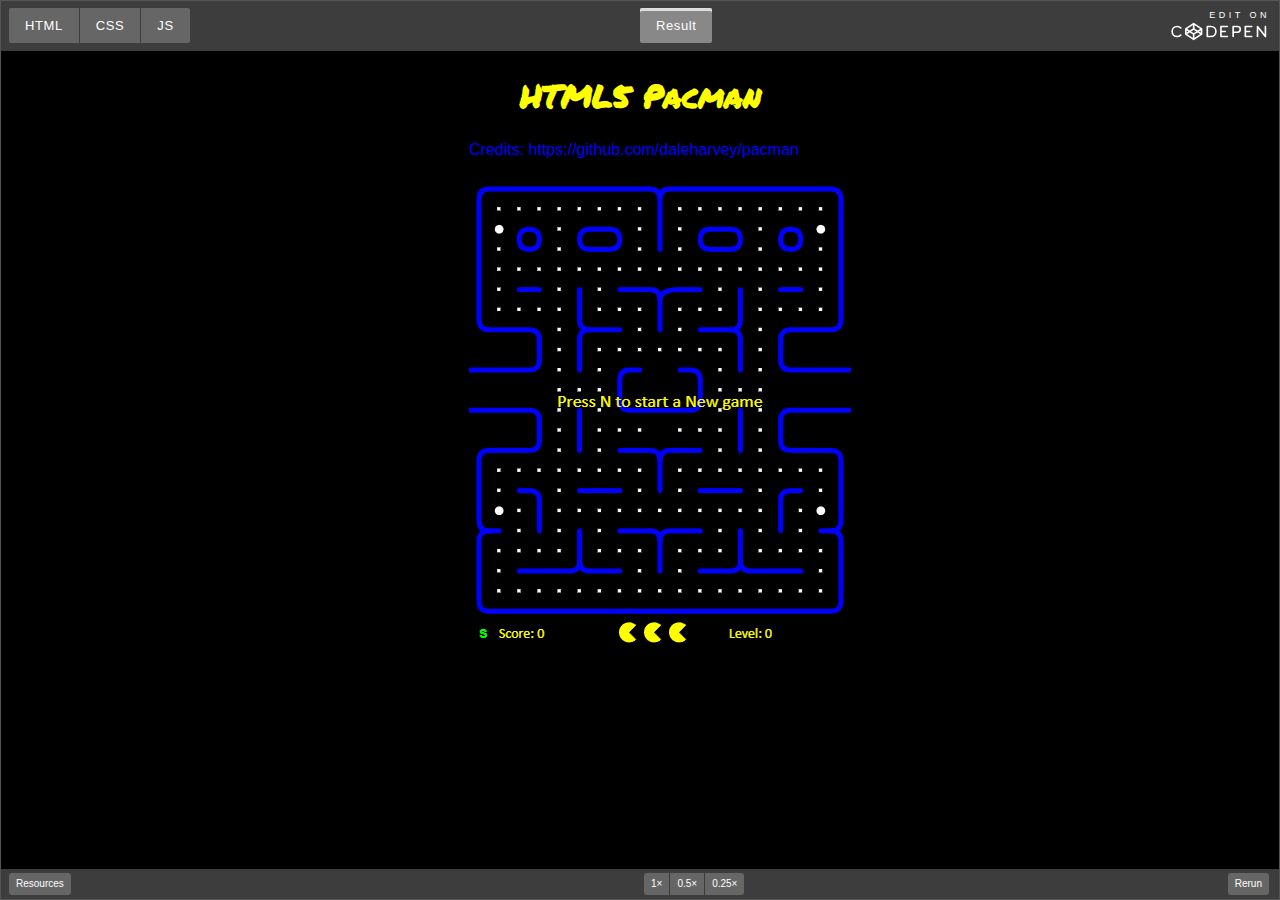
<file: index_2.html>
<!DOCTYPE html><html lang="en" data-scrapbook-source="https://codepen.io/hellokatili/embed/xwKRmo?default-tab=result"><head>
<meta charset="UTF-8">
<meta name="viewport" content="width=device-width">
<title>CodePen Embed - HTML5 Pacman</title>
<meta name="csrf-param" content="authenticity_token">
<meta name="csrf-token" content="33V87bi/IEH4ZsiYJkjENgdBYZih0g8+0emgABZTxJvBbytuhkxBXcMofigwD7eM3bfRIO5eHHV36jganejvPA==">
<link rel="stylesheet" media="all" href="embed-f0d924208cf4291f5723ee203f95125d5b085d22ae56522278c1f7bae6e281da.css">
<style>
    .hide {
      display: none !important;
    }

    #result-box {
      background: #3d3d3e;
      color: #ffffff;
    }
    .embed-footer,
    .embed-nav {
      background: #3d3d3e;
      
    }
    .embed-nav .code-types a,
    .embed-nav .result-button-list a,
    .action-button {
      color: #ffffff;
      background-color: #666666;
    }
    .embed-nav .code-types a.active,
    .embed-nav .result-button-list a.active,
    .action-button.active {
      background: #888888;
      color: #ffffff;
      box-shadow: inset 0px 3px #dddddd;
    }
    .embed-nav .logo-wrap .edit-on-codepen {
      color: #ffffff;
    }

    .embed-nav svg {
      stroke: #ffffff !important;
    }
  </style>
<link rel="stylesheet" media="all" href="twilight-9aaad4bd050a758efcccf9634971f22198f8e6930c967d2b826c2eb6e2b72dab.css">
</head>
<body id="the-body" style="border: 1px solid #555555; --borderWidth: 1px;" class="codepen-embed-body static results-active">
<nav class="embed-nav group" id="embed-nav">
<ul class="code-types">
<li class="code-type">
<a id="html-link" href="#html-box" role="button" aria-pressed="false">
HTML
</a>
</li>
<li class="code-type">
<a id="css-link" href="#css-box" role="button" aria-pressed="false">
CSS
</a>
</li>
<li class="code-type">
<a id="js-link" href="#js-box" role="button" aria-pressed="false">
JS
</a>
</li>
</ul>
<ul class="result-button-list">
<li class="results results-type">
<a id="result-link" href="#result-box" class="active" aria-pressed="true" role="button">
Result
</a>
</li>
<li>
<a href="#resources-link" id="skip-results-iframe-link">Skip Results Iframe</a>
</li>
</ul>
<div class="logo-wrap" id="edit-area">
<a class="edit-on-codepen" target="_blank" rel="noopener" href="https://codepen.io/hellokatili/pen/xwKRmo" title="Edit on CodePen">
<div class="large-logo">
<span id="edit-on-text" class="open-on">EDIT ON</span>
<svg id="embed-codepen-logo" xmlns="http://www.w3.org/2000/svg" viewBox="0 0 138 26" fill="none" stroke="#000" stroke-width="2.3" stroke-linecap="round" stroke-linejoin="round" role="img" aria-label="CodePen">
<path d="M80 6h-9v14h9m34-14h-9v14h9m-3-7h-6m-28 0h-6m51 7V6l11 14V6M22 16.7L33 24l11-7.3V9.3L33 2 22 9.3v7.4zm22 0L33 9.3l-11 7.4m0-7.4l11 7.3 11-7.3M33 2v7.3m0 7.4V24m55-10h6c2.2 0 4-1.8 4-4s-1.8-4-4-4h-6v14M15 8c-1.3-1.3-3-2-5-2-4 0-7 3-7 7s3 7 7 7c2 0 3.7-.8 5-2m49-5c0 4-3 7-7 7h-5V6h5c4 0 7 3 7 7z"></path>
</svg>
</div>
<div class="box-logo">
<svg xmlns="http://www.w3.org/2000/svg" viewBox="20 0 26 26" fill="none" stroke="#000" stroke-linecap="round" stroke-linejoin="round" stroke-width="2.3" role="img" aria-label="Edit on CodePen">
<path id="icon-codepen-box" d="M22 16.7L33 24l11-7.3V9.3L33 2 22 9.3v7.4zm22 0L33 9.3l-11 7.4m0-7.4l11 7.3 11-7.3M33 2v7.3m0 7.4V24"></path>
</svg>
</div>
</a>
</div>
</nav>
<div id="output" data-border-style="thin" data-header="true">
<div id="html-box" class="code-wrap code-box box " role="region" aria-label="HTML">
<pre tabindex="0"><code data-lang="htmlmixed" id="actual-html-code" class=" cm-s-default"><span class="cm-tag cm-bracket">&lt;</span><span class="cm-tag">div</span> <span class="cm-attribute">id</span>=<span class="cm-string">"shim"</span><span class="cm-tag cm-bracket">&gt;</span>shim for font face<span class="cm-tag cm-bracket">&lt;/</span><span class="cm-tag">div</span><span class="cm-tag cm-bracket">&gt;</span>

<span class="cm-tag cm-bracket">&lt;</span><span class="cm-tag">h1</span><span class="cm-tag cm-bracket">&gt;</span>HTML5 Pacman<span class="cm-tag cm-bracket">&lt;/</span><span class="cm-tag">h1</span><span class="cm-tag cm-bracket">&gt;</span>

<span class="cm-tag cm-bracket">&lt;</span><span class="cm-tag">p</span><span class="cm-tag cm-bracket">&gt;</span><span class="cm-tag cm-bracket">&lt;</span><span class="cm-tag">a</span> <span class="cm-attribute">href</span>=<span class="cm-string">"https://github.com/daleharvey/pacman"</span> <span class="cm-attribute">target</span>=<span class="cm-string">"_blank"</span><span class="cm-tag cm-bracket">&gt;</span>Credits: https://github.com/daleharvey/pacman<span class="cm-tag cm-bracket">&lt;/</span><span class="cm-tag">a</span><span class="cm-tag cm-bracket">&gt;</span><span class="cm-tag cm-bracket">&lt;/</span><span class="cm-tag">p</span><span class="cm-tag cm-bracket">&gt;</span>

<span class="cm-tag cm-bracket">&lt;</span><span class="cm-tag">div</span> <span class="cm-attribute">id</span>=<span class="cm-string">"pacman"</span><span class="cm-tag cm-bracket">&gt;</span><span class="cm-tag cm-bracket">&lt;/</span><span class="cm-tag">div</span><span class="cm-tag cm-bracket">&gt;</span></code></pre>
</div>
<div id="css-box" class="code-wrap code-box box " role="region" aria-label="CSS">
<pre tabindex="0"><code data-lang="css" id="actual-css-code" class=" cm-s-default"><span class="cm-tag">body</span> {
  <span class="cm-property">background-color</span>: <span class="cm-keyword">black</span>;
}

<span class="cm-builtin">#pacman</span> {
  <span class="cm-property">height</span>: <span class="cm-number">470px</span>;
  <span class="cm-property">width</span>: <span class="cm-number">382px</span>;
  <span class="cm-property">border-radius</span>: <span class="cm-number">5px</span>;
  <span class="cm-property">margin</span>: <span class="cm-number">20px</span> <span class="cm-atom">auto</span>;
}

<span class="cm-builtin">#shim</span> {
  <span class="cm-property">font-family</span>: <span class="cm-string">'Permanent Marker'</span>, <span class="cm-atom">cursive</span>;
  <span class="cm-property">position</span>: <span class="cm-atom">absolute</span>;
  <span class="cm-property">visibility</span>: <span class="cm-atom">hidden</span>
}

<span class="cm-tag">h1</span> {
  <span class="cm-property">font-family</span>: <span class="cm-string">'Permanent Marker'</span>, <span class="cm-atom">cursive</span>;
  <span class="cm-property">text-align</span>: <span class="cm-atom">center</span>;
  <span class="cm-property">color</span>: <span class="cm-keyword">yellow</span>;
}

<span class="cm-tag">body</span> {
  <span class="cm-property">width</span>: <span class="cm-number">342px</span>;
  <span class="cm-property">margin</span>: <span class="cm-number">0px</span> <span class="cm-atom">auto</span>;
  <span class="cm-property">font-family</span>: <span class="cm-atom">sans-serif</span>;
}

<span class="cm-tag">a</span> {
  <span class="cm-property">text-decoration</span>: <span class="cm-atom">none</span>;
  <span class="cm-property">color</span>: <span class="cm-atom">#0000FF</span>;
}</code></pre>
</div>
<div id="js-box" class="code-wrap code-box box " role="region" aria-label="JS">
<pre tabindex="0"><code data-lang="javascript" id="actual-js-code" class=" cm-s-default"><span class="cm-comment">/*jslint browser: true, undef: true, eqeqeq: true, nomen: true, white: true */</span>
<span class="cm-comment">/*global window: false, document: false */</span>

<span class="cm-comment">/*</span>
<span class="cm-comment"> * fix looped audio</span>
<span class="cm-comment"> * add fruits + levels</span>
<span class="cm-comment"> * fix what happens when a ghost is eaten (should go back to base)</span>
<span class="cm-comment"> * do proper ghost mechanics (blinky/wimpy etc)</span>
<span class="cm-comment"> */</span>

<span class="cm-keyword">var</span> <span class="cm-def">NONE</span>        <span class="cm-operator">=</span> <span class="cm-number">4</span>,
    <span class="cm-def">UP</span>          <span class="cm-operator">=</span> <span class="cm-number">3</span>,
    <span class="cm-def">LEFT</span>        <span class="cm-operator">=</span> <span class="cm-number">2</span>,
    <span class="cm-def">DOWN</span>        <span class="cm-operator">=</span> <span class="cm-number">1</span>,
    <span class="cm-def">RIGHT</span>       <span class="cm-operator">=</span> <span class="cm-number">11</span>,
    <span class="cm-def">WAITING</span>     <span class="cm-operator">=</span> <span class="cm-number">5</span>,
    <span class="cm-def">PAUSE</span>       <span class="cm-operator">=</span> <span class="cm-number">6</span>,
    <span class="cm-def">PLAYING</span>     <span class="cm-operator">=</span> <span class="cm-number">7</span>,
    <span class="cm-def">COUNTDOWN</span>   <span class="cm-operator">=</span> <span class="cm-number">8</span>,
    <span class="cm-def">EATEN_PAUSE</span> <span class="cm-operator">=</span> <span class="cm-number">9</span>,
    <span class="cm-def">DYING</span>       <span class="cm-operator">=</span> <span class="cm-number">10</span>,
    <span class="cm-def">Pacman</span>      <span class="cm-operator">=</span> {};

<span class="cm-variable">Pacman</span>.<span class="cm-property">FPS</span> <span class="cm-operator">=</span> <span class="cm-number">30</span>;

<span class="cm-variable">Pacman</span>.<span class="cm-property">Ghost</span> <span class="cm-operator">=</span> <span class="cm-keyword">function</span> (<span class="cm-def">game</span>, <span class="cm-def">map</span>, <span class="cm-def">colour</span>) {

    <span class="cm-keyword">var</span> <span class="cm-def">position</span>  <span class="cm-operator">=</span> <span class="cm-atom">null</span>,
        <span class="cm-def">direction</span> <span class="cm-operator">=</span> <span class="cm-atom">null</span>,
        <span class="cm-def">eatable</span>   <span class="cm-operator">=</span> <span class="cm-atom">null</span>,
        <span class="cm-def">eaten</span>     <span class="cm-operator">=</span> <span class="cm-atom">null</span>,
        <span class="cm-def">due</span>       <span class="cm-operator">=</span> <span class="cm-atom">null</span>;
    
    <span class="cm-keyword">function</span> <span class="cm-def">getNewCoord</span>(<span class="cm-def">dir</span>, <span class="cm-def">current</span>) { 
        
        <span class="cm-keyword">var</span> <span class="cm-def">speed</span>  <span class="cm-operator">=</span> <span class="cm-variable">isVunerable</span>() <span class="cm-operator">?</span> <span class="cm-number">1</span> : <span class="cm-variable">isHidden</span>() <span class="cm-operator">?</span> <span class="cm-number">4</span> : <span class="cm-number">2</span>,
            <span class="cm-def">xSpeed</span> <span class="cm-operator">=</span> (<span class="cm-variable-2">dir</span> <span class="cm-operator">===</span> <span class="cm-variable">LEFT</span> <span class="cm-operator">&amp;&amp;</span> <span class="cm-operator">-</span><span class="cm-variable-2">speed</span> <span class="cm-operator">||</span> <span class="cm-variable-2">dir</span> <span class="cm-operator">===</span> <span class="cm-variable">RIGHT</span> <span class="cm-operator">&amp;&amp;</span> <span class="cm-variable-2">speed</span> <span class="cm-operator">||</span> <span class="cm-number">0</span>),
            <span class="cm-def">ySpeed</span> <span class="cm-operator">=</span> (<span class="cm-variable-2">dir</span> <span class="cm-operator">===</span> <span class="cm-variable">DOWN</span> <span class="cm-operator">&amp;&amp;</span> <span class="cm-variable-2">speed</span> <span class="cm-operator">||</span> <span class="cm-variable-2">dir</span> <span class="cm-operator">===</span> <span class="cm-variable">UP</span> <span class="cm-operator">&amp;&amp;</span> <span class="cm-operator">-</span><span class="cm-variable-2">speed</span> <span class="cm-operator">||</span> <span class="cm-number">0</span>);
    
        <span class="cm-keyword">return</span> {
            <span class="cm-string cm-property">"x"</span>: <span class="cm-variable">addBounded</span>(<span class="cm-variable-2">current</span>.<span class="cm-property">x</span>, <span class="cm-variable-2">xSpeed</span>),
            <span class="cm-string cm-property">"y"</span>: <span class="cm-variable">addBounded</span>(<span class="cm-variable-2">current</span>.<span class="cm-property">y</span>, <span class="cm-variable-2">ySpeed</span>)
        };
    };

    <span class="cm-comment">/* Collision detection(walls) is done when a ghost lands on an</span>
<span class="cm-comment">     * exact block, make sure they dont skip over it </span>
<span class="cm-comment">     */</span>
    <span class="cm-keyword">function</span> <span class="cm-def">addBounded</span>(<span class="cm-def">x1</span>, <span class="cm-def">x2</span>) { 
        <span class="cm-keyword">var</span> <span class="cm-def">rem</span>    <span class="cm-operator">=</span> <span class="cm-variable-2">x1</span> <span class="cm-operator">%</span> <span class="cm-number">10</span>, 
            <span class="cm-def">result</span> <span class="cm-operator">=</span> <span class="cm-variable-2">rem</span> <span class="cm-operator">+</span> <span class="cm-variable-2">x2</span>;
        <span class="cm-keyword">if</span> (<span class="cm-variable-2">rem</span> <span class="cm-operator">!==</span> <span class="cm-number">0</span> <span class="cm-operator">&amp;&amp;</span> <span class="cm-variable-2">result</span> <span class="cm-operator">&gt;</span> <span class="cm-number">10</span>) {
            <span class="cm-keyword">return</span> <span class="cm-variable-2">x1</span> <span class="cm-operator">+</span> (<span class="cm-number">10</span> <span class="cm-operator">-</span> <span class="cm-variable-2">rem</span>);
        } <span class="cm-keyword">else</span> <span class="cm-keyword">if</span>(<span class="cm-variable-2">rem</span> <span class="cm-operator">&gt;</span> <span class="cm-number">0</span> <span class="cm-operator">&amp;&amp;</span> <span class="cm-variable-2">result</span> <span class="cm-operator">&lt;</span> <span class="cm-number">0</span>) { 
            <span class="cm-keyword">return</span> <span class="cm-variable-2">x1</span> <span class="cm-operator">-</span> <span class="cm-variable-2">rem</span>;
        }
        <span class="cm-keyword">return</span> <span class="cm-variable-2">x1</span> <span class="cm-operator">+</span> <span class="cm-variable-2">x2</span>;
    };
    
    <span class="cm-keyword">function</span> <span class="cm-def">isVunerable</span>() { 
        <span class="cm-keyword">return</span> <span class="cm-variable-2">eatable</span> <span class="cm-operator">!==</span> <span class="cm-atom">null</span>;
    };
    
    <span class="cm-keyword">function</span> <span class="cm-def">isDangerous</span>() {
        <span class="cm-keyword">return</span> <span class="cm-variable-2">eaten</span> <span class="cm-operator">===</span> <span class="cm-atom">null</span>;
    };

    <span class="cm-keyword">function</span> <span class="cm-def">isHidden</span>() { 
        <span class="cm-keyword">return</span> <span class="cm-variable-2">eatable</span> <span class="cm-operator">===</span> <span class="cm-atom">null</span> <span class="cm-operator">&amp;&amp;</span> <span class="cm-variable-2">eaten</span> <span class="cm-operator">!==</span> <span class="cm-atom">null</span>;
    };
    
    <span class="cm-keyword">function</span> <span class="cm-def">getRandomDirection</span>() {
        <span class="cm-keyword">var</span> <span class="cm-def">moves</span> <span class="cm-operator">=</span> (<span class="cm-variable-2">direction</span> <span class="cm-operator">===</span> <span class="cm-variable">LEFT</span> <span class="cm-operator">||</span> <span class="cm-variable-2">direction</span> <span class="cm-operator">===</span> <span class="cm-variable">RIGHT</span>) 
            <span class="cm-operator">?</span> [<span class="cm-variable">UP</span>, <span class="cm-variable">DOWN</span>] : [<span class="cm-variable">LEFT</span>, <span class="cm-variable">RIGHT</span>];
        <span class="cm-keyword">return</span> <span class="cm-variable-2">moves</span>[<span class="cm-variable">Math</span>.<span class="cm-property">floor</span>(<span class="cm-variable">Math</span>.<span class="cm-property">random</span>() <span class="cm-operator">*</span> <span class="cm-number">2</span>)];
    };
    
    <span class="cm-keyword">function</span> <span class="cm-def">reset</span>() {
        <span class="cm-variable-2">eaten</span> <span class="cm-operator">=</span> <span class="cm-atom">null</span>;
        <span class="cm-variable-2">eatable</span> <span class="cm-operator">=</span> <span class="cm-atom">null</span>;
        <span class="cm-variable-2">position</span> <span class="cm-operator">=</span> {<span class="cm-string cm-property">"x"</span>: <span class="cm-number">90</span>, <span class="cm-string cm-property">"y"</span>: <span class="cm-number">80</span>};
        <span class="cm-variable-2">direction</span> <span class="cm-operator">=</span> <span class="cm-variable-2">getRandomDirection</span>();
        <span class="cm-variable-2">due</span> <span class="cm-operator">=</span> <span class="cm-variable-2">getRandomDirection</span>();
    };
    
    <span class="cm-keyword">function</span> <span class="cm-def">onWholeSquare</span>(<span class="cm-def">x</span>) {
        <span class="cm-keyword">return</span> <span class="cm-variable-2">x</span> <span class="cm-operator">%</span> <span class="cm-number">10</span> <span class="cm-operator">===</span> <span class="cm-number">0</span>;
    };
    
    <span class="cm-keyword">function</span> <span class="cm-def">oppositeDirection</span>(<span class="cm-def">dir</span>) { 
        <span class="cm-keyword">return</span> <span class="cm-variable-2">dir</span> <span class="cm-operator">===</span> <span class="cm-variable">LEFT</span> <span class="cm-operator">&amp;&amp;</span> <span class="cm-variable">RIGHT</span> <span class="cm-operator">||</span>
            <span class="cm-variable-2">dir</span> <span class="cm-operator">===</span> <span class="cm-variable">RIGHT</span> <span class="cm-operator">&amp;&amp;</span> <span class="cm-variable">LEFT</span> <span class="cm-operator">||</span>
            <span class="cm-variable-2">dir</span> <span class="cm-operator">===</span> <span class="cm-variable">UP</span> <span class="cm-operator">&amp;&amp;</span> <span class="cm-variable">DOWN</span> <span class="cm-operator">||</span> <span class="cm-variable">UP</span>;
    };

    <span class="cm-keyword">function</span> <span class="cm-def">makeEatable</span>() {
        <span class="cm-variable-2">direction</span> <span class="cm-operator">=</span> <span class="cm-variable-2">oppositeDirection</span>(<span class="cm-variable-2">direction</span>);
        <span class="cm-variable-2">eatable</span> <span class="cm-operator">=</span> <span class="cm-variable-2">game</span>.<span class="cm-property">getTick</span>();
    };

    <span class="cm-keyword">function</span> <span class="cm-def">eat</span>() { 
        <span class="cm-variable-2">eatable</span> <span class="cm-operator">=</span> <span class="cm-atom">null</span>;
        <span class="cm-variable-2">eaten</span> <span class="cm-operator">=</span> <span class="cm-variable-2">game</span>.<span class="cm-property">getTick</span>();
    };

    <span class="cm-keyword">function</span> <span class="cm-def">pointToCoord</span>(<span class="cm-def">x</span>) {
        <span class="cm-keyword">return</span> <span class="cm-variable">Math</span>.<span class="cm-property">round</span>(<span class="cm-variable-2">x</span> <span class="cm-operator">/</span> <span class="cm-number">10</span>);
    };

    <span class="cm-keyword">function</span> <span class="cm-def">nextSquare</span>(<span class="cm-def">x</span>, <span class="cm-def">dir</span>) {
        <span class="cm-keyword">var</span> <span class="cm-def">rem</span> <span class="cm-operator">=</span> <span class="cm-variable-2">x</span> <span class="cm-operator">%</span> <span class="cm-number">10</span>;
        <span class="cm-keyword">if</span> (<span class="cm-variable-2">rem</span> <span class="cm-operator">===</span> <span class="cm-number">0</span>) { 
            <span class="cm-keyword">return</span> <span class="cm-variable-2">x</span>; 
        } <span class="cm-keyword">else</span> <span class="cm-keyword">if</span> (<span class="cm-variable-2">dir</span> <span class="cm-operator">===</span> <span class="cm-variable">RIGHT</span> <span class="cm-operator">||</span> <span class="cm-variable-2">dir</span> <span class="cm-operator">===</span> <span class="cm-variable">DOWN</span>) { 
            <span class="cm-keyword">return</span> <span class="cm-variable-2">x</span> <span class="cm-operator">+</span> (<span class="cm-number">10</span> <span class="cm-operator">-</span> <span class="cm-variable-2">rem</span>);
        } <span class="cm-keyword">else</span> {
            <span class="cm-keyword">return</span> <span class="cm-variable-2">x</span> <span class="cm-operator">-</span> <span class="cm-variable-2">rem</span>;
        }
    };

    <span class="cm-keyword">function</span> <span class="cm-def">onGridSquare</span>(<span class="cm-def">pos</span>) {
        <span class="cm-keyword">return</span> <span class="cm-variable-2">onWholeSquare</span>(<span class="cm-variable-2">pos</span>.<span class="cm-property">y</span>) <span class="cm-operator">&amp;&amp;</span> <span class="cm-variable-2">onWholeSquare</span>(<span class="cm-variable-2">pos</span>.<span class="cm-property">x</span>);
    };

    <span class="cm-keyword">function</span> <span class="cm-def">secondsAgo</span>(<span class="cm-def">tick</span>) { 
        <span class="cm-keyword">return</span> (<span class="cm-variable-2">game</span>.<span class="cm-property">getTick</span>() <span class="cm-operator">-</span> <span class="cm-variable-2">tick</span>) <span class="cm-operator">/</span> <span class="cm-variable">Pacman</span>.<span class="cm-property">FPS</span>;
    };

    <span class="cm-keyword">function</span> <span class="cm-def">getColour</span>() { 
        <span class="cm-keyword">if</span> (<span class="cm-variable-2">eatable</span>) { 
            <span class="cm-keyword">if</span> (<span class="cm-variable-2">secondsAgo</span>(<span class="cm-variable-2">eatable</span>) <span class="cm-operator">&gt;</span> <span class="cm-number">5</span>) { 
                <span class="cm-keyword">return</span> <span class="cm-variable-2">game</span>.<span class="cm-property">getTick</span>() <span class="cm-operator">%</span> <span class="cm-number">20</span> <span class="cm-operator">&gt;</span> <span class="cm-number">10</span> <span class="cm-operator">?</span> <span class="cm-string">"#FFFFFF"</span> : <span class="cm-string">"#0000BB"</span>;
            } <span class="cm-keyword">else</span> { 
                <span class="cm-keyword">return</span> <span class="cm-string">"#0000BB"</span>;
            }
        } <span class="cm-keyword">else</span> <span class="cm-keyword">if</span>(<span class="cm-variable-2">eaten</span>) { 
            <span class="cm-keyword">return</span> <span class="cm-string">"#222"</span>;
        } 
        <span class="cm-keyword">return</span> <span class="cm-variable-2">colour</span>;
    };

    <span class="cm-keyword">function</span> <span class="cm-def">draw</span>(<span class="cm-def">ctx</span>) {
  
        <span class="cm-keyword">var</span> <span class="cm-def">s</span>    <span class="cm-operator">=</span> <span class="cm-variable-2">map</span>.<span class="cm-property">blockSize</span>, 
            <span class="cm-def">top</span>  <span class="cm-operator">=</span> (<span class="cm-variable-2">position</span>.<span class="cm-property">y</span><span class="cm-operator">/</span><span class="cm-number">10</span>) <span class="cm-operator">*</span> <span class="cm-variable-2">s</span>,
            <span class="cm-def">left</span> <span class="cm-operator">=</span> (<span class="cm-variable-2">position</span>.<span class="cm-property">x</span><span class="cm-operator">/</span><span class="cm-number">10</span>) <span class="cm-operator">*</span> <span class="cm-variable-2">s</span>;
    
        <span class="cm-keyword">if</span> (<span class="cm-variable-2">eatable</span> <span class="cm-operator">&amp;&amp;</span> <span class="cm-variable-2">secondsAgo</span>(<span class="cm-variable-2">eatable</span>) <span class="cm-operator">&gt;</span> <span class="cm-number">8</span>) {
            <span class="cm-variable-2">eatable</span> <span class="cm-operator">=</span> <span class="cm-atom">null</span>;
        }
        
        <span class="cm-keyword">if</span> (<span class="cm-variable-2">eaten</span> <span class="cm-operator">&amp;&amp;</span> <span class="cm-variable-2">secondsAgo</span>(<span class="cm-variable-2">eaten</span>) <span class="cm-operator">&gt;</span> <span class="cm-number">3</span>) { 
            <span class="cm-variable-2">eaten</span> <span class="cm-operator">=</span> <span class="cm-atom">null</span>;
        }
        
        <span class="cm-keyword">var</span> <span class="cm-def">tl</span> <span class="cm-operator">=</span> <span class="cm-variable-2">left</span> <span class="cm-operator">+</span> <span class="cm-variable-2">s</span>;
        <span class="cm-keyword">var</span> <span class="cm-def">base</span> <span class="cm-operator">=</span> <span class="cm-variable-2">top</span> <span class="cm-operator">+</span> <span class="cm-variable-2">s</span> <span class="cm-operator">-</span> <span class="cm-number">3</span>;
        <span class="cm-keyword">var</span> <span class="cm-def">inc</span> <span class="cm-operator">=</span> <span class="cm-variable-2">s</span> <span class="cm-operator">/</span> <span class="cm-number">10</span>;

        <span class="cm-keyword">var</span> <span class="cm-def">high</span> <span class="cm-operator">=</span> <span class="cm-variable-2">game</span>.<span class="cm-property">getTick</span>() <span class="cm-operator">%</span> <span class="cm-number">10</span> <span class="cm-operator">&gt;</span> <span class="cm-number">5</span> <span class="cm-operator">?</span> <span class="cm-number">3</span>  : <span class="cm-operator">-</span><span class="cm-number">3</span>;
        <span class="cm-keyword">var</span> <span class="cm-def">low</span>  <span class="cm-operator">=</span> <span class="cm-variable-2">game</span>.<span class="cm-property">getTick</span>() <span class="cm-operator">%</span> <span class="cm-number">10</span> <span class="cm-operator">&gt;</span> <span class="cm-number">5</span> <span class="cm-operator">?</span> <span class="cm-operator">-</span><span class="cm-number">3</span> : <span class="cm-number">3</span>;

        <span class="cm-variable-2">ctx</span>.<span class="cm-property">fillStyle</span> <span class="cm-operator">=</span> <span class="cm-variable-2">getColour</span>();
        <span class="cm-variable-2">ctx</span>.<span class="cm-property">beginPath</span>();

        <span class="cm-variable-2">ctx</span>.<span class="cm-property">moveTo</span>(<span class="cm-variable-2">left</span>, <span class="cm-variable-2">base</span>);

        <span class="cm-variable-2">ctx</span>.<span class="cm-property">quadraticCurveTo</span>(<span class="cm-variable-2">left</span>, <span class="cm-variable-2">top</span>, <span class="cm-variable-2">left</span> <span class="cm-operator">+</span> (<span class="cm-variable-2">s</span><span class="cm-operator">/</span><span class="cm-number">2</span>),  <span class="cm-variable-2">top</span>);
        <span class="cm-variable-2">ctx</span>.<span class="cm-property">quadraticCurveTo</span>(<span class="cm-variable-2">left</span> <span class="cm-operator">+</span> <span class="cm-variable-2">s</span>, <span class="cm-variable-2">top</span>, <span class="cm-variable-2">left</span><span class="cm-operator">+</span><span class="cm-variable-2">s</span>,  <span class="cm-variable-2">base</span>);
        
        <span class="cm-comment">// Wavy things at the bottom</span>
        <span class="cm-variable-2">ctx</span>.<span class="cm-property">quadraticCurveTo</span>(<span class="cm-variable-2">tl</span><span class="cm-operator">-</span>(<span class="cm-variable-2">inc</span><span class="cm-operator">*</span><span class="cm-number">1</span>), <span class="cm-variable-2">base</span><span class="cm-operator">+</span><span class="cm-variable-2">high</span>, <span class="cm-variable-2">tl</span> <span class="cm-operator">-</span> (<span class="cm-variable-2">inc</span> <span class="cm-operator">*</span> <span class="cm-number">2</span>),  <span class="cm-variable-2">base</span>);
        <span class="cm-variable-2">ctx</span>.<span class="cm-property">quadraticCurveTo</span>(<span class="cm-variable-2">tl</span><span class="cm-operator">-</span>(<span class="cm-variable-2">inc</span><span class="cm-operator">*</span><span class="cm-number">3</span>), <span class="cm-variable-2">base</span><span class="cm-operator">+</span><span class="cm-variable-2">low</span>, <span class="cm-variable-2">tl</span> <span class="cm-operator">-</span> (<span class="cm-variable-2">inc</span> <span class="cm-operator">*</span> <span class="cm-number">4</span>),  <span class="cm-variable-2">base</span>);
        <span class="cm-variable-2">ctx</span>.<span class="cm-property">quadraticCurveTo</span>(<span class="cm-variable-2">tl</span><span class="cm-operator">-</span>(<span class="cm-variable-2">inc</span><span class="cm-operator">*</span><span class="cm-number">5</span>), <span class="cm-variable-2">base</span><span class="cm-operator">+</span><span class="cm-variable-2">high</span>, <span class="cm-variable-2">tl</span> <span class="cm-operator">-</span> (<span class="cm-variable-2">inc</span> <span class="cm-operator">*</span> <span class="cm-number">6</span>),  <span class="cm-variable-2">base</span>);
        <span class="cm-variable-2">ctx</span>.<span class="cm-property">quadraticCurveTo</span>(<span class="cm-variable-2">tl</span><span class="cm-operator">-</span>(<span class="cm-variable-2">inc</span><span class="cm-operator">*</span><span class="cm-number">7</span>), <span class="cm-variable-2">base</span><span class="cm-operator">+</span><span class="cm-variable-2">low</span>, <span class="cm-variable-2">tl</span> <span class="cm-operator">-</span> (<span class="cm-variable-2">inc</span> <span class="cm-operator">*</span> <span class="cm-number">8</span>),  <span class="cm-variable-2">base</span>); 
        <span class="cm-variable-2">ctx</span>.<span class="cm-property">quadraticCurveTo</span>(<span class="cm-variable-2">tl</span><span class="cm-operator">-</span>(<span class="cm-variable-2">inc</span><span class="cm-operator">*</span><span class="cm-number">9</span>), <span class="cm-variable-2">base</span><span class="cm-operator">+</span><span class="cm-variable-2">high</span>, <span class="cm-variable-2">tl</span> <span class="cm-operator">-</span> (<span class="cm-variable-2">inc</span> <span class="cm-operator">*</span> <span class="cm-number">10</span>), <span class="cm-variable-2">base</span>); 

        <span class="cm-variable-2">ctx</span>.<span class="cm-property">closePath</span>();
        <span class="cm-variable-2">ctx</span>.<span class="cm-property">fill</span>();

        <span class="cm-variable-2">ctx</span>.<span class="cm-property">beginPath</span>();
        <span class="cm-variable-2">ctx</span>.<span class="cm-property">fillStyle</span> <span class="cm-operator">=</span> <span class="cm-string">"#FFF"</span>;
        <span class="cm-variable-2">ctx</span>.<span class="cm-property">arc</span>(<span class="cm-variable-2">left</span> <span class="cm-operator">+</span> <span class="cm-number">6</span>,<span class="cm-variable-2">top</span> <span class="cm-operator">+</span> <span class="cm-number">6</span>, <span class="cm-variable-2">s</span> <span class="cm-operator">/</span> <span class="cm-number">6</span>, <span class="cm-number">0</span>, <span class="cm-number">300</span>, <span class="cm-atom">false</span>);
        <span class="cm-variable-2">ctx</span>.<span class="cm-property">arc</span>((<span class="cm-variable-2">left</span> <span class="cm-operator">+</span> <span class="cm-variable-2">s</span>) <span class="cm-operator">-</span> <span class="cm-number">6</span>,<span class="cm-variable-2">top</span> <span class="cm-operator">+</span> <span class="cm-number">6</span>, <span class="cm-variable-2">s</span> <span class="cm-operator">/</span> <span class="cm-number">6</span>, <span class="cm-number">0</span>, <span class="cm-number">300</span>, <span class="cm-atom">false</span>);
        <span class="cm-variable-2">ctx</span>.<span class="cm-property">closePath</span>();
        <span class="cm-variable-2">ctx</span>.<span class="cm-property">fill</span>();

        <span class="cm-keyword">var</span> <span class="cm-def">f</span> <span class="cm-operator">=</span> <span class="cm-variable-2">s</span> <span class="cm-operator">/</span> <span class="cm-number">12</span>;
        <span class="cm-keyword">var</span> <span class="cm-def">off</span> <span class="cm-operator">=</span> {};
        <span class="cm-variable-2">off</span>[<span class="cm-variable">RIGHT</span>] <span class="cm-operator">=</span> [<span class="cm-variable-2">f</span>, <span class="cm-number">0</span>];
        <span class="cm-variable-2">off</span>[<span class="cm-variable">LEFT</span>]  <span class="cm-operator">=</span> [<span class="cm-operator">-</span><span class="cm-variable-2">f</span>, <span class="cm-number">0</span>];
        <span class="cm-variable-2">off</span>[<span class="cm-variable">UP</span>]    <span class="cm-operator">=</span> [<span class="cm-number">0</span>, <span class="cm-operator">-</span><span class="cm-variable-2">f</span>];
        <span class="cm-variable-2">off</span>[<span class="cm-variable">DOWN</span>]  <span class="cm-operator">=</span> [<span class="cm-number">0</span>, <span class="cm-variable-2">f</span>];

        <span class="cm-variable-2">ctx</span>.<span class="cm-property">beginPath</span>();
        <span class="cm-variable-2">ctx</span>.<span class="cm-property">fillStyle</span> <span class="cm-operator">=</span> <span class="cm-string">"#000"</span>;
        <span class="cm-variable-2">ctx</span>.<span class="cm-property">arc</span>(<span class="cm-variable-2">left</span><span class="cm-operator">+</span><span class="cm-number">6</span><span class="cm-operator">+</span><span class="cm-variable-2">off</span>[<span class="cm-variable-2">direction</span>][<span class="cm-number">0</span>], <span class="cm-variable-2">top</span><span class="cm-operator">+</span><span class="cm-number">6</span><span class="cm-operator">+</span><span class="cm-variable-2">off</span>[<span class="cm-variable-2">direction</span>][<span class="cm-number">1</span>], 
                <span class="cm-variable-2">s</span> <span class="cm-operator">/</span> <span class="cm-number">15</span>, <span class="cm-number">0</span>, <span class="cm-number">300</span>, <span class="cm-atom">false</span>);
        <span class="cm-variable-2">ctx</span>.<span class="cm-property">arc</span>((<span class="cm-variable-2">left</span><span class="cm-operator">+</span><span class="cm-variable-2">s</span>)<span class="cm-operator">-</span><span class="cm-number">6</span><span class="cm-operator">+</span><span class="cm-variable-2">off</span>[<span class="cm-variable-2">direction</span>][<span class="cm-number">0</span>], <span class="cm-variable-2">top</span><span class="cm-operator">+</span><span class="cm-number">6</span><span class="cm-operator">+</span><span class="cm-variable-2">off</span>[<span class="cm-variable-2">direction</span>][<span class="cm-number">1</span>], 
                <span class="cm-variable-2">s</span> <span class="cm-operator">/</span> <span class="cm-number">15</span>, <span class="cm-number">0</span>, <span class="cm-number">300</span>, <span class="cm-atom">false</span>);
        <span class="cm-variable-2">ctx</span>.<span class="cm-property">closePath</span>();
        <span class="cm-variable-2">ctx</span>.<span class="cm-property">fill</span>();

    };

    <span class="cm-keyword">function</span> <span class="cm-def">pane</span>(<span class="cm-def">pos</span>) {

        <span class="cm-keyword">if</span> (<span class="cm-variable-2">pos</span>.<span class="cm-property">y</span> <span class="cm-operator">===</span> <span class="cm-number">100</span> <span class="cm-operator">&amp;&amp;</span> <span class="cm-variable-2">pos</span>.<span class="cm-property">x</span> <span class="cm-operator">&gt;=</span> <span class="cm-number">190</span> <span class="cm-operator">&amp;&amp;</span> <span class="cm-variable-2">direction</span> <span class="cm-operator">===</span> <span class="cm-variable">RIGHT</span>) {
            <span class="cm-keyword">return</span> {<span class="cm-string cm-property">"y"</span>: <span class="cm-number">100</span>, <span class="cm-string cm-property">"x"</span>: <span class="cm-operator">-</span><span class="cm-number">10</span>};
        }
        
        <span class="cm-keyword">if</span> (<span class="cm-variable-2">pos</span>.<span class="cm-property">y</span> <span class="cm-operator">===</span> <span class="cm-number">100</span> <span class="cm-operator">&amp;&amp;</span> <span class="cm-variable-2">pos</span>.<span class="cm-property">x</span> <span class="cm-operator">&lt;=</span> <span class="cm-operator">-</span><span class="cm-number">10</span> <span class="cm-operator">&amp;&amp;</span> <span class="cm-variable-2">direction</span> <span class="cm-operator">===</span> <span class="cm-variable">LEFT</span>) {
            <span class="cm-keyword">return</span> <span class="cm-variable-2">position</span> <span class="cm-operator">=</span> {<span class="cm-string cm-property">"y"</span>: <span class="cm-number">100</span>, <span class="cm-string cm-property">"x"</span>: <span class="cm-number">190</span>};
        }

        <span class="cm-keyword">return</span> <span class="cm-atom">false</span>;
    };
    
    <span class="cm-keyword">function</span> <span class="cm-def">move</span>(<span class="cm-def">ctx</span>) {
        
        <span class="cm-keyword">var</span> <span class="cm-def">oldPos</span> <span class="cm-operator">=</span> <span class="cm-variable-2">position</span>,
            <span class="cm-def">onGrid</span> <span class="cm-operator">=</span> <span class="cm-variable-2">onGridSquare</span>(<span class="cm-variable-2">position</span>),
            <span class="cm-def">npos</span>   <span class="cm-operator">=</span> <span class="cm-atom">null</span>;
        
        <span class="cm-keyword">if</span> (<span class="cm-variable-2">due</span> <span class="cm-operator">!==</span> <span class="cm-variable-2">direction</span>) {
            
            <span class="cm-variable-2">npos</span> <span class="cm-operator">=</span> <span class="cm-variable-2">getNewCoord</span>(<span class="cm-variable-2">due</span>, <span class="cm-variable-2">position</span>);
            
            <span class="cm-keyword">if</span> (<span class="cm-variable-2">onGrid</span> <span class="cm-operator">&amp;&amp;</span>
                <span class="cm-variable-2">map</span>.<span class="cm-property">isFloorSpace</span>({
                    <span class="cm-string cm-property">"y"</span>:<span class="cm-variable-2">pointToCoord</span>(<span class="cm-variable-2">nextSquare</span>(<span class="cm-variable-2">npos</span>.<span class="cm-property">y</span>, <span class="cm-variable-2">due</span>)),
                    <span class="cm-string cm-property">"x"</span>:<span class="cm-variable-2">pointToCoord</span>(<span class="cm-variable-2">nextSquare</span>(<span class="cm-variable-2">npos</span>.<span class="cm-property">x</span>, <span class="cm-variable-2">due</span>))})) {
                <span class="cm-variable-2">direction</span> <span class="cm-operator">=</span> <span class="cm-variable-2">due</span>;
            } <span class="cm-keyword">else</span> {
                <span class="cm-variable-2">npos</span> <span class="cm-operator">=</span> <span class="cm-atom">null</span>;
            }
        }
        
        <span class="cm-keyword">if</span> (<span class="cm-variable-2">npos</span> <span class="cm-operator">===</span> <span class="cm-atom">null</span>) {
            <span class="cm-variable-2">npos</span> <span class="cm-operator">=</span> <span class="cm-variable-2">getNewCoord</span>(<span class="cm-variable-2">direction</span>, <span class="cm-variable-2">position</span>);
        }
        
        <span class="cm-keyword">if</span> (<span class="cm-variable-2">onGrid</span> <span class="cm-operator">&amp;&amp;</span>
            <span class="cm-variable-2">map</span>.<span class="cm-property">isWallSpace</span>({
                <span class="cm-string cm-property">"y"</span> : <span class="cm-variable-2">pointToCoord</span>(<span class="cm-variable-2">nextSquare</span>(<span class="cm-variable-2">npos</span>.<span class="cm-property">y</span>, <span class="cm-variable-2">direction</span>)),
                <span class="cm-string cm-property">"x"</span> : <span class="cm-variable-2">pointToCoord</span>(<span class="cm-variable-2">nextSquare</span>(<span class="cm-variable-2">npos</span>.<span class="cm-property">x</span>, <span class="cm-variable-2">direction</span>))
            })) {
            
            <span class="cm-variable-2">due</span> <span class="cm-operator">=</span> <span class="cm-variable-2">getRandomDirection</span>();            
            <span class="cm-keyword">return</span> <span class="cm-variable-2">move</span>(<span class="cm-variable-2">ctx</span>);
        }

        <span class="cm-variable-2">position</span> <span class="cm-operator">=</span> <span class="cm-variable-2">npos</span>;        
        
        <span class="cm-keyword">var</span> <span class="cm-def">tmp</span> <span class="cm-operator">=</span> <span class="cm-variable-2">pane</span>(<span class="cm-variable-2">position</span>);
        <span class="cm-keyword">if</span> (<span class="cm-variable-2">tmp</span>) { 
            <span class="cm-variable-2">position</span> <span class="cm-operator">=</span> <span class="cm-variable-2">tmp</span>;
        }
        
        <span class="cm-variable-2">due</span> <span class="cm-operator">=</span> <span class="cm-variable-2">getRandomDirection</span>();
        
        <span class="cm-keyword">return</span> {
            <span class="cm-string cm-property">"new"</span> : <span class="cm-variable-2">position</span>,
            <span class="cm-string cm-property">"old"</span> : <span class="cm-variable-2">oldPos</span>
        };
    };
    
    <span class="cm-keyword">return</span> {
        <span class="cm-string cm-property">"eat"</span>         : <span class="cm-variable-2">eat</span>,
        <span class="cm-string cm-property">"isVunerable"</span> : <span class="cm-variable-2">isVunerable</span>,
        <span class="cm-string cm-property">"isDangerous"</span> : <span class="cm-variable-2">isDangerous</span>,
        <span class="cm-string cm-property">"makeEatable"</span> : <span class="cm-variable-2">makeEatable</span>,
        <span class="cm-string cm-property">"reset"</span>       : <span class="cm-variable-2">reset</span>,
        <span class="cm-string cm-property">"move"</span>        : <span class="cm-variable-2">move</span>,
        <span class="cm-string cm-property">"draw"</span>        : <span class="cm-variable-2">draw</span>
    };
};

<span class="cm-variable">Pacman</span>.<span class="cm-property">User</span> <span class="cm-operator">=</span> <span class="cm-keyword">function</span> (<span class="cm-def">game</span>, <span class="cm-def">map</span>) {
    
    <span class="cm-keyword">var</span> <span class="cm-def">position</span>  <span class="cm-operator">=</span> <span class="cm-atom">null</span>,
        <span class="cm-def">direction</span> <span class="cm-operator">=</span> <span class="cm-atom">null</span>,
        <span class="cm-def">eaten</span>     <span class="cm-operator">=</span> <span class="cm-atom">null</span>,
        <span class="cm-def">due</span>       <span class="cm-operator">=</span> <span class="cm-atom">null</span>, 
        <span class="cm-def">lives</span>     <span class="cm-operator">=</span> <span class="cm-atom">null</span>,
        <span class="cm-def">score</span>     <span class="cm-operator">=</span> <span class="cm-number">5</span>,
        <span class="cm-def">keyMap</span>    <span class="cm-operator">=</span> {};
    
    <span class="cm-variable-2">keyMap</span>[<span class="cm-variable">KEY</span>.<span class="cm-property">ARROW_LEFT</span>]  <span class="cm-operator">=</span> <span class="cm-variable">LEFT</span>;
    <span class="cm-variable-2">keyMap</span>[<span class="cm-variable">KEY</span>.<span class="cm-property">ARROW_UP</span>]    <span class="cm-operator">=</span> <span class="cm-variable">UP</span>;
    <span class="cm-variable-2">keyMap</span>[<span class="cm-variable">KEY</span>.<span class="cm-property">ARROW_RIGHT</span>] <span class="cm-operator">=</span> <span class="cm-variable">RIGHT</span>;
    <span class="cm-variable-2">keyMap</span>[<span class="cm-variable">KEY</span>.<span class="cm-property">ARROW_DOWN</span>]  <span class="cm-operator">=</span> <span class="cm-variable">DOWN</span>;

    <span class="cm-keyword">function</span> <span class="cm-def">addScore</span>(<span class="cm-def">nScore</span>) { 
        <span class="cm-variable-2">score</span> <span class="cm-operator">+=</span> <span class="cm-variable-2">nScore</span>;
        <span class="cm-keyword">if</span> (<span class="cm-variable-2">score</span> <span class="cm-operator">&gt;=</span> <span class="cm-number">10000</span> <span class="cm-operator">&amp;&amp;</span> <span class="cm-variable-2">score</span> <span class="cm-operator">-</span> <span class="cm-variable-2">nScore</span> <span class="cm-operator">&lt;</span> <span class="cm-number">10000</span>) { 
            <span class="cm-variable-2">lives</span> <span class="cm-operator">+=</span> <span class="cm-number">1</span>;
        }
    };

    <span class="cm-keyword">function</span> <span class="cm-def">theScore</span>() { 
        <span class="cm-keyword">return</span> <span class="cm-variable-2">score</span>;
    };

    <span class="cm-keyword">function</span> <span class="cm-def">loseLife</span>() { 
        <span class="cm-variable-2">lives</span> <span class="cm-operator">-=</span> <span class="cm-number">1</span>;
    };

    <span class="cm-keyword">function</span> <span class="cm-def">getLives</span>() {
        <span class="cm-keyword">return</span> <span class="cm-variable-2">lives</span>;
    };

    <span class="cm-keyword">function</span> <span class="cm-def">initUser</span>() {
        <span class="cm-variable-2">score</span> <span class="cm-operator">=</span> <span class="cm-number">0</span>;
        <span class="cm-variable-2">lives</span> <span class="cm-operator">=</span> <span class="cm-number">3</span>;
        <span class="cm-variable">newLevel</span>();
    }
    
    <span class="cm-keyword">function</span> <span class="cm-def">newLevel</span>() {
        <span class="cm-variable">resetPosition</span>();
        <span class="cm-variable-2">eaten</span> <span class="cm-operator">=</span> <span class="cm-number">0</span>;
    };
    
    <span class="cm-keyword">function</span> <span class="cm-def">resetPosition</span>() {
        <span class="cm-variable-2">position</span> <span class="cm-operator">=</span> {<span class="cm-string cm-property">"x"</span>: <span class="cm-number">90</span>, <span class="cm-string cm-property">"y"</span>: <span class="cm-number">120</span>};
        <span class="cm-variable-2">direction</span> <span class="cm-operator">=</span> <span class="cm-variable">LEFT</span>;
        <span class="cm-variable-2">due</span> <span class="cm-operator">=</span> <span class="cm-variable">LEFT</span>;
    };
    
    <span class="cm-keyword">function</span> <span class="cm-def">reset</span>() {
        <span class="cm-variable-2">initUser</span>();
        <span class="cm-variable-2">resetPosition</span>();
    };        
    
    <span class="cm-keyword">function</span> <span class="cm-def">keyDown</span>(<span class="cm-def">e</span>) {
        <span class="cm-keyword">if</span> (<span class="cm-keyword">typeof</span> <span class="cm-variable-2">keyMap</span>[<span class="cm-variable-2">e</span>.<span class="cm-property">keyCode</span>] <span class="cm-operator">!==</span> <span class="cm-string">"undefined"</span>) { 
            <span class="cm-variable-2">due</span> <span class="cm-operator">=</span> <span class="cm-variable-2">keyMap</span>[<span class="cm-variable-2">e</span>.<span class="cm-property">keyCode</span>];
            <span class="cm-variable-2">e</span>.<span class="cm-property">preventDefault</span>();
            <span class="cm-variable-2">e</span>.<span class="cm-property">stopPropagation</span>();
            <span class="cm-keyword">return</span> <span class="cm-atom">false</span>;
        }
        <span class="cm-keyword">return</span> <span class="cm-atom">true</span>;
  };

    <span class="cm-keyword">function</span> <span class="cm-def">getNewCoord</span>(<span class="cm-def">dir</span>, <span class="cm-def">current</span>) {   
        <span class="cm-keyword">return</span> {
            <span class="cm-string cm-property">"x"</span>: <span class="cm-variable-2">current</span>.<span class="cm-property">x</span> <span class="cm-operator">+</span> (<span class="cm-variable-2">dir</span> <span class="cm-operator">===</span> <span class="cm-variable">LEFT</span> <span class="cm-operator">&amp;&amp;</span> <span class="cm-operator">-</span><span class="cm-number">2</span> <span class="cm-operator">||</span> <span class="cm-variable-2">dir</span> <span class="cm-operator">===</span> <span class="cm-variable">RIGHT</span> <span class="cm-operator">&amp;&amp;</span> <span class="cm-number">2</span> <span class="cm-operator">||</span> <span class="cm-number">0</span>),
            <span class="cm-string cm-property">"y"</span>: <span class="cm-variable-2">current</span>.<span class="cm-property">y</span> <span class="cm-operator">+</span> (<span class="cm-variable-2">dir</span> <span class="cm-operator">===</span> <span class="cm-variable">DOWN</span> <span class="cm-operator">&amp;&amp;</span> <span class="cm-number">2</span> <span class="cm-operator">||</span> <span class="cm-variable-2">dir</span> <span class="cm-operator">===</span> <span class="cm-variable">UP</span>    <span class="cm-operator">&amp;&amp;</span> <span class="cm-operator">-</span><span class="cm-number">2</span> <span class="cm-operator">||</span> <span class="cm-number">0</span>)
        };
    };

    <span class="cm-keyword">function</span> <span class="cm-def">onWholeSquare</span>(<span class="cm-def">x</span>) {
        <span class="cm-keyword">return</span> <span class="cm-variable-2">x</span> <span class="cm-operator">%</span> <span class="cm-number">10</span> <span class="cm-operator">===</span> <span class="cm-number">0</span>;
    };

    <span class="cm-keyword">function</span> <span class="cm-def">pointToCoord</span>(<span class="cm-def">x</span>) {
        <span class="cm-keyword">return</span> <span class="cm-variable">Math</span>.<span class="cm-property">round</span>(<span class="cm-variable-2">x</span><span class="cm-operator">/</span><span class="cm-number">10</span>);
    };
    
    <span class="cm-keyword">function</span> <span class="cm-def">nextSquare</span>(<span class="cm-def">x</span>, <span class="cm-def">dir</span>) {
        <span class="cm-keyword">var</span> <span class="cm-def">rem</span> <span class="cm-operator">=</span> <span class="cm-variable-2">x</span> <span class="cm-operator">%</span> <span class="cm-number">10</span>;
        <span class="cm-keyword">if</span> (<span class="cm-variable-2">rem</span> <span class="cm-operator">===</span> <span class="cm-number">0</span>) { 
            <span class="cm-keyword">return</span> <span class="cm-variable-2">x</span>; 
        } <span class="cm-keyword">else</span> <span class="cm-keyword">if</span> (<span class="cm-variable-2">dir</span> <span class="cm-operator">===</span> <span class="cm-variable">RIGHT</span> <span class="cm-operator">||</span> <span class="cm-variable-2">dir</span> <span class="cm-operator">===</span> <span class="cm-variable">DOWN</span>) { 
            <span class="cm-keyword">return</span> <span class="cm-variable-2">x</span> <span class="cm-operator">+</span> (<span class="cm-number">10</span> <span class="cm-operator">-</span> <span class="cm-variable-2">rem</span>);
        } <span class="cm-keyword">else</span> {
            <span class="cm-keyword">return</span> <span class="cm-variable-2">x</span> <span class="cm-operator">-</span> <span class="cm-variable-2">rem</span>;
        }
    };

    <span class="cm-keyword">function</span> <span class="cm-def">next</span>(<span class="cm-def">pos</span>, <span class="cm-def">dir</span>) {
        <span class="cm-keyword">return</span> {
            <span class="cm-string cm-property">"y"</span> : <span class="cm-variable-2">pointToCoord</span>(<span class="cm-variable-2">nextSquare</span>(<span class="cm-variable-2">pos</span>.<span class="cm-property">y</span>, <span class="cm-variable-2">dir</span>)),
            <span class="cm-string cm-property">"x"</span> : <span class="cm-variable-2">pointToCoord</span>(<span class="cm-variable-2">nextSquare</span>(<span class="cm-variable-2">pos</span>.<span class="cm-property">x</span>, <span class="cm-variable-2">dir</span>)),
        };                               
    };

    <span class="cm-keyword">function</span> <span class="cm-def">onGridSquare</span>(<span class="cm-def">pos</span>) {
        <span class="cm-keyword">return</span> <span class="cm-variable-2">onWholeSquare</span>(<span class="cm-variable-2">pos</span>.<span class="cm-property">y</span>) <span class="cm-operator">&amp;&amp;</span> <span class="cm-variable-2">onWholeSquare</span>(<span class="cm-variable-2">pos</span>.<span class="cm-property">x</span>);
    };

    <span class="cm-keyword">function</span> <span class="cm-def">isOnSamePlane</span>(<span class="cm-def">due</span>, <span class="cm-def">dir</span>) { 
        <span class="cm-keyword">return</span> ((<span class="cm-variable-2">due</span> <span class="cm-operator">===</span> <span class="cm-variable">LEFT</span> <span class="cm-operator">||</span> <span class="cm-variable-2">due</span> <span class="cm-operator">===</span> <span class="cm-variable">RIGHT</span>) <span class="cm-operator">&amp;&amp;</span> 
                (<span class="cm-variable-2">dir</span> <span class="cm-operator">===</span> <span class="cm-variable">LEFT</span> <span class="cm-operator">||</span> <span class="cm-variable-2">dir</span> <span class="cm-operator">===</span> <span class="cm-variable">RIGHT</span>)) <span class="cm-operator">||</span> 
            ((<span class="cm-variable-2">due</span> <span class="cm-operator">===</span> <span class="cm-variable">UP</span> <span class="cm-operator">||</span> <span class="cm-variable-2">due</span> <span class="cm-operator">===</span> <span class="cm-variable">DOWN</span>) <span class="cm-operator">&amp;&amp;</span> 
             (<span class="cm-variable-2">dir</span> <span class="cm-operator">===</span> <span class="cm-variable">UP</span> <span class="cm-operator">||</span> <span class="cm-variable-2">dir</span> <span class="cm-operator">===</span> <span class="cm-variable">DOWN</span>));
    };

    <span class="cm-keyword">function</span> <span class="cm-def">move</span>(<span class="cm-def">ctx</span>) {
        
        <span class="cm-keyword">var</span> <span class="cm-def">npos</span>        <span class="cm-operator">=</span> <span class="cm-atom">null</span>, 
            <span class="cm-def">nextWhole</span>   <span class="cm-operator">=</span> <span class="cm-atom">null</span>, 
            <span class="cm-def">oldPosition</span> <span class="cm-operator">=</span> <span class="cm-variable-2">position</span>,
            <span class="cm-def">block</span>       <span class="cm-operator">=</span> <span class="cm-atom">null</span>;
        
        <span class="cm-keyword">if</span> (<span class="cm-variable-2">due</span> <span class="cm-operator">!==</span> <span class="cm-variable-2">direction</span>) {
            <span class="cm-variable-2">npos</span> <span class="cm-operator">=</span> <span class="cm-variable-2">getNewCoord</span>(<span class="cm-variable-2">due</span>, <span class="cm-variable-2">position</span>);
            
            <span class="cm-keyword">if</span> (<span class="cm-variable-2">isOnSamePlane</span>(<span class="cm-variable-2">due</span>, <span class="cm-variable-2">direction</span>) <span class="cm-operator">||</span> 
                (<span class="cm-variable-2">onGridSquare</span>(<span class="cm-variable-2">position</span>) <span class="cm-operator">&amp;&amp;</span> 
                 <span class="cm-variable-2">map</span>.<span class="cm-property">isFloorSpace</span>(<span class="cm-variable-2">next</span>(<span class="cm-variable-2">npos</span>, <span class="cm-variable-2">due</span>)))) {
                <span class="cm-variable-2">direction</span> <span class="cm-operator">=</span> <span class="cm-variable-2">due</span>;
            } <span class="cm-keyword">else</span> {
                <span class="cm-variable-2">npos</span> <span class="cm-operator">=</span> <span class="cm-atom">null</span>;
            }
        }

        <span class="cm-keyword">if</span> (<span class="cm-variable-2">npos</span> <span class="cm-operator">===</span> <span class="cm-atom">null</span>) {
            <span class="cm-variable-2">npos</span> <span class="cm-operator">=</span> <span class="cm-variable-2">getNewCoord</span>(<span class="cm-variable-2">direction</span>, <span class="cm-variable-2">position</span>);
        }
        
        <span class="cm-keyword">if</span> (<span class="cm-variable-2">onGridSquare</span>(<span class="cm-variable-2">position</span>) <span class="cm-operator">&amp;&amp;</span> <span class="cm-variable-2">map</span>.<span class="cm-property">isWallSpace</span>(<span class="cm-variable-2">next</span>(<span class="cm-variable-2">npos</span>, <span class="cm-variable-2">direction</span>))) {
            <span class="cm-variable-2">direction</span> <span class="cm-operator">=</span> <span class="cm-variable">NONE</span>;
        }

        <span class="cm-keyword">if</span> (<span class="cm-variable-2">direction</span> <span class="cm-operator">===</span> <span class="cm-variable">NONE</span>) {
            <span class="cm-keyword">return</span> {<span class="cm-string cm-property">"new"</span> : <span class="cm-variable-2">position</span>, <span class="cm-string cm-property">"old"</span> : <span class="cm-variable-2">position</span>};
        }
        
        <span class="cm-keyword">if</span> (<span class="cm-variable-2">npos</span>.<span class="cm-property">y</span> <span class="cm-operator">===</span> <span class="cm-number">100</span> <span class="cm-operator">&amp;&amp;</span> <span class="cm-variable-2">npos</span>.<span class="cm-property">x</span> <span class="cm-operator">&gt;=</span> <span class="cm-number">190</span> <span class="cm-operator">&amp;&amp;</span> <span class="cm-variable-2">direction</span> <span class="cm-operator">===</span> <span class="cm-variable">RIGHT</span>) {
            <span class="cm-variable-2">npos</span> <span class="cm-operator">=</span> {<span class="cm-string cm-property">"y"</span>: <span class="cm-number">100</span>, <span class="cm-string cm-property">"x"</span>: <span class="cm-operator">-</span><span class="cm-number">10</span>};
        }
        
        <span class="cm-keyword">if</span> (<span class="cm-variable-2">npos</span>.<span class="cm-property">y</span> <span class="cm-operator">===</span> <span class="cm-number">100</span> <span class="cm-operator">&amp;&amp;</span> <span class="cm-variable-2">npos</span>.<span class="cm-property">x</span> <span class="cm-operator">&lt;=</span> <span class="cm-operator">-</span><span class="cm-number">12</span> <span class="cm-operator">&amp;&amp;</span> <span class="cm-variable-2">direction</span> <span class="cm-operator">===</span> <span class="cm-variable">LEFT</span>) {
            <span class="cm-variable-2">npos</span> <span class="cm-operator">=</span> {<span class="cm-string cm-property">"y"</span>: <span class="cm-number">100</span>, <span class="cm-string cm-property">"x"</span>: <span class="cm-number">190</span>};
        }
        
        <span class="cm-variable-2">position</span> <span class="cm-operator">=</span> <span class="cm-variable-2">npos</span>;        
        <span class="cm-variable-2">nextWhole</span> <span class="cm-operator">=</span> <span class="cm-variable-2">next</span>(<span class="cm-variable-2">position</span>, <span class="cm-variable-2">direction</span>);
        
        <span class="cm-variable-2">block</span> <span class="cm-operator">=</span> <span class="cm-variable-2">map</span>.<span class="cm-property">block</span>(<span class="cm-variable-2">nextWhole</span>);        
        
        <span class="cm-keyword">if</span> ((<span class="cm-variable">isMidSquare</span>(<span class="cm-variable-2">position</span>.<span class="cm-property">y</span>) <span class="cm-operator">||</span> <span class="cm-variable">isMidSquare</span>(<span class="cm-variable-2">position</span>.<span class="cm-property">x</span>)) <span class="cm-operator">&amp;&amp;</span>
            <span class="cm-variable-2">block</span> <span class="cm-operator">===</span> <span class="cm-variable">Pacman</span>.<span class="cm-property">BISCUIT</span> <span class="cm-operator">||</span> <span class="cm-variable-2">block</span> <span class="cm-operator">===</span> <span class="cm-variable">Pacman</span>.<span class="cm-property">PILL</span>) {
            
            <span class="cm-variable-2">map</span>.<span class="cm-property">setBlock</span>(<span class="cm-variable-2">nextWhole</span>, <span class="cm-variable">Pacman</span>.<span class="cm-property">EMPTY</span>);           
            <span class="cm-variable-2">addScore</span>((<span class="cm-variable-2">block</span> <span class="cm-operator">===</span> <span class="cm-variable">Pacman</span>.<span class="cm-property">BISCUIT</span>) <span class="cm-operator">?</span> <span class="cm-number">10</span> : <span class="cm-number">50</span>);
            <span class="cm-variable-2">eaten</span> <span class="cm-operator">+=</span> <span class="cm-number">1</span>;
            
            <span class="cm-keyword">if</span> (<span class="cm-variable-2">eaten</span> <span class="cm-operator">===</span> <span class="cm-number">182</span>) {
                <span class="cm-variable-2">game</span>.<span class="cm-property">completedLevel</span>();
            }
            
            <span class="cm-keyword">if</span> (<span class="cm-variable-2">block</span> <span class="cm-operator">===</span> <span class="cm-variable">Pacman</span>.<span class="cm-property">PILL</span>) { 
                <span class="cm-variable-2">game</span>.<span class="cm-property">eatenPill</span>();
            }
        }   
                
        <span class="cm-keyword">return</span> {
            <span class="cm-string cm-property">"new"</span> : <span class="cm-variable-2">position</span>,
            <span class="cm-string cm-property">"old"</span> : <span class="cm-variable-2">oldPosition</span>
        };
    };

    <span class="cm-keyword">function</span> <span class="cm-def">isMidSquare</span>(<span class="cm-def">x</span>) { 
        <span class="cm-keyword">var</span> <span class="cm-def">rem</span> <span class="cm-operator">=</span> <span class="cm-variable-2">x</span> <span class="cm-operator">%</span> <span class="cm-number">10</span>;
        <span class="cm-keyword">return</span> <span class="cm-variable-2">rem</span> <span class="cm-operator">&gt;</span> <span class="cm-number">3</span> <span class="cm-operator">||</span> <span class="cm-variable-2">rem</span> <span class="cm-operator">&lt;</span> <span class="cm-number">7</span>;
    };

    <span class="cm-keyword">function</span> <span class="cm-def">calcAngle</span>(<span class="cm-def">dir</span>, <span class="cm-def">pos</span>) { 
        <span class="cm-keyword">if</span> (<span class="cm-variable-2">dir</span> <span class="cm-operator">==</span> <span class="cm-variable">RIGHT</span> <span class="cm-operator">&amp;&amp;</span> (<span class="cm-variable-2">pos</span>.<span class="cm-property">x</span> <span class="cm-operator">%</span> <span class="cm-number">10</span> <span class="cm-operator">&lt;</span> <span class="cm-number">5</span>)) {
            <span class="cm-keyword">return</span> {<span class="cm-string cm-property">"start"</span>:<span class="cm-number">0.25</span>, <span class="cm-string cm-property">"end"</span>:<span class="cm-number">1.75</span>, <span class="cm-string cm-property">"direction"</span>: <span class="cm-atom">false</span>};
        } <span class="cm-keyword">else</span> <span class="cm-keyword">if</span> (<span class="cm-variable-2">dir</span> <span class="cm-operator">===</span> <span class="cm-variable">DOWN</span> <span class="cm-operator">&amp;&amp;</span> (<span class="cm-variable-2">pos</span>.<span class="cm-property">y</span> <span class="cm-operator">%</span> <span class="cm-number">10</span> <span class="cm-operator">&lt;</span> <span class="cm-number">5</span>)) { 
            <span class="cm-keyword">return</span> {<span class="cm-string cm-property">"start"</span>:<span class="cm-number">0.75</span>, <span class="cm-string cm-property">"end"</span>:<span class="cm-number">2.25</span>, <span class="cm-string cm-property">"direction"</span>: <span class="cm-atom">false</span>};
        } <span class="cm-keyword">else</span> <span class="cm-keyword">if</span> (<span class="cm-variable-2">dir</span> <span class="cm-operator">===</span> <span class="cm-variable">UP</span> <span class="cm-operator">&amp;&amp;</span> (<span class="cm-variable-2">pos</span>.<span class="cm-property">y</span> <span class="cm-operator">%</span> <span class="cm-number">10</span> <span class="cm-operator">&lt;</span> <span class="cm-number">5</span>)) { 
            <span class="cm-keyword">return</span> {<span class="cm-string cm-property">"start"</span>:<span class="cm-number">1.25</span>, <span class="cm-string cm-property">"end"</span>:<span class="cm-number">1.75</span>, <span class="cm-string cm-property">"direction"</span>: <span class="cm-atom">true</span>};
        } <span class="cm-keyword">else</span> <span class="cm-keyword">if</span> (<span class="cm-variable-2">dir</span> <span class="cm-operator">===</span> <span class="cm-variable">LEFT</span> <span class="cm-operator">&amp;&amp;</span> (<span class="cm-variable-2">pos</span>.<span class="cm-property">x</span> <span class="cm-operator">%</span> <span class="cm-number">10</span> <span class="cm-operator">&lt;</span> <span class="cm-number">5</span>)) {             
            <span class="cm-keyword">return</span> {<span class="cm-string cm-property">"start"</span>:<span class="cm-number">0.75</span>, <span class="cm-string cm-property">"end"</span>:<span class="cm-number">1.25</span>, <span class="cm-string cm-property">"direction"</span>: <span class="cm-atom">true</span>};
        }
        <span class="cm-keyword">return</span> {<span class="cm-string cm-property">"start"</span>:<span class="cm-number">0</span>, <span class="cm-string cm-property">"end"</span>:<span class="cm-number">2</span>, <span class="cm-string cm-property">"direction"</span>: <span class="cm-atom">false</span>};
    };

    <span class="cm-keyword">function</span> <span class="cm-def">drawDead</span>(<span class="cm-def">ctx</span>, <span class="cm-def">amount</span>) { 

        <span class="cm-keyword">var</span> <span class="cm-def">size</span> <span class="cm-operator">=</span> <span class="cm-variable-2">map</span>.<span class="cm-property">blockSize</span>, 
            <span class="cm-def">half</span> <span class="cm-operator">=</span> <span class="cm-variable-2">size</span> <span class="cm-operator">/</span> <span class="cm-number">2</span>;

        <span class="cm-keyword">if</span> (<span class="cm-variable-2">amount</span> <span class="cm-operator">&gt;=</span> <span class="cm-number">1</span>) { 
            <span class="cm-keyword">return</span>;
        }

        <span class="cm-variable-2">ctx</span>.<span class="cm-property">fillStyle</span> <span class="cm-operator">=</span> <span class="cm-string">"#FFFF00"</span>;
        <span class="cm-variable-2">ctx</span>.<span class="cm-property">beginPath</span>();        
        <span class="cm-variable-2">ctx</span>.<span class="cm-property">moveTo</span>(((<span class="cm-variable-2">position</span>.<span class="cm-property">x</span><span class="cm-operator">/</span><span class="cm-number">10</span>) <span class="cm-operator">*</span> <span class="cm-variable-2">size</span>) <span class="cm-operator">+</span> <span class="cm-variable-2">half</span>, 
                   ((<span class="cm-variable-2">position</span>.<span class="cm-property">y</span><span class="cm-operator">/</span><span class="cm-number">10</span>) <span class="cm-operator">*</span> <span class="cm-variable-2">size</span>) <span class="cm-operator">+</span> <span class="cm-variable-2">half</span>);
        
        <span class="cm-variable-2">ctx</span>.<span class="cm-property">arc</span>(((<span class="cm-variable-2">position</span>.<span class="cm-property">x</span><span class="cm-operator">/</span><span class="cm-number">10</span>) <span class="cm-operator">*</span> <span class="cm-variable-2">size</span>) <span class="cm-operator">+</span> <span class="cm-variable-2">half</span>, 
                ((<span class="cm-variable-2">position</span>.<span class="cm-property">y</span><span class="cm-operator">/</span><span class="cm-number">10</span>) <span class="cm-operator">*</span> <span class="cm-variable-2">size</span>) <span class="cm-operator">+</span> <span class="cm-variable-2">half</span>,
                <span class="cm-variable-2">half</span>, <span class="cm-number">0</span>, <span class="cm-variable">Math</span>.<span class="cm-property">PI</span> <span class="cm-operator">*</span> <span class="cm-number">2</span> <span class="cm-operator">*</span> <span class="cm-variable-2">amount</span>, <span class="cm-atom">true</span>); 
        
        <span class="cm-variable-2">ctx</span>.<span class="cm-property">fill</span>();    
    };

    <span class="cm-keyword">function</span> <span class="cm-def">draw</span>(<span class="cm-def">ctx</span>) { 

        <span class="cm-keyword">var</span> <span class="cm-def">s</span>     <span class="cm-operator">=</span> <span class="cm-variable-2">map</span>.<span class="cm-property">blockSize</span>, 
            <span class="cm-def">angle</span> <span class="cm-operator">=</span> <span class="cm-variable-2">calcAngle</span>(<span class="cm-variable-2">direction</span>, <span class="cm-variable-2">position</span>);

        <span class="cm-variable-2">ctx</span>.<span class="cm-property">fillStyle</span> <span class="cm-operator">=</span> <span class="cm-string">"#FFFF00"</span>;

        <span class="cm-variable-2">ctx</span>.<span class="cm-property">beginPath</span>();        

        <span class="cm-variable-2">ctx</span>.<span class="cm-property">moveTo</span>(((<span class="cm-variable-2">position</span>.<span class="cm-property">x</span><span class="cm-operator">/</span><span class="cm-number">10</span>) <span class="cm-operator">*</span> <span class="cm-variable-2">s</span>) <span class="cm-operator">+</span> <span class="cm-variable-2">s</span> <span class="cm-operator">/</span> <span class="cm-number">2</span>,
                   ((<span class="cm-variable-2">position</span>.<span class="cm-property">y</span><span class="cm-operator">/</span><span class="cm-number">10</span>) <span class="cm-operator">*</span> <span class="cm-variable-2">s</span>) <span class="cm-operator">+</span> <span class="cm-variable-2">s</span> <span class="cm-operator">/</span> <span class="cm-number">2</span>);
        
        <span class="cm-variable-2">ctx</span>.<span class="cm-property">arc</span>(((<span class="cm-variable-2">position</span>.<span class="cm-property">x</span><span class="cm-operator">/</span><span class="cm-number">10</span>) <span class="cm-operator">*</span> <span class="cm-variable-2">s</span>) <span class="cm-operator">+</span> <span class="cm-variable-2">s</span> <span class="cm-operator">/</span> <span class="cm-number">2</span>,
                ((<span class="cm-variable-2">position</span>.<span class="cm-property">y</span><span class="cm-operator">/</span><span class="cm-number">10</span>) <span class="cm-operator">*</span> <span class="cm-variable-2">s</span>) <span class="cm-operator">+</span> <span class="cm-variable-2">s</span> <span class="cm-operator">/</span> <span class="cm-number">2</span>,
                <span class="cm-variable-2">s</span> <span class="cm-operator">/</span> <span class="cm-number">2</span>, <span class="cm-variable">Math</span>.<span class="cm-property">PI</span> <span class="cm-operator">*</span> <span class="cm-variable-2">angle</span>.<span class="cm-property">start</span>, 
                <span class="cm-variable">Math</span>.<span class="cm-property">PI</span> <span class="cm-operator">*</span> <span class="cm-variable-2">angle</span>.<span class="cm-property">end</span>, <span class="cm-variable-2">angle</span>.<span class="cm-property">direction</span>); 
        
        <span class="cm-variable-2">ctx</span>.<span class="cm-property">fill</span>();    
    };
    
    <span class="cm-variable-2">initUser</span>();

    <span class="cm-keyword">return</span> {
        <span class="cm-string cm-property">"draw"</span>          : <span class="cm-variable-2">draw</span>,
        <span class="cm-string cm-property">"drawDead"</span>      : <span class="cm-variable-2">drawDead</span>,
        <span class="cm-string cm-property">"loseLife"</span>      : <span class="cm-variable-2">loseLife</span>,
        <span class="cm-string cm-property">"getLives"</span>      : <span class="cm-variable-2">getLives</span>,
        <span class="cm-string cm-property">"score"</span>         : <span class="cm-variable-2">score</span>,
        <span class="cm-string cm-property">"addScore"</span>      : <span class="cm-variable-2">addScore</span>,
        <span class="cm-string cm-property">"theScore"</span>      : <span class="cm-variable-2">theScore</span>,
        <span class="cm-string cm-property">"keyDown"</span>       : <span class="cm-variable-2">keyDown</span>,
        <span class="cm-string cm-property">"move"</span>          : <span class="cm-variable-2">move</span>,
        <span class="cm-string cm-property">"newLevel"</span>      : <span class="cm-variable-2">newLevel</span>,
        <span class="cm-string cm-property">"reset"</span>         : <span class="cm-variable-2">reset</span>,
        <span class="cm-string cm-property">"resetPosition"</span> : <span class="cm-variable-2">resetPosition</span>
    };
};

<span class="cm-variable">Pacman</span>.<span class="cm-property">Map</span> <span class="cm-operator">=</span> <span class="cm-keyword">function</span> (<span class="cm-def">size</span>) {
    
    <span class="cm-keyword">var</span> <span class="cm-def">height</span>    <span class="cm-operator">=</span> <span class="cm-atom">null</span>, 
        <span class="cm-def">width</span>     <span class="cm-operator">=</span> <span class="cm-atom">null</span>, 
        <span class="cm-def">blockSize</span> <span class="cm-operator">=</span> <span class="cm-variable-2">size</span>,
        <span class="cm-def">pillSize</span>  <span class="cm-operator">=</span> <span class="cm-number">0</span>,
        <span class="cm-def">map</span>       <span class="cm-operator">=</span> <span class="cm-atom">null</span>;
    
    <span class="cm-keyword">function</span> <span class="cm-def">withinBounds</span>(<span class="cm-def">y</span>, <span class="cm-def">x</span>) {
        <span class="cm-keyword">return</span> <span class="cm-variable-2">y</span> <span class="cm-operator">&gt;=</span> <span class="cm-number">0</span> <span class="cm-operator">&amp;&amp;</span> <span class="cm-variable-2">y</span> <span class="cm-operator">&lt;</span> <span class="cm-variable-2">height</span> <span class="cm-operator">&amp;&amp;</span> <span class="cm-variable-2">x</span> <span class="cm-operator">&gt;=</span> <span class="cm-number">0</span> <span class="cm-operator">&amp;&amp;</span> <span class="cm-variable-2">x</span> <span class="cm-operator">&lt;</span> <span class="cm-variable-2">width</span>;
    }
    
    <span class="cm-keyword">function</span> <span class="cm-def">isWall</span>(<span class="cm-def">pos</span>) {
        <span class="cm-keyword">return</span> <span class="cm-variable-2">withinBounds</span>(<span class="cm-variable-2">pos</span>.<span class="cm-property">y</span>, <span class="cm-variable-2">pos</span>.<span class="cm-property">x</span>) <span class="cm-operator">&amp;&amp;</span> <span class="cm-variable-2">map</span>[<span class="cm-variable-2">pos</span>.<span class="cm-property">y</span>][<span class="cm-variable-2">pos</span>.<span class="cm-property">x</span>] <span class="cm-operator">===</span> <span class="cm-variable">Pacman</span>.<span class="cm-property">WALL</span>;
    }
    
    <span class="cm-keyword">function</span> <span class="cm-def">isFloorSpace</span>(<span class="cm-def">pos</span>) {
        <span class="cm-keyword">if</span> (<span class="cm-operator">!</span><span class="cm-variable-2">withinBounds</span>(<span class="cm-variable-2">pos</span>.<span class="cm-property">y</span>, <span class="cm-variable-2">pos</span>.<span class="cm-property">x</span>)) {
            <span class="cm-keyword">return</span> <span class="cm-atom">false</span>;
        }
        <span class="cm-keyword">var</span> <span class="cm-def">peice</span> <span class="cm-operator">=</span> <span class="cm-variable-2">map</span>[<span class="cm-variable-2">pos</span>.<span class="cm-property">y</span>][<span class="cm-variable-2">pos</span>.<span class="cm-property">x</span>];
        <span class="cm-keyword">return</span> <span class="cm-variable-2">peice</span> <span class="cm-operator">===</span> <span class="cm-variable">Pacman</span>.<span class="cm-property">EMPTY</span> <span class="cm-operator">||</span> 
            <span class="cm-variable-2">peice</span> <span class="cm-operator">===</span> <span class="cm-variable">Pacman</span>.<span class="cm-property">BISCUIT</span> <span class="cm-operator">||</span>
            <span class="cm-variable-2">peice</span> <span class="cm-operator">===</span> <span class="cm-variable">Pacman</span>.<span class="cm-property">PILL</span>;
    }
    
    <span class="cm-keyword">function</span> <span class="cm-def">drawWall</span>(<span class="cm-def">ctx</span>) {

        <span class="cm-keyword">var</span> <span class="cm-def">i</span>, <span class="cm-def">j</span>, <span class="cm-def">p</span>, <span class="cm-def">line</span>;
        
        <span class="cm-variable-2">ctx</span>.<span class="cm-property">strokeStyle</span> <span class="cm-operator">=</span> <span class="cm-string">"#0000FF"</span>;
        <span class="cm-variable-2">ctx</span>.<span class="cm-property">lineWidth</span>   <span class="cm-operator">=</span> <span class="cm-number">5</span>;
        <span class="cm-variable-2">ctx</span>.<span class="cm-property">lineCap</span>     <span class="cm-operator">=</span> <span class="cm-string">"round"</span>;
        
        <span class="cm-keyword">for</span> (<span class="cm-variable-2">i</span> <span class="cm-operator">=</span> <span class="cm-number">0</span>; <span class="cm-variable-2">i</span> <span class="cm-operator">&lt;</span> <span class="cm-variable">Pacman</span>.<span class="cm-property">WALLS</span>.<span class="cm-property">length</span>; <span class="cm-variable-2">i</span> <span class="cm-operator">+=</span> <span class="cm-number">1</span>) {
            <span class="cm-variable-2">line</span> <span class="cm-operator">=</span> <span class="cm-variable">Pacman</span>.<span class="cm-property">WALLS</span>[<span class="cm-variable-2">i</span>];
            <span class="cm-variable-2">ctx</span>.<span class="cm-property">beginPath</span>();

            <span class="cm-keyword">for</span> (<span class="cm-variable-2">j</span> <span class="cm-operator">=</span> <span class="cm-number">0</span>; <span class="cm-variable-2">j</span> <span class="cm-operator">&lt;</span> <span class="cm-variable-2">line</span>.<span class="cm-property">length</span>; <span class="cm-variable-2">j</span> <span class="cm-operator">+=</span> <span class="cm-number">1</span>) {

                <span class="cm-variable-2">p</span> <span class="cm-operator">=</span> <span class="cm-variable-2">line</span>[<span class="cm-variable-2">j</span>];
                
                <span class="cm-keyword">if</span> (<span class="cm-variable-2">p</span>.<span class="cm-property">move</span>) {
                    <span class="cm-variable-2">ctx</span>.<span class="cm-property">moveTo</span>(<span class="cm-variable-2">p</span>.<span class="cm-property">move</span>[<span class="cm-number">0</span>] <span class="cm-operator">*</span> <span class="cm-variable-2">blockSize</span>, <span class="cm-variable-2">p</span>.<span class="cm-property">move</span>[<span class="cm-number">1</span>] <span class="cm-operator">*</span> <span class="cm-variable-2">blockSize</span>);
                } <span class="cm-keyword">else</span> <span class="cm-keyword">if</span> (<span class="cm-variable-2">p</span>.<span class="cm-property">line</span>) {
                    <span class="cm-variable-2">ctx</span>.<span class="cm-property">lineTo</span>(<span class="cm-variable-2">p</span>.<span class="cm-property">line</span>[<span class="cm-number">0</span>] <span class="cm-operator">*</span> <span class="cm-variable-2">blockSize</span>, <span class="cm-variable-2">p</span>.<span class="cm-property">line</span>[<span class="cm-number">1</span>] <span class="cm-operator">*</span> <span class="cm-variable-2">blockSize</span>);
                } <span class="cm-keyword">else</span> <span class="cm-keyword">if</span> (<span class="cm-variable-2">p</span>.<span class="cm-property">curve</span>) {
                    <span class="cm-variable-2">ctx</span>.<span class="cm-property">quadraticCurveTo</span>(<span class="cm-variable-2">p</span>.<span class="cm-property">curve</span>[<span class="cm-number">0</span>] <span class="cm-operator">*</span> <span class="cm-variable-2">blockSize</span>, 
                                         <span class="cm-variable-2">p</span>.<span class="cm-property">curve</span>[<span class="cm-number">1</span>] <span class="cm-operator">*</span> <span class="cm-variable-2">blockSize</span>,
                                         <span class="cm-variable-2">p</span>.<span class="cm-property">curve</span>[<span class="cm-number">2</span>] <span class="cm-operator">*</span> <span class="cm-variable-2">blockSize</span>, 
                                         <span class="cm-variable-2">p</span>.<span class="cm-property">curve</span>[<span class="cm-number">3</span>] <span class="cm-operator">*</span> <span class="cm-variable-2">blockSize</span>);   
                }
            }
            <span class="cm-variable-2">ctx</span>.<span class="cm-property">stroke</span>();
        }
    }
    
    <span class="cm-keyword">function</span> <span class="cm-def">reset</span>() {       
        <span class="cm-variable-2">map</span>    <span class="cm-operator">=</span> <span class="cm-variable">Pacman</span>.<span class="cm-property">MAP</span>.<span class="cm-property">clone</span>();
        <span class="cm-variable-2">height</span> <span class="cm-operator">=</span> <span class="cm-variable-2">map</span>.<span class="cm-property">length</span>;
        <span class="cm-variable-2">width</span>  <span class="cm-operator">=</span> <span class="cm-variable-2">map</span>[<span class="cm-number">0</span>].<span class="cm-property">length</span>;        
    };

    <span class="cm-keyword">function</span> <span class="cm-def">block</span>(<span class="cm-def">pos</span>) {
        <span class="cm-keyword">return</span> <span class="cm-variable-2">map</span>[<span class="cm-variable-2">pos</span>.<span class="cm-property">y</span>][<span class="cm-variable-2">pos</span>.<span class="cm-property">x</span>];
    };
    
    <span class="cm-keyword">function</span> <span class="cm-def">setBlock</span>(<span class="cm-def">pos</span>, <span class="cm-def">type</span>) {
        <span class="cm-variable-2">map</span>[<span class="cm-variable-2">pos</span>.<span class="cm-property">y</span>][<span class="cm-variable-2">pos</span>.<span class="cm-property">x</span>] <span class="cm-operator">=</span> <span class="cm-variable-2">type</span>;
    };

    <span class="cm-keyword">function</span> <span class="cm-def">drawPills</span>(<span class="cm-def">ctx</span>) { 

        <span class="cm-keyword">if</span> (<span class="cm-operator">++</span><span class="cm-variable-2">pillSize</span> <span class="cm-operator">&gt;</span> <span class="cm-number">30</span>) {
            <span class="cm-variable-2">pillSize</span> <span class="cm-operator">=</span> <span class="cm-number">0</span>;
        }
        
        <span class="cm-keyword">for</span> (<span class="cm-variable-2">i</span> <span class="cm-operator">=</span> <span class="cm-number">0</span>; <span class="cm-variable-2">i</span> <span class="cm-operator">&lt;</span> <span class="cm-variable-2">height</span>; <span class="cm-variable-2">i</span> <span class="cm-operator">+=</span> <span class="cm-number">1</span>) {
        <span class="cm-keyword">for</span> (<span class="cm-variable-2">j</span> <span class="cm-operator">=</span> <span class="cm-number">0</span>; <span class="cm-variable-2">j</span> <span class="cm-operator">&lt;</span> <span class="cm-variable-2">width</span>; <span class="cm-variable-2">j</span> <span class="cm-operator">+=</span> <span class="cm-number">1</span>) {
                <span class="cm-keyword">if</span> (<span class="cm-variable-2">map</span>[<span class="cm-variable-2">i</span>][<span class="cm-variable-2">j</span>] <span class="cm-operator">===</span> <span class="cm-variable">Pacman</span>.<span class="cm-property">PILL</span>) {
                    <span class="cm-variable-2">ctx</span>.<span class="cm-property">beginPath</span>();

                    <span class="cm-variable-2">ctx</span>.<span class="cm-property">fillStyle</span> <span class="cm-operator">=</span> <span class="cm-string">"#000"</span>;
                <span class="cm-variable-2">ctx</span>.<span class="cm-property">fillRect</span>((<span class="cm-variable-2">j</span> <span class="cm-operator">*</span> <span class="cm-variable-2">blockSize</span>), (<span class="cm-variable-2">i</span> <span class="cm-operator">*</span> <span class="cm-variable-2">blockSize</span>), 
                                 <span class="cm-variable-2">blockSize</span>, <span class="cm-variable-2">blockSize</span>);

                    <span class="cm-variable-2">ctx</span>.<span class="cm-property">fillStyle</span> <span class="cm-operator">=</span> <span class="cm-string">"#FFF"</span>;
                    <span class="cm-variable-2">ctx</span>.<span class="cm-property">arc</span>((<span class="cm-variable-2">j</span> <span class="cm-operator">*</span> <span class="cm-variable-2">blockSize</span>) <span class="cm-operator">+</span> <span class="cm-variable-2">blockSize</span> <span class="cm-operator">/</span> <span class="cm-number">2</span>,
                            (<span class="cm-variable-2">i</span> <span class="cm-operator">*</span> <span class="cm-variable-2">blockSize</span>) <span class="cm-operator">+</span> <span class="cm-variable-2">blockSize</span> <span class="cm-operator">/</span> <span class="cm-number">2</span>,
                            <span class="cm-variable">Math</span>.<span class="cm-property">abs</span>(<span class="cm-number">5</span> <span class="cm-operator">-</span> (<span class="cm-variable-2">pillSize</span><span class="cm-operator">/</span><span class="cm-number">3</span>)), 
                            <span class="cm-number">0</span>, 
                            <span class="cm-variable">Math</span>.<span class="cm-property">PI</span> <span class="cm-operator">*</span> <span class="cm-number">2</span>, <span class="cm-atom">false</span>); 
                    <span class="cm-variable-2">ctx</span>.<span class="cm-property">fill</span>();
                    <span class="cm-variable-2">ctx</span>.<span class="cm-property">closePath</span>();
                }
        }
      }
    };
    
    <span class="cm-keyword">function</span> <span class="cm-def">draw</span>(<span class="cm-def">ctx</span>) {
        
        <span class="cm-keyword">var</span> <span class="cm-def">i</span>, <span class="cm-def">j</span>, <span class="cm-def">size</span> <span class="cm-operator">=</span> <span class="cm-variable-2">blockSize</span>;

        <span class="cm-variable-2">ctx</span>.<span class="cm-property">fillStyle</span> <span class="cm-operator">=</span> <span class="cm-string">"#000"</span>;
      <span class="cm-variable-2">ctx</span>.<span class="cm-property">fillRect</span>(<span class="cm-number">0</span>, <span class="cm-number">0</span>, <span class="cm-variable-2">width</span> <span class="cm-operator">*</span> <span class="cm-variable-2">size</span>, <span class="cm-variable-2">height</span> <span class="cm-operator">*</span> <span class="cm-variable-2">size</span>);

        <span class="cm-variable-2">drawWall</span>(<span class="cm-variable-2">ctx</span>);
        
        <span class="cm-keyword">for</span> (<span class="cm-variable-2">i</span> <span class="cm-operator">=</span> <span class="cm-number">0</span>; <span class="cm-variable-2">i</span> <span class="cm-operator">&lt;</span> <span class="cm-variable-2">height</span>; <span class="cm-variable-2">i</span> <span class="cm-operator">+=</span> <span class="cm-number">1</span>) {
        <span class="cm-keyword">for</span> (<span class="cm-variable-2">j</span> <span class="cm-operator">=</span> <span class="cm-number">0</span>; <span class="cm-variable-2">j</span> <span class="cm-operator">&lt;</span> <span class="cm-variable-2">width</span>; <span class="cm-variable-2">j</span> <span class="cm-operator">+=</span> <span class="cm-number">1</span>) {
          <span class="cm-variable">drawBlock</span>(<span class="cm-variable-2">i</span>, <span class="cm-variable-2">j</span>, <span class="cm-variable-2">ctx</span>);
        }
      }
    };
    
    <span class="cm-keyword">function</span> <span class="cm-def">drawBlock</span>(<span class="cm-def">y</span>, <span class="cm-def">x</span>, <span class="cm-def">ctx</span>) {

        <span class="cm-keyword">var</span> <span class="cm-def">layout</span> <span class="cm-operator">=</span> <span class="cm-variable-2">map</span>[<span class="cm-variable-2">y</span>][<span class="cm-variable-2">x</span>];

        <span class="cm-keyword">if</span> (<span class="cm-variable-2">layout</span> <span class="cm-operator">===</span> <span class="cm-variable">Pacman</span>.<span class="cm-property">PILL</span>) {
            <span class="cm-keyword">return</span>;
        }

        <span class="cm-variable-2">ctx</span>.<span class="cm-property">beginPath</span>();
        
        <span class="cm-keyword">if</span> (<span class="cm-variable-2">layout</span> <span class="cm-operator">===</span> <span class="cm-variable">Pacman</span>.<span class="cm-property">EMPTY</span> <span class="cm-operator">||</span> <span class="cm-variable-2">layout</span> <span class="cm-operator">===</span> <span class="cm-variable">Pacman</span>.<span class="cm-property">BLOCK</span> <span class="cm-operator">||</span> 
            <span class="cm-variable-2">layout</span> <span class="cm-operator">===</span> <span class="cm-variable">Pacman</span>.<span class="cm-property">BISCUIT</span>) {
            
            <span class="cm-variable-2">ctx</span>.<span class="cm-property">fillStyle</span> <span class="cm-operator">=</span> <span class="cm-string">"#000"</span>;
        <span class="cm-variable-2">ctx</span>.<span class="cm-property">fillRect</span>((<span class="cm-variable-2">x</span> <span class="cm-operator">*</span> <span class="cm-variable-2">blockSize</span>), (<span class="cm-variable-2">y</span> <span class="cm-operator">*</span> <span class="cm-variable-2">blockSize</span>), 
                         <span class="cm-variable-2">blockSize</span>, <span class="cm-variable-2">blockSize</span>);

            <span class="cm-keyword">if</span> (<span class="cm-variable-2">layout</span> <span class="cm-operator">===</span> <span class="cm-variable">Pacman</span>.<span class="cm-property">BISCUIT</span>) {
                <span class="cm-variable-2">ctx</span>.<span class="cm-property">fillStyle</span> <span class="cm-operator">=</span> <span class="cm-string">"#FFF"</span>;
            <span class="cm-variable-2">ctx</span>.<span class="cm-property">fillRect</span>((<span class="cm-variable-2">x</span> <span class="cm-operator">*</span> <span class="cm-variable-2">blockSize</span>) <span class="cm-operator">+</span> (<span class="cm-variable-2">blockSize</span> <span class="cm-operator">/</span> <span class="cm-number">2.5</span>), 
                             (<span class="cm-variable-2">y</span> <span class="cm-operator">*</span> <span class="cm-variable-2">blockSize</span>) <span class="cm-operator">+</span> (<span class="cm-variable-2">blockSize</span> <span class="cm-operator">/</span> <span class="cm-number">2.5</span>), 
                             <span class="cm-variable-2">blockSize</span> <span class="cm-operator">/</span> <span class="cm-number">6</span>, <span class="cm-variable-2">blockSize</span> <span class="cm-operator">/</span> <span class="cm-number">6</span>);
          }
        }
        <span class="cm-variable-2">ctx</span>.<span class="cm-property">closePath</span>();   
    };

    <span class="cm-variable-2">reset</span>();
    
    <span class="cm-keyword">return</span> {
        <span class="cm-string cm-property">"draw"</span>         : <span class="cm-variable-2">draw</span>,
        <span class="cm-string cm-property">"drawBlock"</span>    : <span class="cm-variable-2">drawBlock</span>,
        <span class="cm-string cm-property">"drawPills"</span>    : <span class="cm-variable-2">drawPills</span>,
        <span class="cm-string cm-property">"block"</span>        : <span class="cm-variable-2">block</span>,
        <span class="cm-string cm-property">"setBlock"</span>     : <span class="cm-variable-2">setBlock</span>,
        <span class="cm-string cm-property">"reset"</span>        : <span class="cm-variable-2">reset</span>,
        <span class="cm-string cm-property">"isWallSpace"</span>  : <span class="cm-variable-2">isWall</span>,
        <span class="cm-string cm-property">"isFloorSpace"</span> : <span class="cm-variable-2">isFloorSpace</span>,
        <span class="cm-string cm-property">"height"</span>       : <span class="cm-variable-2">height</span>,
        <span class="cm-string cm-property">"width"</span>        : <span class="cm-variable-2">width</span>,
        <span class="cm-string cm-property">"blockSize"</span>    : <span class="cm-variable-2">blockSize</span>
    };
};

<span class="cm-variable">Pacman</span>.<span class="cm-property">Audio</span> <span class="cm-operator">=</span> <span class="cm-keyword">function</span>(<span class="cm-def">game</span>) {
    
    <span class="cm-keyword">var</span> <span class="cm-def">files</span>          <span class="cm-operator">=</span> [], 
        <span class="cm-def">endEvents</span>      <span class="cm-operator">=</span> [],
        <span class="cm-def">progressEvents</span> <span class="cm-operator">=</span> [],
        <span class="cm-def">playing</span>        <span class="cm-operator">=</span> [];
    
    <span class="cm-keyword">function</span> <span class="cm-def">load</span>(<span class="cm-def">name</span>, <span class="cm-def">path</span>, <span class="cm-def">cb</span>) { 

        <span class="cm-keyword">var</span> <span class="cm-def">f</span> <span class="cm-operator">=</span> <span class="cm-variable-2">files</span>[<span class="cm-variable-2">name</span>] <span class="cm-operator">=</span> <span class="cm-variable">document</span>.<span class="cm-property">createElement</span>(<span class="cm-string">"audio"</span>);

        <span class="cm-variable-2">progressEvents</span>[<span class="cm-variable-2">name</span>] <span class="cm-operator">=</span> <span class="cm-keyword">function</span>(<span class="cm-def">event</span>) { <span class="cm-variable">progress</span>(<span class="cm-variable-2">event</span>, <span class="cm-variable-2">name</span>, <span class="cm-variable-2">cb</span>); };
        
        <span class="cm-variable-2">f</span>.<span class="cm-property">addEventListener</span>(<span class="cm-string">"canplaythrough"</span>, <span class="cm-variable-2">progressEvents</span>[<span class="cm-variable-2">name</span>], <span class="cm-atom">true</span>);
        <span class="cm-variable-2">f</span>.<span class="cm-property">setAttribute</span>(<span class="cm-string">"preload"</span>, <span class="cm-string">"true"</span>);
        <span class="cm-variable-2">f</span>.<span class="cm-property">setAttribute</span>(<span class="cm-string">"autobuffer"</span>, <span class="cm-string">"true"</span>);
        <span class="cm-variable-2">f</span>.<span class="cm-property">setAttribute</span>(<span class="cm-string">"src"</span>, <span class="cm-variable-2">path</span>);
        <span class="cm-variable-2">f</span>.<span class="cm-property">pause</span>();        
    };

    <span class="cm-keyword">function</span> <span class="cm-def">progress</span>(<span class="cm-def">event</span>, <span class="cm-def">name</span>, <span class="cm-def">callback</span>) { 
        <span class="cm-keyword">if</span> (<span class="cm-variable-2">event</span>.<span class="cm-property">loaded</span> <span class="cm-operator">===</span> <span class="cm-variable-2">event</span>.<span class="cm-property">total</span> <span class="cm-operator">&amp;&amp;</span> <span class="cm-keyword">typeof</span> <span class="cm-variable-2">callback</span> <span class="cm-operator">===</span> <span class="cm-string">"function"</span>) {
            <span class="cm-variable-2">callback</span>();
            <span class="cm-variable-2">files</span>[<span class="cm-variable-2">name</span>].<span class="cm-property">removeEventListener</span>(<span class="cm-string">"canplaythrough"</span>, 
                                            <span class="cm-variable-2">progressEvents</span>[<span class="cm-variable-2">name</span>], <span class="cm-atom">true</span>);
        }
    };

    <span class="cm-keyword">function</span> <span class="cm-def">disableSound</span>() {
        <span class="cm-keyword">for</span> (<span class="cm-keyword">var</span> <span class="cm-def">i</span> <span class="cm-operator">=</span> <span class="cm-number">0</span>; <span class="cm-variable-2">i</span> <span class="cm-operator">&lt;</span> <span class="cm-variable-2">playing</span>.<span class="cm-property">length</span>; <span class="cm-variable-2">i</span><span class="cm-operator">++</span>) {
            <span class="cm-variable-2">files</span>[<span class="cm-variable-2">playing</span>[<span class="cm-variable-2">i</span>]].<span class="cm-property">pause</span>();
            <span class="cm-variable-2">files</span>[<span class="cm-variable-2">playing</span>[<span class="cm-variable-2">i</span>]].<span class="cm-property">currentTime</span> <span class="cm-operator">=</span> <span class="cm-number">0</span>;
        }
        <span class="cm-variable-2">playing</span> <span class="cm-operator">=</span> [];
    };

    <span class="cm-keyword">function</span> <span class="cm-def">ended</span>(<span class="cm-def">name</span>) { 

        <span class="cm-keyword">var</span> <span class="cm-def">i</span>, <span class="cm-def">tmp</span> <span class="cm-operator">=</span> [], <span class="cm-def">found</span> <span class="cm-operator">=</span> <span class="cm-atom">false</span>;

        <span class="cm-variable-2">files</span>[<span class="cm-variable-2">name</span>].<span class="cm-property">removeEventListener</span>(<span class="cm-string">"ended"</span>, <span class="cm-variable-2">endEvents</span>[<span class="cm-variable-2">name</span>], <span class="cm-atom">true</span>);

        <span class="cm-keyword">for</span> (<span class="cm-variable-2">i</span> <span class="cm-operator">=</span> <span class="cm-number">0</span>; <span class="cm-variable-2">i</span> <span class="cm-operator">&lt;</span> <span class="cm-variable-2">playing</span>.<span class="cm-property">length</span>; <span class="cm-variable-2">i</span><span class="cm-operator">++</span>) {
            <span class="cm-keyword">if</span> (<span class="cm-operator">!</span><span class="cm-variable-2">found</span> <span class="cm-operator">&amp;&amp;</span> <span class="cm-variable-2">playing</span>[<span class="cm-variable-2">i</span>]) { 
                <span class="cm-variable-2">found</span> <span class="cm-operator">=</span> <span class="cm-atom">true</span>;
            } <span class="cm-keyword">else</span> { 
                <span class="cm-variable-2">tmp</span>.<span class="cm-property">push</span>(<span class="cm-variable-2">playing</span>[<span class="cm-variable-2">i</span>]);
            }
        }
        <span class="cm-variable-2">playing</span> <span class="cm-operator">=</span> <span class="cm-variable-2">tmp</span>;
    };

    <span class="cm-keyword">function</span> <span class="cm-def">play</span>(<span class="cm-def">name</span>) { 
        <span class="cm-keyword">if</span> (<span class="cm-operator">!</span><span class="cm-variable-2">game</span>.<span class="cm-property">soundDisabled</span>()) {
            <span class="cm-variable-2">endEvents</span>[<span class="cm-variable-2">name</span>] <span class="cm-operator">=</span> <span class="cm-keyword">function</span>() { <span class="cm-variable-2">ended</span>(<span class="cm-variable-2">name</span>); };
            <span class="cm-variable-2">playing</span>.<span class="cm-property">push</span>(<span class="cm-variable-2">name</span>);
            <span class="cm-variable-2">files</span>[<span class="cm-variable-2">name</span>].<span class="cm-property">addEventListener</span>(<span class="cm-string">"ended"</span>, <span class="cm-variable-2">endEvents</span>[<span class="cm-variable-2">name</span>], <span class="cm-atom">true</span>);
            <span class="cm-variable-2">files</span>[<span class="cm-variable-2">name</span>].<span class="cm-property">play</span>();
        }
    };

    <span class="cm-keyword">function</span> <span class="cm-def">pause</span>() { 
        <span class="cm-keyword">for</span> (<span class="cm-keyword">var</span> <span class="cm-def">i</span> <span class="cm-operator">=</span> <span class="cm-number">0</span>; <span class="cm-variable-2">i</span> <span class="cm-operator">&lt;</span> <span class="cm-variable-2">playing</span>.<span class="cm-property">length</span>; <span class="cm-variable-2">i</span><span class="cm-operator">++</span>) {
            <span class="cm-variable-2">files</span>[<span class="cm-variable-2">playing</span>[<span class="cm-variable-2">i</span>]].<span class="cm-property">pause</span>();
        }
    };
    
    <span class="cm-keyword">function</span> <span class="cm-def">resume</span>() { 
        <span class="cm-keyword">for</span> (<span class="cm-keyword">var</span> <span class="cm-def">i</span> <span class="cm-operator">=</span> <span class="cm-number">0</span>; <span class="cm-variable-2">i</span> <span class="cm-operator">&lt;</span> <span class="cm-variable-2">playing</span>.<span class="cm-property">length</span>; <span class="cm-variable-2">i</span><span class="cm-operator">++</span>) {
            <span class="cm-variable-2">files</span>[<span class="cm-variable-2">playing</span>[<span class="cm-variable-2">i</span>]].<span class="cm-property">play</span>();
        }        
    };
    
    <span class="cm-keyword">return</span> {
        <span class="cm-string cm-property">"disableSound"</span> : <span class="cm-variable-2">disableSound</span>,
        <span class="cm-string cm-property">"load"</span>         : <span class="cm-variable-2">load</span>,
        <span class="cm-string cm-property">"play"</span>         : <span class="cm-variable-2">play</span>,
        <span class="cm-string cm-property">"pause"</span>        : <span class="cm-variable-2">pause</span>,
        <span class="cm-string cm-property">"resume"</span>       : <span class="cm-variable-2">resume</span>
    };
};

<span class="cm-keyword">var</span> <span class="cm-def">PACMAN</span> <span class="cm-operator">=</span> (<span class="cm-keyword">function</span> () {

    <span class="cm-keyword">var</span> <span class="cm-def">state</span>        <span class="cm-operator">=</span> <span class="cm-variable">WAITING</span>,
        <span class="cm-def">audio</span>        <span class="cm-operator">=</span> <span class="cm-atom">null</span>,
        <span class="cm-def">ghosts</span>       <span class="cm-operator">=</span> [],
        <span class="cm-def">ghostSpecs</span>   <span class="cm-operator">=</span> [<span class="cm-string">"#00FFDE"</span>, <span class="cm-string">"#FF0000"</span>, <span class="cm-string">"#FFB8DE"</span>, <span class="cm-string">"#FFB847"</span>],
        <span class="cm-def">eatenCount</span>   <span class="cm-operator">=</span> <span class="cm-number">0</span>,
        <span class="cm-def">level</span>        <span class="cm-operator">=</span> <span class="cm-number">0</span>,
        <span class="cm-def">tick</span>         <span class="cm-operator">=</span> <span class="cm-number">0</span>,
        <span class="cm-def">ghostPos</span>, <span class="cm-def">userPos</span>, 
        <span class="cm-def">stateChanged</span> <span class="cm-operator">=</span> <span class="cm-atom">true</span>,
        <span class="cm-def">timerStart</span>   <span class="cm-operator">=</span> <span class="cm-atom">null</span>,
        <span class="cm-def">lastTime</span>     <span class="cm-operator">=</span> <span class="cm-number">0</span>,
        <span class="cm-def">ctx</span>          <span class="cm-operator">=</span> <span class="cm-atom">null</span>,
        <span class="cm-def">timer</span>        <span class="cm-operator">=</span> <span class="cm-atom">null</span>,
        <span class="cm-def">map</span>          <span class="cm-operator">=</span> <span class="cm-atom">null</span>,
        <span class="cm-def">user</span>         <span class="cm-operator">=</span> <span class="cm-atom">null</span>,
        <span class="cm-def">stored</span>       <span class="cm-operator">=</span> <span class="cm-atom">null</span>;

    <span class="cm-keyword">function</span> <span class="cm-def">getTick</span>() { 
        <span class="cm-keyword">return</span> <span class="cm-variable-2">tick</span>;
    };

    <span class="cm-keyword">function</span> <span class="cm-def">drawScore</span>(<span class="cm-def">text</span>, <span class="cm-def">position</span>) {
        <span class="cm-variable-2">ctx</span>.<span class="cm-property">fillStyle</span> <span class="cm-operator">=</span> <span class="cm-string">"#FFFFFF"</span>;
        <span class="cm-variable-2">ctx</span>.<span class="cm-property">font</span>      <span class="cm-operator">=</span> <span class="cm-string">"12px BDCartoonShoutRegular"</span>;
        <span class="cm-variable-2">ctx</span>.<span class="cm-property">fillText</span>(<span class="cm-variable-2">text</span>, 
                     (<span class="cm-variable-2">position</span>[<span class="cm-string">"new"</span>][<span class="cm-string">"x"</span>] <span class="cm-operator">/</span> <span class="cm-number">10</span>) <span class="cm-operator">*</span> <span class="cm-variable-2">map</span>.<span class="cm-property">blockSize</span>, 
                     ((<span class="cm-variable-2">position</span>[<span class="cm-string">"new"</span>][<span class="cm-string">"y"</span>] <span class="cm-operator">+</span> <span class="cm-number">5</span>) <span class="cm-operator">/</span> <span class="cm-number">10</span>) <span class="cm-operator">*</span> <span class="cm-variable-2">map</span>.<span class="cm-property">blockSize</span>);
    }
    
    <span class="cm-keyword">function</span> <span class="cm-def">dialog</span>(<span class="cm-def">text</span>) {
        <span class="cm-variable-2">ctx</span>.<span class="cm-property">fillStyle</span> <span class="cm-operator">=</span> <span class="cm-string">"#FFFF00"</span>;
        <span class="cm-variable-2">ctx</span>.<span class="cm-property">font</span>      <span class="cm-operator">=</span> <span class="cm-string">"18px Calibri"</span>;
        <span class="cm-keyword">var</span> <span class="cm-def">width</span> <span class="cm-operator">=</span> <span class="cm-variable-2">ctx</span>.<span class="cm-property">measureText</span>(<span class="cm-variable-2">text</span>).<span class="cm-property">width</span>,
            <span class="cm-def">x</span>     <span class="cm-operator">=</span> ((<span class="cm-variable-2">map</span>.<span class="cm-property">width</span> <span class="cm-operator">*</span> <span class="cm-variable-2">map</span>.<span class="cm-property">blockSize</span>) <span class="cm-operator">-</span> <span class="cm-variable-2">width</span>) <span class="cm-operator">/</span> <span class="cm-number">2</span>;        
        <span class="cm-variable-2">ctx</span>.<span class="cm-property">fillText</span>(<span class="cm-variable-2">text</span>, <span class="cm-variable-2">x</span>, (<span class="cm-variable-2">map</span>.<span class="cm-property">height</span> <span class="cm-operator">*</span> <span class="cm-number">10</span>) <span class="cm-operator">+</span> <span class="cm-number">8</span>);
    }

    <span class="cm-keyword">function</span> <span class="cm-def">soundDisabled</span>() {
        <span class="cm-keyword">return</span> <span class="cm-variable">localStorage</span>[<span class="cm-string">"soundDisabled"</span>] <span class="cm-operator">===</span> <span class="cm-string">"true"</span>;
    };
    
    <span class="cm-keyword">function</span> <span class="cm-def">startLevel</span>() {        
        <span class="cm-variable-2">user</span>.<span class="cm-property">resetPosition</span>();
        <span class="cm-keyword">for</span> (<span class="cm-keyword">var</span> <span class="cm-def">i</span> <span class="cm-operator">=</span> <span class="cm-number">0</span>; <span class="cm-variable-2">i</span> <span class="cm-operator">&lt;</span> <span class="cm-variable-2">ghosts</span>.<span class="cm-property">length</span>; <span class="cm-variable-2">i</span> <span class="cm-operator">+=</span> <span class="cm-number">1</span>) { 
            <span class="cm-variable-2">ghosts</span>[<span class="cm-variable-2">i</span>].<span class="cm-property">reset</span>();
        }
        <span class="cm-variable-2">audio</span>.<span class="cm-property">play</span>(<span class="cm-string">"start"</span>);
        <span class="cm-variable-2">timerStart</span> <span class="cm-operator">=</span> <span class="cm-variable-2">tick</span>;
        <span class="cm-variable">setState</span>(<span class="cm-variable">COUNTDOWN</span>);
    }    

    <span class="cm-keyword">function</span> <span class="cm-def">startNewGame</span>() {
        <span class="cm-variable">setState</span>(<span class="cm-variable">WAITING</span>);
        <span class="cm-variable-2">level</span> <span class="cm-operator">=</span> <span class="cm-number">1</span>;
        <span class="cm-variable-2">user</span>.<span class="cm-property">reset</span>();
        <span class="cm-variable-2">map</span>.<span class="cm-property">reset</span>();
        <span class="cm-variable-2">map</span>.<span class="cm-property">draw</span>(<span class="cm-variable-2">ctx</span>);
        <span class="cm-variable-2">startLevel</span>();
    }

    <span class="cm-keyword">function</span> <span class="cm-def">keyDown</span>(<span class="cm-def">e</span>) {
        <span class="cm-keyword">if</span> (<span class="cm-variable-2">e</span>.<span class="cm-property">keyCode</span> <span class="cm-operator">===</span> <span class="cm-variable">KEY</span>.<span class="cm-property">N</span>) {
            <span class="cm-variable-2">startNewGame</span>();
        } <span class="cm-keyword">else</span> <span class="cm-keyword">if</span> (<span class="cm-variable-2">e</span>.<span class="cm-property">keyCode</span> <span class="cm-operator">===</span> <span class="cm-variable">KEY</span>.<span class="cm-property">S</span>) {
            <span class="cm-variable-2">audio</span>.<span class="cm-property">disableSound</span>();
            <span class="cm-variable">localStorage</span>[<span class="cm-string">"soundDisabled"</span>] <span class="cm-operator">=</span> <span class="cm-operator">!</span><span class="cm-variable-2">soundDisabled</span>();
        } <span class="cm-keyword">else</span> <span class="cm-keyword">if</span> (<span class="cm-variable-2">e</span>.<span class="cm-property">keyCode</span> <span class="cm-operator">===</span> <span class="cm-variable">KEY</span>.<span class="cm-property">P</span> <span class="cm-operator">&amp;&amp;</span> <span class="cm-variable-2">state</span> <span class="cm-operator">===</span> <span class="cm-variable">PAUSE</span>) {
            <span class="cm-variable-2">audio</span>.<span class="cm-property">resume</span>();
            <span class="cm-variable-2">map</span>.<span class="cm-property">draw</span>(<span class="cm-variable-2">ctx</span>);
            <span class="cm-variable">setState</span>(<span class="cm-variable-2">stored</span>);
        } <span class="cm-keyword">else</span> <span class="cm-keyword">if</span> (<span class="cm-variable-2">e</span>.<span class="cm-property">keyCode</span> <span class="cm-operator">===</span> <span class="cm-variable">KEY</span>.<span class="cm-property">P</span>) {
            <span class="cm-variable-2">stored</span> <span class="cm-operator">=</span> <span class="cm-variable-2">state</span>;
            <span class="cm-variable">setState</span>(<span class="cm-variable">PAUSE</span>);
            <span class="cm-variable-2">audio</span>.<span class="cm-property">pause</span>();
            <span class="cm-variable-2">map</span>.<span class="cm-property">draw</span>(<span class="cm-variable-2">ctx</span>);
            <span class="cm-variable-2">dialog</span>(<span class="cm-string">"Paused"</span>);
        } <span class="cm-keyword">else</span> <span class="cm-keyword">if</span> (<span class="cm-variable-2">state</span> <span class="cm-operator">!==</span> <span class="cm-variable">PAUSE</span>) {   
            <span class="cm-keyword">return</span> <span class="cm-variable-2">user</span>.<span class="cm-property">keyDown</span>(<span class="cm-variable-2">e</span>);
        }
        <span class="cm-keyword">return</span> <span class="cm-atom">true</span>;
    }    

    <span class="cm-keyword">function</span> <span class="cm-def">loseLife</span>() {        
        <span class="cm-variable">setState</span>(<span class="cm-variable">WAITING</span>);
        <span class="cm-variable-2">user</span>.<span class="cm-property">loseLife</span>();
        <span class="cm-keyword">if</span> (<span class="cm-variable-2">user</span>.<span class="cm-property">getLives</span>() <span class="cm-operator">&gt;</span> <span class="cm-number">0</span>) {
            <span class="cm-variable-2">startLevel</span>();
        }
    }

    <span class="cm-keyword">function</span> <span class="cm-def">setState</span>(<span class="cm-def">nState</span>) { 
        <span class="cm-variable-2">state</span> <span class="cm-operator">=</span> <span class="cm-variable-2">nState</span>;
        <span class="cm-variable-2">stateChanged</span> <span class="cm-operator">=</span> <span class="cm-atom">true</span>;
    };
    
    <span class="cm-keyword">function</span> <span class="cm-def">collided</span>(<span class="cm-def">user</span>, <span class="cm-def">ghost</span>) {
        <span class="cm-keyword">return</span> (<span class="cm-variable">Math</span>.<span class="cm-property">sqrt</span>(<span class="cm-variable">Math</span>.<span class="cm-property">pow</span>(<span class="cm-variable-2">ghost</span>.<span class="cm-property">x</span> <span class="cm-operator">-</span> <span class="cm-variable-2">user</span>.<span class="cm-property">x</span>, <span class="cm-number">2</span>) <span class="cm-operator">+</span> 
                          <span class="cm-variable">Math</span>.<span class="cm-property">pow</span>(<span class="cm-variable-2">ghost</span>.<span class="cm-property">y</span> <span class="cm-operator">-</span> <span class="cm-variable-2">user</span>.<span class="cm-property">y</span>, <span class="cm-number">2</span>))) <span class="cm-operator">&lt;</span> <span class="cm-number">10</span>;
    };

    <span class="cm-keyword">function</span> <span class="cm-def">drawFooter</span>() {
        
        <span class="cm-keyword">var</span> <span class="cm-def">topLeft</span>  <span class="cm-operator">=</span> (<span class="cm-variable-2">map</span>.<span class="cm-property">height</span> <span class="cm-operator">*</span> <span class="cm-variable-2">map</span>.<span class="cm-property">blockSize</span>),
            <span class="cm-def">textBase</span> <span class="cm-operator">=</span> <span class="cm-variable-2">topLeft</span> <span class="cm-operator">+</span> <span class="cm-number">17</span>;
        
        <span class="cm-variable-2">ctx</span>.<span class="cm-property">fillStyle</span> <span class="cm-operator">=</span> <span class="cm-string">"#000000"</span>;
        <span class="cm-variable-2">ctx</span>.<span class="cm-property">fillRect</span>(<span class="cm-number">0</span>, <span class="cm-variable-2">topLeft</span>, (<span class="cm-variable-2">map</span>.<span class="cm-property">width</span> <span class="cm-operator">*</span> <span class="cm-variable-2">map</span>.<span class="cm-property">blockSize</span>), <span class="cm-number">30</span>);
        
        <span class="cm-variable-2">ctx</span>.<span class="cm-property">fillStyle</span> <span class="cm-operator">=</span> <span class="cm-string">"#FFFF00"</span>;

        <span class="cm-keyword">for</span> (<span class="cm-keyword">var</span> <span class="cm-def">i</span> <span class="cm-operator">=</span> <span class="cm-number">0</span>, <span class="cm-def">len</span> <span class="cm-operator">=</span> <span class="cm-variable-2">user</span>.<span class="cm-property">getLives</span>(); <span class="cm-variable-2">i</span> <span class="cm-operator">&lt;</span> <span class="cm-variable-2">len</span>; <span class="cm-variable-2">i</span><span class="cm-operator">++</span>) {
            <span class="cm-variable-2">ctx</span>.<span class="cm-property">fillStyle</span> <span class="cm-operator">=</span> <span class="cm-string">"#FFFF00"</span>;
            <span class="cm-variable-2">ctx</span>.<span class="cm-property">beginPath</span>();
            <span class="cm-variable-2">ctx</span>.<span class="cm-property">moveTo</span>(<span class="cm-number">150</span> <span class="cm-operator">+</span> (<span class="cm-number">25</span> <span class="cm-operator">*</span> <span class="cm-variable-2">i</span>) <span class="cm-operator">+</span> <span class="cm-variable-2">map</span>.<span class="cm-property">blockSize</span> <span class="cm-operator">/</span> <span class="cm-number">2</span>,
                       (<span class="cm-variable-2">topLeft</span><span class="cm-operator">+</span><span class="cm-number">1</span>) <span class="cm-operator">+</span> <span class="cm-variable-2">map</span>.<span class="cm-property">blockSize</span> <span class="cm-operator">/</span> <span class="cm-number">2</span>);
            
            <span class="cm-variable-2">ctx</span>.<span class="cm-property">arc</span>(<span class="cm-number">150</span> <span class="cm-operator">+</span> (<span class="cm-number">25</span> <span class="cm-operator">*</span> <span class="cm-variable-2">i</span>) <span class="cm-operator">+</span> <span class="cm-variable-2">map</span>.<span class="cm-property">blockSize</span> <span class="cm-operator">/</span> <span class="cm-number">2</span>,
                    (<span class="cm-variable-2">topLeft</span><span class="cm-operator">+</span><span class="cm-number">1</span>) <span class="cm-operator">+</span> <span class="cm-variable-2">map</span>.<span class="cm-property">blockSize</span> <span class="cm-operator">/</span> <span class="cm-number">2</span>,
                    <span class="cm-variable-2">map</span>.<span class="cm-property">blockSize</span> <span class="cm-operator">/</span> <span class="cm-number">2</span>, <span class="cm-variable">Math</span>.<span class="cm-property">PI</span> <span class="cm-operator">*</span> <span class="cm-number">0.25</span>, <span class="cm-variable">Math</span>.<span class="cm-property">PI</span> <span class="cm-operator">*</span> <span class="cm-number">1.75</span>, <span class="cm-atom">false</span>);
            <span class="cm-variable-2">ctx</span>.<span class="cm-property">fill</span>();
        }

        <span class="cm-variable-2">ctx</span>.<span class="cm-property">fillStyle</span> <span class="cm-operator">=</span> <span class="cm-operator">!</span><span class="cm-variable-2">soundDisabled</span>() <span class="cm-operator">?</span> <span class="cm-string">"#00FF00"</span> : <span class="cm-string">"#FF0000"</span>;
        <span class="cm-variable-2">ctx</span>.<span class="cm-property">font</span> <span class="cm-operator">=</span> <span class="cm-string">"bold 16px sans-serif"</span>;
        <span class="cm-comment">//ctx.fillText("♪", 10, textBase);</span>
        <span class="cm-variable-2">ctx</span>.<span class="cm-property">fillText</span>(<span class="cm-string">"s"</span>, <span class="cm-number">10</span>, <span class="cm-variable-2">textBase</span>);

        <span class="cm-variable-2">ctx</span>.<span class="cm-property">fillStyle</span> <span class="cm-operator">=</span> <span class="cm-string">"#FFFF00"</span>;
        <span class="cm-variable-2">ctx</span>.<span class="cm-property">font</span>      <span class="cm-operator">=</span> <span class="cm-string">"14px Calibri"</span>;
        <span class="cm-variable-2">ctx</span>.<span class="cm-property">fillText</span>(<span class="cm-string">"Score: "</span> <span class="cm-operator">+</span> <span class="cm-variable-2">user</span>.<span class="cm-property">theScore</span>(), <span class="cm-number">30</span>, <span class="cm-variable-2">textBase</span>);
        <span class="cm-variable-2">ctx</span>.<span class="cm-property">fillText</span>(<span class="cm-string">"Level: "</span> <span class="cm-operator">+</span> <span class="cm-variable-2">level</span>, <span class="cm-number">260</span>, <span class="cm-variable-2">textBase</span>);
    }

    <span class="cm-keyword">function</span> <span class="cm-def">redrawBlock</span>(<span class="cm-def">pos</span>) {
        <span class="cm-variable-2">map</span>.<span class="cm-property">drawBlock</span>(<span class="cm-variable">Math</span>.<span class="cm-property">floor</span>(<span class="cm-variable-2">pos</span>.<span class="cm-property">y</span><span class="cm-operator">/</span><span class="cm-number">10</span>), <span class="cm-variable">Math</span>.<span class="cm-property">floor</span>(<span class="cm-variable-2">pos</span>.<span class="cm-property">x</span><span class="cm-operator">/</span><span class="cm-number">10</span>), <span class="cm-variable-2">ctx</span>);
        <span class="cm-variable-2">map</span>.<span class="cm-property">drawBlock</span>(<span class="cm-variable">Math</span>.<span class="cm-property">ceil</span>(<span class="cm-variable-2">pos</span>.<span class="cm-property">y</span><span class="cm-operator">/</span><span class="cm-number">10</span>), <span class="cm-variable">Math</span>.<span class="cm-property">ceil</span>(<span class="cm-variable-2">pos</span>.<span class="cm-property">x</span><span class="cm-operator">/</span><span class="cm-number">10</span>), <span class="cm-variable-2">ctx</span>);
    }

    <span class="cm-keyword">function</span> <span class="cm-def">mainDraw</span>() { 

        <span class="cm-keyword">var</span> <span class="cm-def">diff</span>, <span class="cm-def">u</span>, <span class="cm-def">i</span>, <span class="cm-def">len</span>, <span class="cm-def">nScore</span>;
        
        <span class="cm-variable-2">ghostPos</span> <span class="cm-operator">=</span> [];

        <span class="cm-keyword">for</span> (<span class="cm-variable-2">i</span> <span class="cm-operator">=</span> <span class="cm-number">0</span>, <span class="cm-variable-2">len</span> <span class="cm-operator">=</span> <span class="cm-variable-2">ghosts</span>.<span class="cm-property">length</span>; <span class="cm-variable-2">i</span> <span class="cm-operator">&lt;</span> <span class="cm-variable-2">len</span>; <span class="cm-variable-2">i</span> <span class="cm-operator">+=</span> <span class="cm-number">1</span>) {
            <span class="cm-variable-2">ghostPos</span>.<span class="cm-property">push</span>(<span class="cm-variable-2">ghosts</span>[<span class="cm-variable-2">i</span>].<span class="cm-property">move</span>(<span class="cm-variable-2">ctx</span>));
        }
        <span class="cm-variable-2">u</span> <span class="cm-operator">=</span> <span class="cm-variable-2">user</span>.<span class="cm-property">move</span>(<span class="cm-variable-2">ctx</span>);
        
        <span class="cm-keyword">for</span> (<span class="cm-variable-2">i</span> <span class="cm-operator">=</span> <span class="cm-number">0</span>, <span class="cm-variable-2">len</span> <span class="cm-operator">=</span> <span class="cm-variable-2">ghosts</span>.<span class="cm-property">length</span>; <span class="cm-variable-2">i</span> <span class="cm-operator">&lt;</span> <span class="cm-variable-2">len</span>; <span class="cm-variable-2">i</span> <span class="cm-operator">+=</span> <span class="cm-number">1</span>) {
            <span class="cm-variable-2">redrawBlock</span>(<span class="cm-variable-2">ghostPos</span>[<span class="cm-variable-2">i</span>].<span class="cm-property">old</span>);
        }
        <span class="cm-variable-2">redrawBlock</span>(<span class="cm-variable-2">u</span>.<span class="cm-property">old</span>);
        
        <span class="cm-keyword">for</span> (<span class="cm-variable-2">i</span> <span class="cm-operator">=</span> <span class="cm-number">0</span>, <span class="cm-variable-2">len</span> <span class="cm-operator">=</span> <span class="cm-variable-2">ghosts</span>.<span class="cm-property">length</span>; <span class="cm-variable-2">i</span> <span class="cm-operator">&lt;</span> <span class="cm-variable-2">len</span>; <span class="cm-variable-2">i</span> <span class="cm-operator">+=</span> <span class="cm-number">1</span>) {
            <span class="cm-variable-2">ghosts</span>[<span class="cm-variable-2">i</span>].<span class="cm-property">draw</span>(<span class="cm-variable-2">ctx</span>);
        }                     
        <span class="cm-variable-2">user</span>.<span class="cm-property">draw</span>(<span class="cm-variable-2">ctx</span>);
        
        <span class="cm-variable-2">userPos</span> <span class="cm-operator">=</span> <span class="cm-variable-2">u</span>[<span class="cm-string">"new"</span>];
        
        <span class="cm-keyword">for</span> (<span class="cm-variable-2">i</span> <span class="cm-operator">=</span> <span class="cm-number">0</span>, <span class="cm-variable-2">len</span> <span class="cm-operator">=</span> <span class="cm-variable-2">ghosts</span>.<span class="cm-property">length</span>; <span class="cm-variable-2">i</span> <span class="cm-operator">&lt;</span> <span class="cm-variable-2">len</span>; <span class="cm-variable-2">i</span> <span class="cm-operator">+=</span> <span class="cm-number">1</span>) {
            <span class="cm-keyword">if</span> (<span class="cm-variable-2">collided</span>(<span class="cm-variable-2">userPos</span>, <span class="cm-variable-2">ghostPos</span>[<span class="cm-variable-2">i</span>][<span class="cm-string">"new"</span>])) {
                <span class="cm-keyword">if</span> (<span class="cm-variable-2">ghosts</span>[<span class="cm-variable-2">i</span>].<span class="cm-property">isVunerable</span>()) { 
                    <span class="cm-variable-2">audio</span>.<span class="cm-property">play</span>(<span class="cm-string">"eatghost"</span>);
                    <span class="cm-variable-2">ghosts</span>[<span class="cm-variable-2">i</span>].<span class="cm-property">eat</span>();
                    <span class="cm-variable-2">eatenCount</span> <span class="cm-operator">+=</span> <span class="cm-number">1</span>;
                    <span class="cm-variable-2">nScore</span> <span class="cm-operator">=</span> <span class="cm-variable-2">eatenCount</span> <span class="cm-operator">*</span> <span class="cm-number">50</span>;
                    <span class="cm-variable-2">drawScore</span>(<span class="cm-variable-2">nScore</span>, <span class="cm-variable-2">ghostPos</span>[<span class="cm-variable-2">i</span>]);
                    <span class="cm-variable-2">user</span>.<span class="cm-property">addScore</span>(<span class="cm-variable-2">nScore</span>);                    
                    <span class="cm-variable-2">setState</span>(<span class="cm-variable">EATEN_PAUSE</span>);
                    <span class="cm-variable-2">timerStart</span> <span class="cm-operator">=</span> <span class="cm-variable-2">tick</span>;
                } <span class="cm-keyword">else</span> <span class="cm-keyword">if</span> (<span class="cm-variable-2">ghosts</span>[<span class="cm-variable-2">i</span>].<span class="cm-property">isDangerous</span>()) {
                    <span class="cm-variable-2">audio</span>.<span class="cm-property">play</span>(<span class="cm-string">"die"</span>);
                    <span class="cm-variable-2">setState</span>(<span class="cm-variable">DYING</span>);
                    <span class="cm-variable-2">timerStart</span> <span class="cm-operator">=</span> <span class="cm-variable-2">tick</span>;
                }
            }
        }                             
    };

    <span class="cm-keyword">function</span> <span class="cm-def">mainLoop</span>() {

        <span class="cm-keyword">var</span> <span class="cm-def">diff</span>;

        <span class="cm-keyword">if</span> (<span class="cm-variable-2">state</span> <span class="cm-operator">!==</span> <span class="cm-variable">PAUSE</span>) { 
            <span class="cm-operator">++</span><span class="cm-variable-2">tick</span>;
        }

        <span class="cm-variable-2">map</span>.<span class="cm-property">drawPills</span>(<span class="cm-variable-2">ctx</span>);

        <span class="cm-keyword">if</span> (<span class="cm-variable-2">state</span> <span class="cm-operator">===</span> <span class="cm-variable">PLAYING</span>) {
            <span class="cm-variable-2">mainDraw</span>();
        } <span class="cm-keyword">else</span> <span class="cm-keyword">if</span> (<span class="cm-variable-2">state</span> <span class="cm-operator">===</span> <span class="cm-variable">WAITING</span> <span class="cm-operator">&amp;&amp;</span> <span class="cm-variable-2">stateChanged</span>) {            
            <span class="cm-variable-2">stateChanged</span> <span class="cm-operator">=</span> <span class="cm-atom">false</span>;
            <span class="cm-variable-2">map</span>.<span class="cm-property">draw</span>(<span class="cm-variable-2">ctx</span>);
            <span class="cm-variable-2">dialog</span>(<span class="cm-string">"Press N to start a New game"</span>);            
        } <span class="cm-keyword">else</span> <span class="cm-keyword">if</span> (<span class="cm-variable-2">state</span> <span class="cm-operator">===</span> <span class="cm-variable">EATEN_PAUSE</span> <span class="cm-operator">&amp;&amp;</span> 
                   (<span class="cm-variable-2">tick</span> <span class="cm-operator">-</span> <span class="cm-variable-2">timerStart</span>) <span class="cm-operator">&gt;</span> (<span class="cm-variable">Pacman</span>.<span class="cm-property">FPS</span> <span class="cm-operator">/</span> <span class="cm-number">3</span>)) {
            <span class="cm-variable-2">map</span>.<span class="cm-property">draw</span>(<span class="cm-variable-2">ctx</span>);
            <span class="cm-variable-2">setState</span>(<span class="cm-variable">PLAYING</span>);
        } <span class="cm-keyword">else</span> <span class="cm-keyword">if</span> (<span class="cm-variable-2">state</span> <span class="cm-operator">===</span> <span class="cm-variable">DYING</span>) {
            <span class="cm-keyword">if</span> (<span class="cm-variable-2">tick</span> <span class="cm-operator">-</span> <span class="cm-variable-2">timerStart</span> <span class="cm-operator">&gt;</span> (<span class="cm-variable">Pacman</span>.<span class="cm-property">FPS</span> <span class="cm-operator">*</span> <span class="cm-number">2</span>)) { 
                <span class="cm-variable-2">loseLife</span>();
            } <span class="cm-keyword">else</span> { 
                <span class="cm-variable-2">redrawBlock</span>(<span class="cm-variable-2">userPos</span>);
                <span class="cm-keyword">for</span> (<span class="cm-variable-2">i</span> <span class="cm-operator">=</span> <span class="cm-number">0</span>, <span class="cm-variable-2">len</span> <span class="cm-operator">=</span> <span class="cm-variable-2">ghosts</span>.<span class="cm-property">length</span>; <span class="cm-variable-2">i</span> <span class="cm-operator">&lt;</span> <span class="cm-variable-2">len</span>; <span class="cm-variable-2">i</span> <span class="cm-operator">+=</span> <span class="cm-number">1</span>) {
                    <span class="cm-variable-2">redrawBlock</span>(<span class="cm-variable-2">ghostPos</span>[<span class="cm-variable-2">i</span>].<span class="cm-property">old</span>);
                    <span class="cm-variable-2">ghostPos</span>.<span class="cm-property">push</span>(<span class="cm-variable-2">ghosts</span>[<span class="cm-variable-2">i</span>].<span class="cm-property">draw</span>(<span class="cm-variable-2">ctx</span>));
                }                                   
                <span class="cm-variable-2">user</span>.<span class="cm-property">drawDead</span>(<span class="cm-variable-2">ctx</span>, (<span class="cm-variable-2">tick</span> <span class="cm-operator">-</span> <span class="cm-variable-2">timerStart</span>) <span class="cm-operator">/</span> (<span class="cm-variable">Pacman</span>.<span class="cm-property">FPS</span> <span class="cm-operator">*</span> <span class="cm-number">2</span>));
            }
        } <span class="cm-keyword">else</span> <span class="cm-keyword">if</span> (<span class="cm-variable-2">state</span> <span class="cm-operator">===</span> <span class="cm-variable">COUNTDOWN</span>) {
            
            <span class="cm-variable-2">diff</span> <span class="cm-operator">=</span> <span class="cm-number">5</span> <span class="cm-operator">+</span> <span class="cm-variable">Math</span>.<span class="cm-property">floor</span>((<span class="cm-variable-2">timerStart</span> <span class="cm-operator">-</span> <span class="cm-variable-2">tick</span>) <span class="cm-operator">/</span> <span class="cm-variable">Pacman</span>.<span class="cm-property">FPS</span>);
            
            <span class="cm-keyword">if</span> (<span class="cm-variable-2">diff</span> <span class="cm-operator">===</span> <span class="cm-number">0</span>) {
                <span class="cm-variable-2">map</span>.<span class="cm-property">draw</span>(<span class="cm-variable-2">ctx</span>);
                <span class="cm-variable-2">setState</span>(<span class="cm-variable">PLAYING</span>);
            } <span class="cm-keyword">else</span> {
                <span class="cm-keyword">if</span> (<span class="cm-variable-2">diff</span> <span class="cm-operator">!==</span> <span class="cm-variable-2">lastTime</span>) { 
                    <span class="cm-variable-2">lastTime</span> <span class="cm-operator">=</span> <span class="cm-variable-2">diff</span>;
                    <span class="cm-variable-2">map</span>.<span class="cm-property">draw</span>(<span class="cm-variable-2">ctx</span>);
                    <span class="cm-variable-2">dialog</span>(<span class="cm-string">"Starting in: "</span> <span class="cm-operator">+</span> <span class="cm-variable-2">diff</span>);
                }
            }
        } 

        <span class="cm-variable-2">drawFooter</span>();
    }

    <span class="cm-keyword">function</span> <span class="cm-def">eatenPill</span>() {
        <span class="cm-variable-2">audio</span>.<span class="cm-property">play</span>(<span class="cm-string">"eatpill"</span>);
        <span class="cm-variable-2">timerStart</span> <span class="cm-operator">=</span> <span class="cm-variable-2">tick</span>;
        <span class="cm-variable-2">eatenCount</span> <span class="cm-operator">=</span> <span class="cm-number">0</span>;
        <span class="cm-keyword">for</span> (<span class="cm-variable-2">i</span> <span class="cm-operator">=</span> <span class="cm-number">0</span>; <span class="cm-variable-2">i</span> <span class="cm-operator">&lt;</span> <span class="cm-variable-2">ghosts</span>.<span class="cm-property">length</span>; <span class="cm-variable-2">i</span> <span class="cm-operator">+=</span> <span class="cm-number">1</span>) {
            <span class="cm-variable-2">ghosts</span>[<span class="cm-variable-2">i</span>].<span class="cm-property">makeEatable</span>(<span class="cm-variable-2">ctx</span>);
        }        
    };
    
    <span class="cm-keyword">function</span> <span class="cm-def">completedLevel</span>() {
        <span class="cm-variable-2">setState</span>(<span class="cm-variable">WAITING</span>);
        <span class="cm-variable-2">level</span> <span class="cm-operator">+=</span> <span class="cm-number">1</span>;
        <span class="cm-variable-2">map</span>.<span class="cm-property">reset</span>();
        <span class="cm-variable-2">user</span>.<span class="cm-property">newLevel</span>();
        <span class="cm-variable-2">startLevel</span>();
    };

    <span class="cm-keyword">function</span> <span class="cm-def">keyPress</span>(<span class="cm-def">e</span>) { 
        <span class="cm-keyword">if</span> (<span class="cm-variable-2">state</span> <span class="cm-operator">!==</span> <span class="cm-variable">WAITING</span> <span class="cm-operator">&amp;&amp;</span> <span class="cm-variable-2">state</span> <span class="cm-operator">!==</span> <span class="cm-variable">PAUSE</span>) { 
            <span class="cm-variable-2">e</span>.<span class="cm-property">preventDefault</span>();
            <span class="cm-variable-2">e</span>.<span class="cm-property">stopPropagation</span>();
        }
    };
    
    <span class="cm-keyword">function</span> <span class="cm-def">init</span>(<span class="cm-def">wrapper</span>, <span class="cm-def">root</span>) {
        
        <span class="cm-keyword">var</span> <span class="cm-def">i</span>, <span class="cm-def">len</span>, <span class="cm-def">ghost</span>,
            <span class="cm-def">blockSize</span> <span class="cm-operator">=</span> <span class="cm-variable-2">wrapper</span>.<span class="cm-property">offsetWidth</span> <span class="cm-operator">/</span> <span class="cm-number">19</span>,
            <span class="cm-def">canvas</span>    <span class="cm-operator">=</span> <span class="cm-variable">document</span>.<span class="cm-property">createElement</span>(<span class="cm-string">"canvas"</span>);
        
        <span class="cm-variable-2">canvas</span>.<span class="cm-property">setAttribute</span>(<span class="cm-string">"width"</span>, (<span class="cm-variable-2">blockSize</span> <span class="cm-operator">*</span> <span class="cm-number">19</span>) <span class="cm-operator">+</span> <span class="cm-string">"px"</span>);
        <span class="cm-variable-2">canvas</span>.<span class="cm-property">setAttribute</span>(<span class="cm-string">"height"</span>, (<span class="cm-variable-2">blockSize</span> <span class="cm-operator">*</span> <span class="cm-number">22</span>) <span class="cm-operator">+</span> <span class="cm-number">30</span> <span class="cm-operator">+</span> <span class="cm-string">"px"</span>);

        <span class="cm-variable-2">wrapper</span>.<span class="cm-property">appendChild</span>(<span class="cm-variable-2">canvas</span>);

        <span class="cm-variable-2">ctx</span>  <span class="cm-operator">=</span> <span class="cm-variable-2">canvas</span>.<span class="cm-property">getContext</span>(<span class="cm-string">'2d'</span>);

        <span class="cm-variable-2">audio</span> <span class="cm-operator">=</span> <span class="cm-keyword">new</span> <span class="cm-variable">Pacman</span>.<span class="cm-property">Audio</span>({<span class="cm-string cm-property">"soundDisabled"</span>:<span class="cm-variable-2">soundDisabled</span>});
        <span class="cm-variable-2">map</span>   <span class="cm-operator">=</span> <span class="cm-keyword">new</span> <span class="cm-variable">Pacman</span>.<span class="cm-property">Map</span>(<span class="cm-variable-2">blockSize</span>);
        <span class="cm-variable-2">user</span>  <span class="cm-operator">=</span> <span class="cm-keyword">new</span> <span class="cm-variable">Pacman</span>.<span class="cm-property">User</span>({ 
            <span class="cm-string cm-property">"completedLevel"</span> : <span class="cm-variable-2">completedLevel</span>, 
            <span class="cm-string cm-property">"eatenPill"</span>      : <span class="cm-variable-2">eatenPill</span> 
        }, <span class="cm-variable-2">map</span>);

        <span class="cm-keyword">for</span> (<span class="cm-variable-2">i</span> <span class="cm-operator">=</span> <span class="cm-number">0</span>, <span class="cm-variable-2">len</span> <span class="cm-operator">=</span> <span class="cm-variable-2">ghostSpecs</span>.<span class="cm-property">length</span>; <span class="cm-variable-2">i</span> <span class="cm-operator">&lt;</span> <span class="cm-variable-2">len</span>; <span class="cm-variable-2">i</span> <span class="cm-operator">+=</span> <span class="cm-number">1</span>) {
            <span class="cm-variable-2">ghost</span> <span class="cm-operator">=</span> <span class="cm-keyword">new</span> <span class="cm-variable">Pacman</span>.<span class="cm-property">Ghost</span>({<span class="cm-string cm-property">"getTick"</span>:<span class="cm-variable-2">getTick</span>}, <span class="cm-variable-2">map</span>, <span class="cm-variable-2">ghostSpecs</span>[<span class="cm-variable-2">i</span>]);
            <span class="cm-variable-2">ghosts</span>.<span class="cm-property">push</span>(<span class="cm-variable-2">ghost</span>);
        }
        
        <span class="cm-variable-2">map</span>.<span class="cm-property">draw</span>(<span class="cm-variable-2">ctx</span>);
        <span class="cm-variable-2">dialog</span>(<span class="cm-string">"Loading ..."</span>);

        <span class="cm-keyword">var</span> <span class="cm-def">extension</span> <span class="cm-operator">=</span> <span class="cm-variable">Modernizr</span>.<span class="cm-property">audio</span>.<span class="cm-property">ogg</span> <span class="cm-operator">?</span> <span class="cm-string">'ogg'</span> : <span class="cm-string">'mp3'</span>;

        <span class="cm-keyword">var</span> <span class="cm-def">audio_files</span> <span class="cm-operator">=</span> [
            [<span class="cm-string">"start"</span>, <span class="cm-variable-2">root</span> <span class="cm-operator">+</span> <span class="cm-string">"audio/opening_song."</span> <span class="cm-operator">+</span> <span class="cm-variable-2">extension</span>],
            [<span class="cm-string">"die"</span>, <span class="cm-variable-2">root</span> <span class="cm-operator">+</span> <span class="cm-string">"audio/die."</span> <span class="cm-operator">+</span> <span class="cm-variable-2">extension</span>],
            [<span class="cm-string">"eatghost"</span>, <span class="cm-variable-2">root</span> <span class="cm-operator">+</span> <span class="cm-string">"audio/eatghost."</span> <span class="cm-operator">+</span> <span class="cm-variable-2">extension</span>],
            [<span class="cm-string">"eatpill"</span>, <span class="cm-variable-2">root</span> <span class="cm-operator">+</span> <span class="cm-string">"audio/eatpill."</span> <span class="cm-operator">+</span> <span class="cm-variable-2">extension</span>],
            [<span class="cm-string">"eating"</span>, <span class="cm-variable-2">root</span> <span class="cm-operator">+</span> <span class="cm-string">"audio/eating.short."</span> <span class="cm-operator">+</span> <span class="cm-variable-2">extension</span>],
            [<span class="cm-string">"eating2"</span>, <span class="cm-variable-2">root</span> <span class="cm-operator">+</span> <span class="cm-string">"audio/eating.short."</span> <span class="cm-operator">+</span> <span class="cm-variable-2">extension</span>]
        ];

        <span class="cm-variable">load</span>(<span class="cm-variable-2">audio_files</span>, <span class="cm-keyword">function</span>() { <span class="cm-variable">loaded</span>(); });
    };

    <span class="cm-keyword">function</span> <span class="cm-def">load</span>(<span class="cm-def">arr</span>, <span class="cm-def">callback</span>) { 
        
        <span class="cm-keyword">if</span> (<span class="cm-variable-2">arr</span>.<span class="cm-property">length</span> <span class="cm-operator">===</span> <span class="cm-number">0</span>) { 
            <span class="cm-variable-2">callback</span>();
        } <span class="cm-keyword">else</span> { 
            <span class="cm-keyword">var</span> <span class="cm-def">x</span> <span class="cm-operator">=</span> <span class="cm-variable-2">arr</span>.<span class="cm-property">pop</span>();
            <span class="cm-variable-2">audio</span>.<span class="cm-property">load</span>(<span class="cm-variable-2">x</span>[<span class="cm-number">0</span>], <span class="cm-variable-2">x</span>[<span class="cm-number">1</span>], <span class="cm-keyword">function</span>() { <span class="cm-variable-2">load</span>(<span class="cm-variable-2">arr</span>, <span class="cm-variable-2">callback</span>); });
        }
    };
        
    <span class="cm-keyword">function</span> <span class="cm-def">loaded</span>() {

        <span class="cm-variable-2">dialog</span>(<span class="cm-string">"Press N to Start"</span>);
        
        <span class="cm-variable">document</span>.<span class="cm-property">addEventListener</span>(<span class="cm-string">"keydown"</span>, <span class="cm-variable-2">keyDown</span>, <span class="cm-atom">true</span>);
        <span class="cm-variable">document</span>.<span class="cm-property">addEventListener</span>(<span class="cm-string">"keypress"</span>, <span class="cm-variable-2">keyPress</span>, <span class="cm-atom">true</span>); 
        
        <span class="cm-variable-2">timer</span> <span class="cm-operator">=</span> <span class="cm-variable">window</span>.<span class="cm-property">setInterval</span>(<span class="cm-variable-2">mainLoop</span>, <span class="cm-number">1000</span> <span class="cm-operator">/</span> <span class="cm-variable">Pacman</span>.<span class="cm-property">FPS</span>);
    };
    
    <span class="cm-keyword">return</span> {
        <span class="cm-string cm-property">"init"</span> : <span class="cm-variable-2">init</span>
    };
    
}());

<span class="cm-comment">/* Human readable keyCode index */</span>
<span class="cm-keyword">var</span> <span class="cm-def">KEY</span> <span class="cm-operator">=</span> {<span class="cm-string cm-property">'BACKSPACE'</span>: <span class="cm-number">8</span>, <span class="cm-string cm-property">'TAB'</span>: <span class="cm-number">9</span>, <span class="cm-string cm-property">'NUM_PAD_CLEAR'</span>: <span class="cm-number">12</span>, <span class="cm-string cm-property">'ENTER'</span>: <span class="cm-number">13</span>, <span class="cm-string cm-property">'SHIFT'</span>: <span class="cm-number">16</span>, <span class="cm-string cm-property">'CTRL'</span>: <span class="cm-number">17</span>, <span class="cm-string cm-property">'ALT'</span>: <span class="cm-number">18</span>, <span class="cm-string cm-property">'PAUSE'</span>: <span class="cm-number">19</span>, <span class="cm-string cm-property">'CAPS_LOCK'</span>: <span class="cm-number">20</span>, <span class="cm-string cm-property">'ESCAPE'</span>: <span class="cm-number">27</span>, <span class="cm-string cm-property">'SPACEBAR'</span>: <span class="cm-number">32</span>, <span class="cm-string cm-property">'PAGE_UP'</span>: <span class="cm-number">33</span>, <span class="cm-string cm-property">'PAGE_DOWN'</span>: <span class="cm-number">34</span>, <span class="cm-string cm-property">'END'</span>: <span class="cm-number">35</span>, <span class="cm-string cm-property">'HOME'</span>: <span class="cm-number">36</span>, <span class="cm-string cm-property">'ARROW_LEFT'</span>: <span class="cm-number">37</span>, <span class="cm-string cm-property">'ARROW_UP'</span>: <span class="cm-number">38</span>, <span class="cm-string cm-property">'ARROW_RIGHT'</span>: <span class="cm-number">39</span>, <span class="cm-string cm-property">'ARROW_DOWN'</span>: <span class="cm-number">40</span>, <span class="cm-string cm-property">'PRINT_SCREEN'</span>: <span class="cm-number">44</span>, <span class="cm-string cm-property">'INSERT'</span>: <span class="cm-number">45</span>, <span class="cm-string cm-property">'DELETE'</span>: <span class="cm-number">46</span>, <span class="cm-string cm-property">'SEMICOLON'</span>: <span class="cm-number">59</span>, <span class="cm-string cm-property">'WINDOWS_LEFT'</span>: <span class="cm-number">91</span>, <span class="cm-string cm-property">'WINDOWS_RIGHT'</span>: <span class="cm-number">92</span>, <span class="cm-string cm-property">'SELECT'</span>: <span class="cm-number">93</span>, <span class="cm-string cm-property">'NUM_PAD_ASTERISK'</span>: <span class="cm-number">106</span>, <span class="cm-string cm-property">'NUM_PAD_PLUS_SIGN'</span>: <span class="cm-number">107</span>, <span class="cm-string cm-property">'NUM_PAD_HYPHEN-MINUS'</span>: <span class="cm-number">109</span>, <span class="cm-string cm-property">'NUM_PAD_FULL_STOP'</span>: <span class="cm-number">110</span>, <span class="cm-string cm-property">'NUM_PAD_SOLIDUS'</span>: <span class="cm-number">111</span>, <span class="cm-string cm-property">'NUM_LOCK'</span>: <span class="cm-number">144</span>, <span class="cm-string cm-property">'SCROLL_LOCK'</span>: <span class="cm-number">145</span>, <span class="cm-string cm-property">'SEMICOLON'</span>: <span class="cm-number">186</span>, <span class="cm-string cm-property">'EQUALS_SIGN'</span>: <span class="cm-number">187</span>, <span class="cm-string cm-property">'COMMA'</span>: <span class="cm-number">188</span>, <span class="cm-string cm-property">'HYPHEN-MINUS'</span>: <span class="cm-number">189</span>, <span class="cm-string cm-property">'FULL_STOP'</span>: <span class="cm-number">190</span>, <span class="cm-string cm-property">'SOLIDUS'</span>: <span class="cm-number">191</span>, <span class="cm-string cm-property">'GRAVE_ACCENT'</span>: <span class="cm-number">192</span>, <span class="cm-string cm-property">'LEFT_SQUARE_BRACKET'</span>: <span class="cm-number">219</span>, <span class="cm-string cm-property">'REVERSE_SOLIDUS'</span>: <span class="cm-number">220</span>, <span class="cm-string cm-property">'RIGHT_SQUARE_BRACKET'</span>: <span class="cm-number">221</span>, <span class="cm-string cm-property">'APOSTROPHE'</span>: <span class="cm-number">222</span>};

(<span class="cm-keyword">function</span> () {
  <span class="cm-comment">/* 0 - 9 */</span>
  <span class="cm-keyword">for</span> (<span class="cm-keyword">var</span> <span class="cm-def">i</span> <span class="cm-operator">=</span> <span class="cm-number">48</span>; <span class="cm-variable-2">i</span> <span class="cm-operator">&lt;=</span> <span class="cm-number">57</span>; <span class="cm-variable-2">i</span><span class="cm-operator">++</span>) {
        <span class="cm-variable">KEY</span>[<span class="cm-string">''</span> <span class="cm-operator">+</span> (<span class="cm-variable-2">i</span> <span class="cm-operator">-</span> <span class="cm-number">48</span>)] <span class="cm-operator">=</span> <span class="cm-variable-2">i</span>;
  }
  <span class="cm-comment">/* A - Z */</span>
  <span class="cm-keyword">for</span> (<span class="cm-variable">i</span> <span class="cm-operator">=</span> <span class="cm-number">65</span>; <span class="cm-variable">i</span> <span class="cm-operator">&lt;=</span> <span class="cm-number">90</span>; <span class="cm-variable">i</span><span class="cm-operator">++</span>) {
        <span class="cm-variable">KEY</span>[<span class="cm-string">''</span> <span class="cm-operator">+</span> <span class="cm-variable">String</span>.<span class="cm-property">fromCharCode</span>(<span class="cm-variable">i</span>)] <span class="cm-operator">=</span> <span class="cm-variable">i</span>;
  }
  <span class="cm-comment">/* NUM_PAD_0 - NUM_PAD_9 */</span>
  <span class="cm-keyword">for</span> (<span class="cm-variable">i</span> <span class="cm-operator">=</span> <span class="cm-number">96</span>; <span class="cm-variable">i</span> <span class="cm-operator">&lt;=</span> <span class="cm-number">105</span>; <span class="cm-variable">i</span><span class="cm-operator">++</span>) {
        <span class="cm-variable">KEY</span>[<span class="cm-string">'NUM_PAD_'</span> <span class="cm-operator">+</span> (<span class="cm-variable">i</span> <span class="cm-operator">-</span> <span class="cm-number">96</span>)] <span class="cm-operator">=</span> <span class="cm-variable">i</span>;
  }
  <span class="cm-comment">/* F1 - F12 */</span>
  <span class="cm-keyword">for</span> (<span class="cm-variable">i</span> <span class="cm-operator">=</span> <span class="cm-number">112</span>; <span class="cm-variable">i</span> <span class="cm-operator">&lt;=</span> <span class="cm-number">123</span>; <span class="cm-variable">i</span><span class="cm-operator">++</span>) {
        <span class="cm-variable">KEY</span>[<span class="cm-string">'F'</span> <span class="cm-operator">+</span> (<span class="cm-variable">i</span> <span class="cm-operator">-</span> <span class="cm-number">112</span> <span class="cm-operator">+</span> <span class="cm-number">1</span>)] <span class="cm-operator">=</span> <span class="cm-variable">i</span>;
  }
})();

<span class="cm-variable">Pacman</span>.<span class="cm-property">WALL</span>    <span class="cm-operator">=</span> <span class="cm-number">0</span>;
<span class="cm-variable">Pacman</span>.<span class="cm-property">BISCUIT</span> <span class="cm-operator">=</span> <span class="cm-number">1</span>;
<span class="cm-variable">Pacman</span>.<span class="cm-property">EMPTY</span>   <span class="cm-operator">=</span> <span class="cm-number">2</span>;
<span class="cm-variable">Pacman</span>.<span class="cm-property">BLOCK</span>   <span class="cm-operator">=</span> <span class="cm-number">3</span>;
<span class="cm-variable">Pacman</span>.<span class="cm-property">PILL</span>    <span class="cm-operator">=</span> <span class="cm-number">4</span>;

<span class="cm-variable">Pacman</span>.<span class="cm-property">MAP</span> <span class="cm-operator">=</span> [
    [<span class="cm-number">0</span>, <span class="cm-number">0</span>, <span class="cm-number">0</span>, <span class="cm-number">0</span>, <span class="cm-number">0</span>, <span class="cm-number">0</span>, <span class="cm-number">0</span>, <span class="cm-number">0</span>, <span class="cm-number">0</span>, <span class="cm-number">0</span>, <span class="cm-number">0</span>, <span class="cm-number">0</span>, <span class="cm-number">0</span>, <span class="cm-number">0</span>, <span class="cm-number">0</span>, <span class="cm-number">0</span>, <span class="cm-number">0</span>, <span class="cm-number">0</span>, <span class="cm-number">0</span>],
  [<span class="cm-number">0</span>, <span class="cm-number">1</span>, <span class="cm-number">1</span>, <span class="cm-number">1</span>, <span class="cm-number">1</span>, <span class="cm-number">1</span>, <span class="cm-number">1</span>, <span class="cm-number">1</span>, <span class="cm-number">1</span>, <span class="cm-number">0</span>, <span class="cm-number">1</span>, <span class="cm-number">1</span>, <span class="cm-number">1</span>, <span class="cm-number">1</span>, <span class="cm-number">1</span>, <span class="cm-number">1</span>, <span class="cm-number">1</span>, <span class="cm-number">1</span>, <span class="cm-number">0</span>],
  [<span class="cm-number">0</span>, <span class="cm-number">4</span>, <span class="cm-number">0</span>, <span class="cm-number">0</span>, <span class="cm-number">1</span>, <span class="cm-number">0</span>, <span class="cm-number">0</span>, <span class="cm-number">0</span>, <span class="cm-number">1</span>, <span class="cm-number">0</span>, <span class="cm-number">1</span>, <span class="cm-number">0</span>, <span class="cm-number">0</span>, <span class="cm-number">0</span>, <span class="cm-number">1</span>, <span class="cm-number">0</span>, <span class="cm-number">0</span>, <span class="cm-number">4</span>, <span class="cm-number">0</span>],
  [<span class="cm-number">0</span>, <span class="cm-number">1</span>, <span class="cm-number">0</span>, <span class="cm-number">0</span>, <span class="cm-number">1</span>, <span class="cm-number">0</span>, <span class="cm-number">0</span>, <span class="cm-number">0</span>, <span class="cm-number">1</span>, <span class="cm-number">0</span>, <span class="cm-number">1</span>, <span class="cm-number">0</span>, <span class="cm-number">0</span>, <span class="cm-number">0</span>, <span class="cm-number">1</span>, <span class="cm-number">0</span>, <span class="cm-number">0</span>, <span class="cm-number">1</span>, <span class="cm-number">0</span>],
  [<span class="cm-number">0</span>, <span class="cm-number">1</span>, <span class="cm-number">1</span>, <span class="cm-number">1</span>, <span class="cm-number">1</span>, <span class="cm-number">1</span>, <span class="cm-number">1</span>, <span class="cm-number">1</span>, <span class="cm-number">1</span>, <span class="cm-number">1</span>, <span class="cm-number">1</span>, <span class="cm-number">1</span>, <span class="cm-number">1</span>, <span class="cm-number">1</span>, <span class="cm-number">1</span>, <span class="cm-number">1</span>, <span class="cm-number">1</span>, <span class="cm-number">1</span>, <span class="cm-number">0</span>],
  [<span class="cm-number">0</span>, <span class="cm-number">1</span>, <span class="cm-number">0</span>, <span class="cm-number">0</span>, <span class="cm-number">1</span>, <span class="cm-number">0</span>, <span class="cm-number">1</span>, <span class="cm-number">0</span>, <span class="cm-number">0</span>, <span class="cm-number">0</span>, <span class="cm-number">0</span>, <span class="cm-number">0</span>, <span class="cm-number">1</span>, <span class="cm-number">0</span>, <span class="cm-number">1</span>, <span class="cm-number">0</span>, <span class="cm-number">0</span>, <span class="cm-number">1</span>, <span class="cm-number">0</span>],
  [<span class="cm-number">0</span>, <span class="cm-number">1</span>, <span class="cm-number">1</span>, <span class="cm-number">1</span>, <span class="cm-number">1</span>, <span class="cm-number">0</span>, <span class="cm-number">1</span>, <span class="cm-number">1</span>, <span class="cm-number">1</span>, <span class="cm-number">0</span>, <span class="cm-number">1</span>, <span class="cm-number">1</span>, <span class="cm-number">1</span>, <span class="cm-number">0</span>, <span class="cm-number">1</span>, <span class="cm-number">1</span>, <span class="cm-number">1</span>, <span class="cm-number">1</span>, <span class="cm-number">0</span>],
  [<span class="cm-number">0</span>, <span class="cm-number">0</span>, <span class="cm-number">0</span>, <span class="cm-number">0</span>, <span class="cm-number">1</span>, <span class="cm-number">0</span>, <span class="cm-number">0</span>, <span class="cm-number">0</span>, <span class="cm-number">1</span>, <span class="cm-number">0</span>, <span class="cm-number">1</span>, <span class="cm-number">0</span>, <span class="cm-number">0</span>, <span class="cm-number">0</span>, <span class="cm-number">1</span>, <span class="cm-number">0</span>, <span class="cm-number">0</span>, <span class="cm-number">0</span>, <span class="cm-number">0</span>],
  [<span class="cm-number">2</span>, <span class="cm-number">2</span>, <span class="cm-number">2</span>, <span class="cm-number">0</span>, <span class="cm-number">1</span>, <span class="cm-number">0</span>, <span class="cm-number">1</span>, <span class="cm-number">1</span>, <span class="cm-number">1</span>, <span class="cm-number">1</span>, <span class="cm-number">1</span>, <span class="cm-number">1</span>, <span class="cm-number">1</span>, <span class="cm-number">0</span>, <span class="cm-number">1</span>, <span class="cm-number">0</span>, <span class="cm-number">2</span>, <span class="cm-number">2</span>, <span class="cm-number">2</span>],
  [<span class="cm-number">0</span>, <span class="cm-number">0</span>, <span class="cm-number">0</span>, <span class="cm-number">0</span>, <span class="cm-number">1</span>, <span class="cm-number">0</span>, <span class="cm-number">1</span>, <span class="cm-number">0</span>, <span class="cm-number">0</span>, <span class="cm-number">3</span>, <span class="cm-number">0</span>, <span class="cm-number">0</span>, <span class="cm-number">1</span>, <span class="cm-number">0</span>, <span class="cm-number">1</span>, <span class="cm-number">0</span>, <span class="cm-number">0</span>, <span class="cm-number">0</span>, <span class="cm-number">0</span>],
  [<span class="cm-number">2</span>, <span class="cm-number">2</span>, <span class="cm-number">2</span>, <span class="cm-number">2</span>, <span class="cm-number">1</span>, <span class="cm-number">1</span>, <span class="cm-number">1</span>, <span class="cm-number">0</span>, <span class="cm-number">3</span>, <span class="cm-number">3</span>, <span class="cm-number">3</span>, <span class="cm-number">0</span>, <span class="cm-number">1</span>, <span class="cm-number">1</span>, <span class="cm-number">1</span>, <span class="cm-number">2</span>, <span class="cm-number">2</span>, <span class="cm-number">2</span>, <span class="cm-number">2</span>],
  [<span class="cm-number">0</span>, <span class="cm-number">0</span>, <span class="cm-number">0</span>, <span class="cm-number">0</span>, <span class="cm-number">1</span>, <span class="cm-number">0</span>, <span class="cm-number">1</span>, <span class="cm-number">0</span>, <span class="cm-number">0</span>, <span class="cm-number">0</span>, <span class="cm-number">0</span>, <span class="cm-number">0</span>, <span class="cm-number">1</span>, <span class="cm-number">0</span>, <span class="cm-number">1</span>, <span class="cm-number">0</span>, <span class="cm-number">0</span>, <span class="cm-number">0</span>, <span class="cm-number">0</span>],
  [<span class="cm-number">2</span>, <span class="cm-number">2</span>, <span class="cm-number">2</span>, <span class="cm-number">0</span>, <span class="cm-number">1</span>, <span class="cm-number">0</span>, <span class="cm-number">1</span>, <span class="cm-number">1</span>, <span class="cm-number">1</span>, <span class="cm-number">2</span>, <span class="cm-number">1</span>, <span class="cm-number">1</span>, <span class="cm-number">1</span>, <span class="cm-number">0</span>, <span class="cm-number">1</span>, <span class="cm-number">0</span>, <span class="cm-number">2</span>, <span class="cm-number">2</span>, <span class="cm-number">2</span>],
  [<span class="cm-number">0</span>, <span class="cm-number">0</span>, <span class="cm-number">0</span>, <span class="cm-number">0</span>, <span class="cm-number">1</span>, <span class="cm-number">0</span>, <span class="cm-number">1</span>, <span class="cm-number">0</span>, <span class="cm-number">0</span>, <span class="cm-number">0</span>, <span class="cm-number">0</span>, <span class="cm-number">0</span>, <span class="cm-number">1</span>, <span class="cm-number">0</span>, <span class="cm-number">1</span>, <span class="cm-number">0</span>, <span class="cm-number">0</span>, <span class="cm-number">0</span>, <span class="cm-number">0</span>],
  [<span class="cm-number">0</span>, <span class="cm-number">1</span>, <span class="cm-number">1</span>, <span class="cm-number">1</span>, <span class="cm-number">1</span>, <span class="cm-number">1</span>, <span class="cm-number">1</span>, <span class="cm-number">1</span>, <span class="cm-number">1</span>, <span class="cm-number">0</span>, <span class="cm-number">1</span>, <span class="cm-number">1</span>, <span class="cm-number">1</span>, <span class="cm-number">1</span>, <span class="cm-number">1</span>, <span class="cm-number">1</span>, <span class="cm-number">1</span>, <span class="cm-number">1</span>, <span class="cm-number">0</span>],
  [<span class="cm-number">0</span>, <span class="cm-number">1</span>, <span class="cm-number">0</span>, <span class="cm-number">0</span>, <span class="cm-number">1</span>, <span class="cm-number">0</span>, <span class="cm-number">0</span>, <span class="cm-number">0</span>, <span class="cm-number">1</span>, <span class="cm-number">0</span>, <span class="cm-number">1</span>, <span class="cm-number">0</span>, <span class="cm-number">0</span>, <span class="cm-number">0</span>, <span class="cm-number">1</span>, <span class="cm-number">0</span>, <span class="cm-number">0</span>, <span class="cm-number">1</span>, <span class="cm-number">0</span>],
  [<span class="cm-number">0</span>, <span class="cm-number">4</span>, <span class="cm-number">1</span>, <span class="cm-number">0</span>, <span class="cm-number">1</span>, <span class="cm-number">1</span>, <span class="cm-number">1</span>, <span class="cm-number">1</span>, <span class="cm-number">1</span>, <span class="cm-number">1</span>, <span class="cm-number">1</span>, <span class="cm-number">1</span>, <span class="cm-number">1</span>, <span class="cm-number">1</span>, <span class="cm-number">1</span>, <span class="cm-number">0</span>, <span class="cm-number">1</span>, <span class="cm-number">4</span>, <span class="cm-number">0</span>],
  [<span class="cm-number">0</span>, <span class="cm-number">0</span>, <span class="cm-number">1</span>, <span class="cm-number">0</span>, <span class="cm-number">1</span>, <span class="cm-number">0</span>, <span class="cm-number">1</span>, <span class="cm-number">0</span>, <span class="cm-number">0</span>, <span class="cm-number">0</span>, <span class="cm-number">0</span>, <span class="cm-number">0</span>, <span class="cm-number">1</span>, <span class="cm-number">0</span>, <span class="cm-number">1</span>, <span class="cm-number">0</span>, <span class="cm-number">1</span>, <span class="cm-number">0</span>, <span class="cm-number">0</span>],
  [<span class="cm-number">0</span>, <span class="cm-number">1</span>, <span class="cm-number">1</span>, <span class="cm-number">1</span>, <span class="cm-number">1</span>, <span class="cm-number">0</span>, <span class="cm-number">1</span>, <span class="cm-number">1</span>, <span class="cm-number">1</span>, <span class="cm-number">0</span>, <span class="cm-number">1</span>, <span class="cm-number">1</span>, <span class="cm-number">1</span>, <span class="cm-number">0</span>, <span class="cm-number">1</span>, <span class="cm-number">1</span>, <span class="cm-number">1</span>, <span class="cm-number">1</span>, <span class="cm-number">0</span>],
  [<span class="cm-number">0</span>, <span class="cm-number">1</span>, <span class="cm-number">0</span>, <span class="cm-number">0</span>, <span class="cm-number">0</span>, <span class="cm-number">0</span>, <span class="cm-number">0</span>, <span class="cm-number">0</span>, <span class="cm-number">1</span>, <span class="cm-number">0</span>, <span class="cm-number">1</span>, <span class="cm-number">0</span>, <span class="cm-number">0</span>, <span class="cm-number">0</span>, <span class="cm-number">0</span>, <span class="cm-number">0</span>, <span class="cm-number">0</span>, <span class="cm-number">1</span>, <span class="cm-number">0</span>],
  [<span class="cm-number">0</span>, <span class="cm-number">1</span>, <span class="cm-number">1</span>, <span class="cm-number">1</span>, <span class="cm-number">1</span>, <span class="cm-number">1</span>, <span class="cm-number">1</span>, <span class="cm-number">1</span>, <span class="cm-number">1</span>, <span class="cm-number">1</span>, <span class="cm-number">1</span>, <span class="cm-number">1</span>, <span class="cm-number">1</span>, <span class="cm-number">1</span>, <span class="cm-number">1</span>, <span class="cm-number">1</span>, <span class="cm-number">1</span>, <span class="cm-number">1</span>, <span class="cm-number">0</span>],
  [<span class="cm-number">0</span>, <span class="cm-number">0</span>, <span class="cm-number">0</span>, <span class="cm-number">0</span>, <span class="cm-number">0</span>, <span class="cm-number">0</span>, <span class="cm-number">0</span>, <span class="cm-number">0</span>, <span class="cm-number">0</span>, <span class="cm-number">0</span>, <span class="cm-number">0</span>, <span class="cm-number">0</span>, <span class="cm-number">0</span>, <span class="cm-number">0</span>, <span class="cm-number">0</span>, <span class="cm-number">0</span>, <span class="cm-number">0</span>, <span class="cm-number">0</span>, <span class="cm-number">0</span>]
];

<span class="cm-variable">Pacman</span>.<span class="cm-property">WALLS</span> <span class="cm-operator">=</span> [
    
    [{<span class="cm-string cm-property">"move"</span>: [<span class="cm-number">0</span>, <span class="cm-number">9.5</span>]}, {<span class="cm-string cm-property">"line"</span>: [<span class="cm-number">3</span>, <span class="cm-number">9.5</span>]},
     {<span class="cm-string cm-property">"curve"</span>: [<span class="cm-number">3.5</span>, <span class="cm-number">9.5</span>, <span class="cm-number">3.5</span>, <span class="cm-number">9</span>]}, {<span class="cm-string cm-property">"line"</span>: [<span class="cm-number">3.5</span>, <span class="cm-number">8</span>]},
     {<span class="cm-string cm-property">"curve"</span>: [<span class="cm-number">3.5</span>, <span class="cm-number">7.5</span>, <span class="cm-number">3</span>, <span class="cm-number">7.5</span>]}, {<span class="cm-string cm-property">"line"</span>: [<span class="cm-number">1</span>, <span class="cm-number">7.5</span>]},
     {<span class="cm-string cm-property">"curve"</span>: [<span class="cm-number">0.5</span>, <span class="cm-number">7.5</span>, <span class="cm-number">0.5</span>, <span class="cm-number">7</span>]}, {<span class="cm-string cm-property">"line"</span>: [<span class="cm-number">0.5</span>, <span class="cm-number">1</span>]},
     {<span class="cm-string cm-property">"curve"</span>: [<span class="cm-number">0.5</span>, <span class="cm-number">0.5</span>, <span class="cm-number">1</span>, <span class="cm-number">0.5</span>]}, {<span class="cm-string cm-property">"line"</span>: [<span class="cm-number">9</span>, <span class="cm-number">0.5</span>]},
     {<span class="cm-string cm-property">"curve"</span>: [<span class="cm-number">9.5</span>, <span class="cm-number">0.5</span>, <span class="cm-number">9.5</span>, <span class="cm-number">1</span>]}, {<span class="cm-string cm-property">"line"</span>: [<span class="cm-number">9.5</span>, <span class="cm-number">3.5</span>]}],

    [{<span class="cm-string cm-property">"move"</span>: [<span class="cm-number">9.5</span>, <span class="cm-number">1</span>]},
     {<span class="cm-string cm-property">"curve"</span>: [<span class="cm-number">9.5</span>, <span class="cm-number">0.5</span>, <span class="cm-number">10</span>, <span class="cm-number">0.5</span>]}, {<span class="cm-string cm-property">"line"</span>: [<span class="cm-number">18</span>, <span class="cm-number">0.5</span>]},
     {<span class="cm-string cm-property">"curve"</span>: [<span class="cm-number">18.5</span>, <span class="cm-number">0.5</span>, <span class="cm-number">18.5</span>, <span class="cm-number">1</span>]}, {<span class="cm-string cm-property">"line"</span>: [<span class="cm-number">18.5</span>, <span class="cm-number">7</span>]},
     {<span class="cm-string cm-property">"curve"</span>: [<span class="cm-number">18.5</span>, <span class="cm-number">7.5</span>, <span class="cm-number">18</span>, <span class="cm-number">7.5</span>]}, {<span class="cm-string cm-property">"line"</span>: [<span class="cm-number">16</span>, <span class="cm-number">7.5</span>]},
     {<span class="cm-string cm-property">"curve"</span>: [<span class="cm-number">15.5</span>, <span class="cm-number">7.5</span>, <span class="cm-number">15.5</span>, <span class="cm-number">8</span>]}, {<span class="cm-string cm-property">"line"</span>: [<span class="cm-number">15.5</span>, <span class="cm-number">9</span>]},
     {<span class="cm-string cm-property">"curve"</span>: [<span class="cm-number">15.5</span>, <span class="cm-number">9.5</span>, <span class="cm-number">16</span>, <span class="cm-number">9.5</span>]}, {<span class="cm-string cm-property">"line"</span>: [<span class="cm-number">19</span>, <span class="cm-number">9.5</span>]}],

    [{<span class="cm-string cm-property">"move"</span>: [<span class="cm-number">2.5</span>, <span class="cm-number">5.5</span>]}, {<span class="cm-string cm-property">"line"</span>: [<span class="cm-number">3.5</span>, <span class="cm-number">5.5</span>]}],

    [{<span class="cm-string cm-property">"move"</span>: [<span class="cm-number">3</span>, <span class="cm-number">2.5</span>]},
     {<span class="cm-string cm-property">"curve"</span>: [<span class="cm-number">3.5</span>, <span class="cm-number">2.5</span>, <span class="cm-number">3.5</span>, <span class="cm-number">3</span>]},
     {<span class="cm-string cm-property">"curve"</span>: [<span class="cm-number">3.5</span>, <span class="cm-number">3.5</span>, <span class="cm-number">3</span>, <span class="cm-number">3.5</span>]},
     {<span class="cm-string cm-property">"curve"</span>: [<span class="cm-number">2.5</span>, <span class="cm-number">3.5</span>, <span class="cm-number">2.5</span>, <span class="cm-number">3</span>]},
     {<span class="cm-string cm-property">"curve"</span>: [<span class="cm-number">2.5</span>, <span class="cm-number">2.5</span>, <span class="cm-number">3</span>, <span class="cm-number">2.5</span>]}],

    [{<span class="cm-string cm-property">"move"</span>: [<span class="cm-number">15.5</span>, <span class="cm-number">5.5</span>]}, {<span class="cm-string cm-property">"line"</span>: [<span class="cm-number">16.5</span>, <span class="cm-number">5.5</span>]}],

    [{<span class="cm-string cm-property">"move"</span>: [<span class="cm-number">16</span>, <span class="cm-number">2.5</span>]}, {<span class="cm-string cm-property">"curve"</span>: [<span class="cm-number">16.5</span>, <span class="cm-number">2.5</span>, <span class="cm-number">16.5</span>, <span class="cm-number">3</span>]},
     {<span class="cm-string cm-property">"curve"</span>: [<span class="cm-number">16.5</span>, <span class="cm-number">3.5</span>, <span class="cm-number">16</span>, <span class="cm-number">3.5</span>]}, {<span class="cm-string cm-property">"curve"</span>: [<span class="cm-number">15.5</span>, <span class="cm-number">3.5</span>, <span class="cm-number">15.5</span>, <span class="cm-number">3</span>]},
     {<span class="cm-string cm-property">"curve"</span>: [<span class="cm-number">15.5</span>, <span class="cm-number">2.5</span>, <span class="cm-number">16</span>, <span class="cm-number">2.5</span>]}],

    [{<span class="cm-string cm-property">"move"</span>: [<span class="cm-number">6</span>, <span class="cm-number">2.5</span>]}, {<span class="cm-string cm-property">"line"</span>: [<span class="cm-number">7</span>, <span class="cm-number">2.5</span>]}, {<span class="cm-string cm-property">"curve"</span>: [<span class="cm-number">7.5</span>, <span class="cm-number">2.5</span>, <span class="cm-number">7.5</span>, <span class="cm-number">3</span>]},
     {<span class="cm-string cm-property">"curve"</span>: [<span class="cm-number">7.5</span>, <span class="cm-number">3.5</span>, <span class="cm-number">7</span>, <span class="cm-number">3.5</span>]}, {<span class="cm-string cm-property">"line"</span>: [<span class="cm-number">6</span>, <span class="cm-number">3.5</span>]},
     {<span class="cm-string cm-property">"curve"</span>: [<span class="cm-number">5.5</span>, <span class="cm-number">3.5</span>, <span class="cm-number">5.5</span>, <span class="cm-number">3</span>]}, {<span class="cm-string cm-property">"curve"</span>: [<span class="cm-number">5.5</span>, <span class="cm-number">2.5</span>, <span class="cm-number">6</span>, <span class="cm-number">2.5</span>]}],

    [{<span class="cm-string cm-property">"move"</span>: [<span class="cm-number">12</span>, <span class="cm-number">2.5</span>]}, {<span class="cm-string cm-property">"line"</span>: [<span class="cm-number">13</span>, <span class="cm-number">2.5</span>]}, {<span class="cm-string cm-property">"curve"</span>: [<span class="cm-number">13.5</span>, <span class="cm-number">2.5</span>, <span class="cm-number">13.5</span>, <span class="cm-number">3</span>]},
     {<span class="cm-string cm-property">"curve"</span>: [<span class="cm-number">13.5</span>, <span class="cm-number">3.5</span>, <span class="cm-number">13</span>, <span class="cm-number">3.5</span>]}, {<span class="cm-string cm-property">"line"</span>: [<span class="cm-number">12</span>, <span class="cm-number">3.5</span>]},
     {<span class="cm-string cm-property">"curve"</span>: [<span class="cm-number">11.5</span>, <span class="cm-number">3.5</span>, <span class="cm-number">11.5</span>, <span class="cm-number">3</span>]}, {<span class="cm-string cm-property">"curve"</span>: [<span class="cm-number">11.5</span>, <span class="cm-number">2.5</span>, <span class="cm-number">12</span>, <span class="cm-number">2.5</span>]}],

    [{<span class="cm-string cm-property">"move"</span>: [<span class="cm-number">7.5</span>, <span class="cm-number">5.5</span>]}, {<span class="cm-string cm-property">"line"</span>: [<span class="cm-number">9</span>, <span class="cm-number">5.5</span>]}, {<span class="cm-string cm-property">"curve"</span>: [<span class="cm-number">9.5</span>, <span class="cm-number">5.5</span>, <span class="cm-number">9.5</span>, <span class="cm-number">6</span>]},
     {<span class="cm-string cm-property">"line"</span>: [<span class="cm-number">9.5</span>, <span class="cm-number">7.5</span>]}],
    [{<span class="cm-string cm-property">"move"</span>: [<span class="cm-number">9.5</span>, <span class="cm-number">6</span>]}, {<span class="cm-string cm-property">"curve"</span>: [<span class="cm-number">9.5</span>, <span class="cm-number">5.5</span>, <span class="cm-number">10.5</span>, <span class="cm-number">5.5</span>]},
     {<span class="cm-string cm-property">"line"</span>: [<span class="cm-number">11.5</span>, <span class="cm-number">5.5</span>]}],


    [{<span class="cm-string cm-property">"move"</span>: [<span class="cm-number">5.5</span>, <span class="cm-number">5.5</span>]}, {<span class="cm-string cm-property">"line"</span>: [<span class="cm-number">5.5</span>, <span class="cm-number">7</span>]}, {<span class="cm-string cm-property">"curve"</span>: [<span class="cm-number">5.5</span>, <span class="cm-number">7.5</span>, <span class="cm-number">6</span>, <span class="cm-number">7.5</span>]},
     {<span class="cm-string cm-property">"line"</span>: [<span class="cm-number">7.5</span>, <span class="cm-number">7.5</span>]}],
    [{<span class="cm-string cm-property">"move"</span>: [<span class="cm-number">6</span>, <span class="cm-number">7.5</span>]}, {<span class="cm-string cm-property">"curve"</span>: [<span class="cm-number">5.5</span>, <span class="cm-number">7.5</span>, <span class="cm-number">5.5</span>, <span class="cm-number">8</span>]}, {<span class="cm-string cm-property">"line"</span>: [<span class="cm-number">5.5</span>, <span class="cm-number">9.5</span>]}],

    [{<span class="cm-string cm-property">"move"</span>: [<span class="cm-number">13.5</span>, <span class="cm-number">5.5</span>]}, {<span class="cm-string cm-property">"line"</span>: [<span class="cm-number">13.5</span>, <span class="cm-number">7</span>]},
     {<span class="cm-string cm-property">"curve"</span>: [<span class="cm-number">13.5</span>, <span class="cm-number">7.5</span>, <span class="cm-number">13</span>, <span class="cm-number">7.5</span>]}, {<span class="cm-string cm-property">"line"</span>: [<span class="cm-number">11.5</span>, <span class="cm-number">7.5</span>]}],
    [{<span class="cm-string cm-property">"move"</span>: [<span class="cm-number">13</span>, <span class="cm-number">7.5</span>]}, {<span class="cm-string cm-property">"curve"</span>: [<span class="cm-number">13.5</span>, <span class="cm-number">7.5</span>, <span class="cm-number">13.5</span>, <span class="cm-number">8</span>]},
     {<span class="cm-string cm-property">"line"</span>: [<span class="cm-number">13.5</span>, <span class="cm-number">9.5</span>]}],

    [{<span class="cm-string cm-property">"move"</span>: [<span class="cm-number">0</span>, <span class="cm-number">11.5</span>]}, {<span class="cm-string cm-property">"line"</span>: [<span class="cm-number">3</span>, <span class="cm-number">11.5</span>]}, {<span class="cm-string cm-property">"curve"</span>: [<span class="cm-number">3.5</span>, <span class="cm-number">11.5</span>, <span class="cm-number">3.5</span>, <span class="cm-number">12</span>]},
     {<span class="cm-string cm-property">"line"</span>: [<span class="cm-number">3.5</span>, <span class="cm-number">13</span>]}, {<span class="cm-string cm-property">"curve"</span>: [<span class="cm-number">3.5</span>, <span class="cm-number">13.5</span>, <span class="cm-number">3</span>, <span class="cm-number">13.5</span>]}, {<span class="cm-string cm-property">"line"</span>: [<span class="cm-number">1</span>, <span class="cm-number">13.5</span>]},
     {<span class="cm-string cm-property">"curve"</span>: [<span class="cm-number">0.5</span>, <span class="cm-number">13.5</span>, <span class="cm-number">0.5</span>, <span class="cm-number">14</span>]}, {<span class="cm-string cm-property">"line"</span>: [<span class="cm-number">0.5</span>, <span class="cm-number">17</span>]},
     {<span class="cm-string cm-property">"curve"</span>: [<span class="cm-number">0.5</span>, <span class="cm-number">17.5</span>, <span class="cm-number">1</span>, <span class="cm-number">17.5</span>]}, {<span class="cm-string cm-property">"line"</span>: [<span class="cm-number">1.5</span>, <span class="cm-number">17.5</span>]}],
    [{<span class="cm-string cm-property">"move"</span>: [<span class="cm-number">1</span>, <span class="cm-number">17.5</span>]}, {<span class="cm-string cm-property">"curve"</span>: [<span class="cm-number">0.5</span>, <span class="cm-number">17.5</span>, <span class="cm-number">0.5</span>, <span class="cm-number">18</span>]}, {<span class="cm-string cm-property">"line"</span>: [<span class="cm-number">0.5</span>, <span class="cm-number">21</span>]},
     {<span class="cm-string cm-property">"curve"</span>: [<span class="cm-number">0.5</span>, <span class="cm-number">21.5</span>, <span class="cm-number">1</span>, <span class="cm-number">21.5</span>]}, {<span class="cm-string cm-property">"line"</span>: [<span class="cm-number">18</span>, <span class="cm-number">21.5</span>]},
     {<span class="cm-string cm-property">"curve"</span>: [<span class="cm-number">18.5</span>, <span class="cm-number">21.5</span>, <span class="cm-number">18.5</span>, <span class="cm-number">21</span>]}, {<span class="cm-string cm-property">"line"</span>: [<span class="cm-number">18.5</span>, <span class="cm-number">18</span>]},
     {<span class="cm-string cm-property">"curve"</span>: [<span class="cm-number">18.5</span>, <span class="cm-number">17.5</span>, <span class="cm-number">18</span>, <span class="cm-number">17.5</span>]}, {<span class="cm-string cm-property">"line"</span>: [<span class="cm-number">17.5</span>, <span class="cm-number">17.5</span>]}],
    [{<span class="cm-string cm-property">"move"</span>: [<span class="cm-number">18</span>, <span class="cm-number">17.5</span>]}, {<span class="cm-string cm-property">"curve"</span>: [<span class="cm-number">18.5</span>, <span class="cm-number">17.5</span>, <span class="cm-number">18.5</span>, <span class="cm-number">17</span>]},
     {<span class="cm-string cm-property">"line"</span>: [<span class="cm-number">18.5</span>, <span class="cm-number">14</span>]}, {<span class="cm-string cm-property">"curve"</span>: [<span class="cm-number">18.5</span>, <span class="cm-number">13.5</span>, <span class="cm-number">18</span>, <span class="cm-number">13.5</span>]},
     {<span class="cm-string cm-property">"line"</span>: [<span class="cm-number">16</span>, <span class="cm-number">13.5</span>]}, {<span class="cm-string cm-property">"curve"</span>: [<span class="cm-number">15.5</span>, <span class="cm-number">13.5</span>, <span class="cm-number">15.5</span>, <span class="cm-number">13</span>]},
     {<span class="cm-string cm-property">"line"</span>: [<span class="cm-number">15.5</span>, <span class="cm-number">12</span>]}, {<span class="cm-string cm-property">"curve"</span>: [<span class="cm-number">15.5</span>, <span class="cm-number">11.5</span>, <span class="cm-number">16</span>, <span class="cm-number">11.5</span>]},
     {<span class="cm-string cm-property">"line"</span>: [<span class="cm-number">19</span>, <span class="cm-number">11.5</span>]}],

    [{<span class="cm-string cm-property">"move"</span>: [<span class="cm-number">5.5</span>, <span class="cm-number">11.5</span>]}, {<span class="cm-string cm-property">"line"</span>: [<span class="cm-number">5.5</span>, <span class="cm-number">13.5</span>]}],
    [{<span class="cm-string cm-property">"move"</span>: [<span class="cm-number">13.5</span>, <span class="cm-number">11.5</span>]}, {<span class="cm-string cm-property">"line"</span>: [<span class="cm-number">13.5</span>, <span class="cm-number">13.5</span>]}],

    [{<span class="cm-string cm-property">"move"</span>: [<span class="cm-number">2.5</span>, <span class="cm-number">15.5</span>]}, {<span class="cm-string cm-property">"line"</span>: [<span class="cm-number">3</span>, <span class="cm-number">15.5</span>]},
     {<span class="cm-string cm-property">"curve"</span>: [<span class="cm-number">3.5</span>, <span class="cm-number">15.5</span>, <span class="cm-number">3.5</span>, <span class="cm-number">16</span>]}, {<span class="cm-string cm-property">"line"</span>: [<span class="cm-number">3.5</span>, <span class="cm-number">17.5</span>]}],
    [{<span class="cm-string cm-property">"move"</span>: [<span class="cm-number">16.5</span>, <span class="cm-number">15.5</span>]}, {<span class="cm-string cm-property">"line"</span>: [<span class="cm-number">16</span>, <span class="cm-number">15.5</span>]},
     {<span class="cm-string cm-property">"curve"</span>: [<span class="cm-number">15.5</span>, <span class="cm-number">15.5</span>, <span class="cm-number">15.5</span>, <span class="cm-number">16</span>]}, {<span class="cm-string cm-property">"line"</span>: [<span class="cm-number">15.5</span>, <span class="cm-number">17.5</span>]}],

    [{<span class="cm-string cm-property">"move"</span>: [<span class="cm-number">5.5</span>, <span class="cm-number">15.5</span>]}, {<span class="cm-string cm-property">"line"</span>: [<span class="cm-number">7.5</span>, <span class="cm-number">15.5</span>]}],
    [{<span class="cm-string cm-property">"move"</span>: [<span class="cm-number">11.5</span>, <span class="cm-number">15.5</span>]}, {<span class="cm-string cm-property">"line"</span>: [<span class="cm-number">13.5</span>, <span class="cm-number">15.5</span>]}],
    
    [{<span class="cm-string cm-property">"move"</span>: [<span class="cm-number">2.5</span>, <span class="cm-number">19.5</span>]}, {<span class="cm-string cm-property">"line"</span>: [<span class="cm-number">5</span>, <span class="cm-number">19.5</span>]},
     {<span class="cm-string cm-property">"curve"</span>: [<span class="cm-number">5.5</span>, <span class="cm-number">19.5</span>, <span class="cm-number">5.5</span>, <span class="cm-number">19</span>]}, {<span class="cm-string cm-property">"line"</span>: [<span class="cm-number">5.5</span>, <span class="cm-number">17.5</span>]}],
    [{<span class="cm-string cm-property">"move"</span>: [<span class="cm-number">5.5</span>, <span class="cm-number">19</span>]}, {<span class="cm-string cm-property">"curve"</span>: [<span class="cm-number">5.5</span>, <span class="cm-number">19.5</span>, <span class="cm-number">6</span>, <span class="cm-number">19.5</span>]},
     {<span class="cm-string cm-property">"line"</span>: [<span class="cm-number">7.5</span>, <span class="cm-number">19.5</span>]}],

    [{<span class="cm-string cm-property">"move"</span>: [<span class="cm-number">11.5</span>, <span class="cm-number">19.5</span>]}, {<span class="cm-string cm-property">"line"</span>: [<span class="cm-number">13</span>, <span class="cm-number">19.5</span>]},
     {<span class="cm-string cm-property">"curve"</span>: [<span class="cm-number">13.5</span>, <span class="cm-number">19.5</span>, <span class="cm-number">13.5</span>, <span class="cm-number">19</span>]}, {<span class="cm-string cm-property">"line"</span>: [<span class="cm-number">13.5</span>, <span class="cm-number">17.5</span>]}],
    [{<span class="cm-string cm-property">"move"</span>: [<span class="cm-number">13.5</span>, <span class="cm-number">19</span>]}, {<span class="cm-string cm-property">"curve"</span>: [<span class="cm-number">13.5</span>, <span class="cm-number">19.5</span>, <span class="cm-number">14</span>, <span class="cm-number">19.5</span>]},
     {<span class="cm-string cm-property">"line"</span>: [<span class="cm-number">16.5</span>, <span class="cm-number">19.5</span>]}],

    [{<span class="cm-string cm-property">"move"</span>: [<span class="cm-number">7.5</span>, <span class="cm-number">13.5</span>]}, {<span class="cm-string cm-property">"line"</span>: [<span class="cm-number">9</span>, <span class="cm-number">13.5</span>]},
     {<span class="cm-string cm-property">"curve"</span>: [<span class="cm-number">9.5</span>, <span class="cm-number">13.5</span>, <span class="cm-number">9.5</span>, <span class="cm-number">14</span>]}, {<span class="cm-string cm-property">"line"</span>: [<span class="cm-number">9.5</span>, <span class="cm-number">15.5</span>]}],
    [{<span class="cm-string cm-property">"move"</span>: [<span class="cm-number">9.5</span>, <span class="cm-number">14</span>]}, {<span class="cm-string cm-property">"curve"</span>: [<span class="cm-number">9.5</span>, <span class="cm-number">13.5</span>, <span class="cm-number">10</span>, <span class="cm-number">13.5</span>]},
     {<span class="cm-string cm-property">"line"</span>: [<span class="cm-number">11.5</span>, <span class="cm-number">13.5</span>]}],

    [{<span class="cm-string cm-property">"move"</span>: [<span class="cm-number">7.5</span>, <span class="cm-number">17.5</span>]}, {<span class="cm-string cm-property">"line"</span>: [<span class="cm-number">9</span>, <span class="cm-number">17.5</span>]},
     {<span class="cm-string cm-property">"curve"</span>: [<span class="cm-number">9.5</span>, <span class="cm-number">17.5</span>, <span class="cm-number">9.5</span>, <span class="cm-number">18</span>]}, {<span class="cm-string cm-property">"line"</span>: [<span class="cm-number">9.5</span>, <span class="cm-number">19.5</span>]}],
    [{<span class="cm-string cm-property">"move"</span>: [<span class="cm-number">9.5</span>, <span class="cm-number">18</span>]}, {<span class="cm-string cm-property">"curve"</span>: [<span class="cm-number">9.5</span>, <span class="cm-number">17.5</span>, <span class="cm-number">10</span>, <span class="cm-number">17.5</span>]},
     {<span class="cm-string cm-property">"line"</span>: [<span class="cm-number">11.5</span>, <span class="cm-number">17.5</span>]}],

    [{<span class="cm-string cm-property">"move"</span>: [<span class="cm-number">8.5</span>, <span class="cm-number">9.5</span>]}, {<span class="cm-string cm-property">"line"</span>: [<span class="cm-number">8</span>, <span class="cm-number">9.5</span>]}, {<span class="cm-string cm-property">"curve"</span>: [<span class="cm-number">7.5</span>, <span class="cm-number">9.5</span>, <span class="cm-number">7.5</span>, <span class="cm-number">10</span>]},
     {<span class="cm-string cm-property">"line"</span>: [<span class="cm-number">7.5</span>, <span class="cm-number">11</span>]}, {<span class="cm-string cm-property">"curve"</span>: [<span class="cm-number">7.5</span>, <span class="cm-number">11.5</span>, <span class="cm-number">8</span>, <span class="cm-number">11.5</span>]},
     {<span class="cm-string cm-property">"line"</span>: [<span class="cm-number">11</span>, <span class="cm-number">11.5</span>]}, {<span class="cm-string cm-property">"curve"</span>: [<span class="cm-number">11.5</span>, <span class="cm-number">11.5</span>, <span class="cm-number">11.5</span>, <span class="cm-number">11</span>]},
     {<span class="cm-string cm-property">"line"</span>: [<span class="cm-number">11.5</span>, <span class="cm-number">10</span>]}, {<span class="cm-string cm-property">"curve"</span>: [<span class="cm-number">11.5</span>, <span class="cm-number">9.5</span>, <span class="cm-number">11</span>, <span class="cm-number">9.5</span>]},
     {<span class="cm-string cm-property">"line"</span>: [<span class="cm-number">10.5</span>, <span class="cm-number">9.5</span>]}]
];

<span class="cm-variable">Object</span>.<span class="cm-property">prototype</span>.<span class="cm-property">clone</span> <span class="cm-operator">=</span> <span class="cm-keyword">function</span> () {
    <span class="cm-keyword">var</span> <span class="cm-def">i</span>, <span class="cm-def">newObj</span> <span class="cm-operator">=</span> (<span class="cm-keyword">this</span> <span class="cm-keyword">instanceof</span> <span class="cm-variable">Array</span>) <span class="cm-operator">?</span> [] : {};
    <span class="cm-keyword">for</span> (<span class="cm-variable-2">i</span> <span class="cm-keyword">in</span> <span class="cm-keyword">this</span>) {
        <span class="cm-keyword">if</span> (<span class="cm-variable-2">i</span> <span class="cm-operator">===</span> <span class="cm-string">'clone'</span>) {
            <span class="cm-keyword">continue</span>;
        }
        <span class="cm-keyword">if</span> (<span class="cm-keyword">this</span>[<span class="cm-variable-2">i</span>] <span class="cm-operator">&amp;&amp;</span> <span class="cm-keyword">typeof</span> <span class="cm-keyword">this</span>[<span class="cm-variable-2">i</span>] <span class="cm-operator">===</span> <span class="cm-string">"object"</span>) {
            <span class="cm-variable-2">newObj</span>[<span class="cm-variable-2">i</span>] <span class="cm-operator">=</span> <span class="cm-keyword">this</span>[<span class="cm-variable-2">i</span>].<span class="cm-property">clone</span>();
        } <span class="cm-keyword">else</span> {
            <span class="cm-variable-2">newObj</span>[<span class="cm-variable-2">i</span>] <span class="cm-operator">=</span> <span class="cm-keyword">this</span>[<span class="cm-variable-2">i</span>];
        }
    }
    <span class="cm-keyword">return</span> <span class="cm-variable-2">newObj</span>;
};

<span class="cm-variable">$</span>(<span class="cm-keyword">function</span>(){
  <span class="cm-keyword">var</span> <span class="cm-def">el</span> <span class="cm-operator">=</span> <span class="cm-variable">document</span>.<span class="cm-property">getElementById</span>(<span class="cm-string">"pacman"</span>);

  <span class="cm-keyword">if</span> (<span class="cm-variable">Modernizr</span>.<span class="cm-property">canvas</span> <span class="cm-operator">&amp;&amp;</span> <span class="cm-variable">Modernizr</span>.<span class="cm-property">localstorage</span> <span class="cm-operator">&amp;&amp;</span> 
      <span class="cm-variable">Modernizr</span>.<span class="cm-property">audio</span> <span class="cm-operator">&amp;&amp;</span> (<span class="cm-variable">Modernizr</span>.<span class="cm-property">audio</span>.<span class="cm-property">ogg</span> <span class="cm-operator">||</span> <span class="cm-variable">Modernizr</span>.<span class="cm-property">audio</span>.<span class="cm-property">mp3</span>)) {
    <span class="cm-variable">window</span>.<span class="cm-property">setTimeout</span>(<span class="cm-keyword">function</span> () { <span class="cm-variable">PACMAN</span>.<span class="cm-property">init</span>(<span class="cm-variable-2">el</span>, <span class="cm-string">"https://raw.githubusercontent.com/daleharvey/pacman/master/"</span>); }, <span class="cm-number">0</span>);
  } <span class="cm-keyword">else</span> { 
    <span class="cm-variable-2">el</span>.<span class="cm-property">innerHTML</span> <span class="cm-operator">=</span> <span class="cm-string">"Sorry, needs a decent browser&lt;br /&gt;&lt;small&gt;"</span> <span class="cm-operator">+</span> 
      <span class="cm-string">"(firefox 3.6+, Chrome 4+, Opera 10+ and Safari 4+)&lt;/small&gt;"</span>;
  }
});

</code></pre>
</div>
<div id="result-box" class="code-box active zoom-1" role="region" aria-label="Result">
<iframe allow="accelerometer; camera; encrypted-media; display-capture; geolocation; gyroscope; microphone; midi; clipboard-read; clipboard-write; web-share" allowfullscreen="true" allowpaymentrequest="true" allowtransparency="true" class="result-iframe  " frameborder="0" id="result-iframe" loading="lazy" name="CodePen Preview for HTML5 Pacman" sandbox="allow-forms allow-modals allow-pointer-lock allow-popups allow-same-origin allow-scripts allow-top-navigation-by-user-activation allow-downloads allow-presentation" scrolling="yes" title="CodePen Preview for HTML5 Pacman" data-src="https://cdpn.io/hellokatili/fullembedgrid/xwKRmo?animations=run&amp;type=embed" src="index_4.html">
  </iframe>
</div>
<div id="about-box">
<div class="about-container">
<div class="about-user">
<a href="https://codepen.io/hellokatili" target="_blank" rel="noopener"><img src="default.png.jpeg" loading="lazy" alt="" class="about-image"></a>
<div class="about-user-info">
<p>
This Pen is owned by <a href="https://codepen.io/hellokatili" target="_blank" rel="noopener">hellokatili</a> on <a href="https://codepen.io/" target="_blank" rel="noopener">CodePen</a>.
</p>
<p>
<a href="https://codepen.io/hellokatili" target="_blank" rel="noopener" class="about-user-more">
See more by @hellokatili on CodePen
</a>
</p>
</div>
</div>
</div>
</div>
<div id="resources-box" class="resources-box">
<h3>External CSS</h3>
<ol class="list-of-resources">
<li>
<a href="https://fonts.googleapis.com/css?family=Permanent+Marker" target="_blank">https://fonts.googleapis.com/css?family=Permanent+Marker</a>
</li>
</ol>
<h3>External JavaScript</h3>
<ol class="list-of-resources">
<li>
<a href="https://cdnjs.cloudflare.com/ajax/libs/modernizr/2.8.3/modernizr.min.js" target="_blank">//cdnjs.cloudflare.com/ajax/libs/modernizr/2.8.3/modernizr.min.js</a>
</li>
<li>
<a href="https://cdnjs.cloudflare.com/ajax/libs/jquery/2.1.3/jquery.min.js" target="_blank">//cdnjs.cloudflare.com/ajax/libs/jquery/2.1.3/jquery.min.js</a>
</li>
</ol>
</div>
</div>
<footer class="embed-footer" id="embed-footer">
<button id="resources-link" class="resources-link action-button bottom left" href="#resources-box" aria-pressed="false" role="button">
Resources
</button>
<ul class="scaling-choices bottom right">
<li><button class="action-button" id="zoom-button-1">1×</button></li>
<li><button class="action-button" id="zoom-button-05">0.5×</button></li>
<li><button class="action-button" id="zoom-button-025">0.25×</button></li>
</ul>
<button id="rerun-button" class="action-button rerun-button bottom right">
Rerun
</button>
</footer>


<iframe height="1" width="1" style="position: absolute; top: 0px; left: 0px; border: none; visibility: hidden;" src="index_3.html"></iframe>

</body></html>
</file>
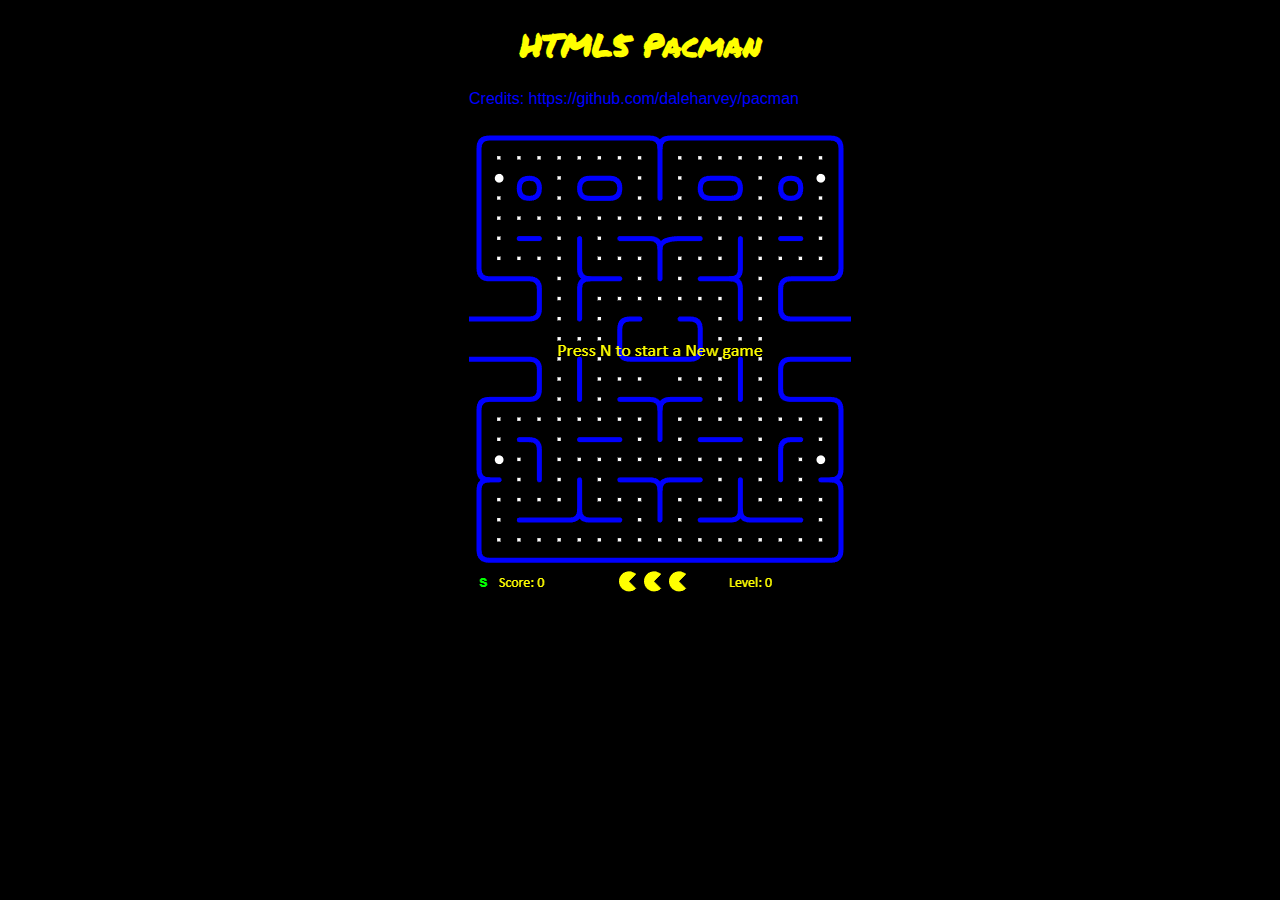
<file: index_4.html>
<!DOCTYPE html><html lang="en" class=" js flexbox flexboxlegacy canvas canvastext webgl no-touch geolocation postmessage no-websqldatabase indexeddb hashchange history draganddrop websockets rgba hsla multiplebgs backgroundsize borderimage borderradius boxshadow textshadow opacity cssanimations csscolumns cssgradients cssreflections csstransforms csstransforms3d csstransitions fontface generatedcontent video audio localstorage sessionstorage webworkers no-applicationcache svg inlinesvg smil svgclippaths" data-scrapbook-source="https://cdpn.io/hellokatili/fullembedgrid/xwKRmo?animations=run&amp;type=embed"><head>
  <meta charset="UTF-8">
  

    <link rel="apple-touch-icon" type="image/png" href="https://cpwebassets.codepen.io/assets/favicon/apple-touch-icon-5ae1a0698dcc2402e9712f7d01ed509a57814f994c660df9f7a952f3060705ee.png">

    <meta name="apple-mobile-web-app-title" content="CodePen">

    <link rel="shortcut icon" type="image/x-icon" href="favicon-aec34940fbc1a6e787974dcd360f2c6b63348d4b1f4e06c77743096d55480f33.ico">

    <link rel="mask-icon" type="image/x-icon" href="https://cpwebassets.codepen.io/assets/favicon/logo-pin-b4b4269c16397ad2f0f7a01bcdf513a1994f4c94b8af2f191c09eb0d601762b1.svg" color="#111">



  
    


  <title>CodePen - HTML5 Pacman</title>

    <link rel="canonical" href="https://codepen.io/hellokatili/pen/xwKRmo">
  
  
  <link rel="stylesheet" href="css-1.css">
  
<style>
body {
  background-color: black;
}

#pacman {
  height: 470px;
  width: 382px;
  border-radius: 5px;
  margin: 20px auto;
}

#shim {
  font-family: 'Permanent Marker', cursive;
  position: absolute;
  visibility: hidden
}

h1 {
  font-family: 'Permanent Marker', cursive;
  text-align: center;
  color: yellow;
}

body {
  width: 342px;
  margin: 0px auto;
  font-family: sans-serif;
}

a {
  text-decoration: none;
  color: #0000FF;
}
</style>

  
  
  
</head>

<body translate="no">
  <div id="shim">shim for font face</div>

<h1>HTML5 Pacman</h1>

<p><a href="https://github.com/daleharvey/pacman" target="_blank">Credits: https://github.com/daleharvey/pacman</a></p>

<div id="pacman"><canvas width="382px" height="472.3157894736842px" data-scrapbook-canvas="[data-uri]"></canvas></div>
  

      

  
  



<script data-scrapbook-elem="basic-loader">(function () { var k1 = "data-scrapbook-shadowdom", k2 = "data-scrapbook-canvas", k3 = "data-scrapbook-input-indeterminate", k4 = "data-scrapbook-input-checked", k5 = "data-scrapbook-option-selected", k6 = "data-scrapbook-input-value", k7 = "data-scrapbook-textarea-value", fn = function (r) { var E = r.querySelectorAll ? r.querySelectorAll("*") : r.getElementsByTagName("*"), i = E.length, e, d, s; while (i--) { e = E[i]; if ((d = e.getAttribute(k1)) !== null && !e.shadowRoot && e.attachShadow) { s = e.attachShadow({mode: 'open'}); s.innerHTML = d; e.removeAttribute(k1); } if ((d = e.getAttribute(k2)) !== null) { (function () { var c = e, g = new Image(); g.onload = function () { c.getContext('2d').drawImage(g, 0, 0); }; g.src = d; })(); e.removeAttribute(k2); } if ((d = e.getAttribute(k3)) !== null) { e.indeterminate = true; e.removeAttribute(k3); } if ((d = e.getAttribute(k4)) !== null) { e.checked = d === 'true'; e.removeAttribute(k4); } if ((d = e.getAttribute(k5)) !== null) { e.selected = d === 'true'; e.removeAttribute(k5); } if ((d = e.getAttribute(k6)) !== null) { e.value = d; e.removeAttribute(k6); } if ((d = e.getAttribute(k7)) !== null) { e.value = d; e.removeAttribute(k7); } if (e.shadowRoot) { fn(e.shadowRoot); } } }; fn(document); })()</script></body></html>
</file>
<file: embed-f0d924208cf4291f5723ee203f95125d5b085d22ae56522278c1f7bae6e281da.css>
:root{background:var(--cp-bg);color:var(--cp-color);--cp-button-default-bg: var(--cp-button-bg);--cp-button-default-color: var(--cp-button-color);--cp-sidebar-width: 180px;--cp-header-height: 65px;--cp-header-height-small: 53px;--cp-control-bar-height: 29px;--cp-control-bar-space-between: 1.5rem;--cp-font-family: 'Lato', 'Lucida Grande', 'Lucida Sans Unicode', Tahoma,
    Sans-Serif;--cp-font-family-header: 'Telefon Black', Sans-Serif;--cp-font-family-header-alt: 'Telefon', Sans-Serif;--cp-font-family-monospace: SFMono-Regular, Consolas, 'Liberation Mono', Menlo,
    monospace;--cp-font-family-editor: var(--cp-font-family-monospace);--cp-button-icon: currentColor;--cp-button-border-width: 3px;--cp-button-border-radius: 4px;--cp-button-margin-block: 1px;--cp-button-margin-inline: 10px;--cp-button-padding-inline: 16px;--cp-button-padding-block: 10px;--cp-pen-radius: 5px;--cp-pen-logo-size: 30px;--cp-pen-header-spacing: calc(var(--cp-pen-sidebar-spacing) * 1.5);--cp-pen-sidebar-width: 60px;--cp-pen-sidebar-icon-size: 26px;--cp-pen-sidebar-spacing: 6px;--cp-pen-sidebar-minimal-width: 6px;--cp-pen-panel-spacing: 0.7rem;--cp-pen-bar-height: 45px}@media(max-width:1100px){:root{--cp-pen-sidebar-width: 50px;--cp-pen-sidebar-spacing: 4px;--cp-pen-sidebar-icon-size: 24px;--cp-pen-sidebar-minimal-width: 6px;--cp-pen-panel-spacing: 0.6rem}}.CodeMirror{font-family:monospace;height:300px;direction:ltr}.CodeMirror-lines{padding:4px 0}.CodeMirror pre.CodeMirror-line,.CodeMirror pre.CodeMirror-line-like{padding:0 4px}.CodeMirror-gutters{border-right-width:1px;border-right-style:solid;white-space:nowrap}.CodeMirror-linenumber{padding:0 3px 0 5px;min-width:20px;text-align:right;white-space:nowrap}.CodeMirror-cursor{border-left-width:1px;border-left-style:solid;border-right:none;width:0}@-webkit-keyframes blink{50%{background-color:transparent}}@keyframes blink{50%{background-color:transparent}}.cm-tab{display:inline-block;text-decoration:inherit}.CodeMirror-rulers{position:absolute;left:0;right:0;top:-50px;bottom:0;overflow:hidden}.CodeMirror-ruler{border-left-width:1px;border-left-style:solid;top:0;bottom:0;position:absolute}.CodeMirror{position:relative;overflow:hidden}.CodeMirror-scroll{overflow:scroll!important;margin-bottom:-30px;margin-right:-30px;padding-bottom:30px;height:100%;outline:none;position:relative}.CodeMirror-sizer{position:relative;border-right:30px solid transparent}.CodeMirror-vscrollbar,.CodeMirror-hscrollbar,.CodeMirror-scrollbar-filler,.CodeMirror-gutter-filler{position:absolute;z-index:6;display:none}.CodeMirror-vscrollbar{right:0;top:0;overflow-x:hidden;overflow-y:scroll}.CodeMirror-hscrollbar{bottom:0;left:0;overflow-y:hidden;overflow-x:scroll}.CodeMirror-scrollbar-filler{right:0;bottom:0}.CodeMirror-gutter-filler{left:0;bottom:0}.CodeMirror-gutters{position:absolute;left:0;top:0;min-height:100%;z-index:3}.CodeMirror-gutter{white-space:normal;height:100%;display:inline-block;vertical-align:top;margin-bottom:-30px}.CodeMirror-gutter-wrapper{position:absolute;z-index:4;background:0 0!important;border:none!important}.CodeMirror-gutter-background{position:absolute;top:0;bottom:0;z-index:4}.CodeMirror-gutter-elt{position:absolute;cursor:default;z-index:4}.CodeMirror-gutter-wrapper ::-moz-selection{background-color:transparent}.CodeMirror-gutter-wrapper ::selection{background-color:transparent}.CodeMirror-lines{cursor:text;min-height:1px}.CodeMirror pre.CodeMirror-line,.CodeMirror pre.CodeMirror-line-like{border-radius:0;border-width:0;background:0 0;font-family:inherit;font-size:inherit;margin:0;white-space:pre;word-wrap:normal;line-height:inherit;color:inherit;z-index:2;position:relative;overflow:visible;-webkit-tap-highlight-color:transparent;-webkit-font-variant-ligatures:contextual;font-variant-ligatures:contextual}.CodeMirror-wrap pre.CodeMirror-line,.CodeMirror-wrap pre.CodeMirror-line-like{word-wrap:break-word;white-space:pre-wrap;word-break:normal}.CodeMirror-linebackground{position:absolute;left:0;right:0;top:0;bottom:0;z-index:0}.CodeMirror-linewidget{position:relative;z-index:2;padding:.1px}.CodeMirror-rtl pre{direction:rtl}.CodeMirror-code{outline:none}.CodeMirror-scroll,.CodeMirror-sizer,.CodeMirror-gutter,.CodeMirror-gutters,.CodeMirror-linenumber{-webkit-box-sizing:content-box;box-sizing:content-box}.CodeMirror-measure{position:absolute;width:100%;height:0;overflow:hidden;visibility:hidden}.CodeMirror-cursor{position:absolute;pointer-events:none}.CodeMirror-measure pre{position:static}div.CodeMirror-cursors{visibility:hidden;position:relative;z-index:3}div.CodeMirror-dragcursors{visibility:visible}.CodeMirror-focused div.CodeMirror-cursors{visibility:visible}.CodeMirror-crosshair{cursor:crosshair}.cm-force-border{padding-right:.1px}@media print{.CodeMirror div.CodeMirror-cursors{visibility:hidden}}.cm-tab-wrap-hack::after{content:''}span.CodeMirror-selectedtext{background:0 0}.CodeMirror{font-family:var(--cp-font-family-monospace);font-size:15px;line-height:1.5;background:0 0;height:100%}.CodeMirror pre{z-index:4;margin:0}.CodeMirror-gutters{border:0;background:0 0}@media(max-width:767px),(max-height:440px){.CodeMirror-gutters{display:none}}div.CodeMirror span.CodeMirror-matchingbracket{color:inherit}.CodeMirror-matchingtag{background:0 0}.CodeMirror-sizer{margin-bottom:0!important}.CodeMirror-dialog{background:#eee;padding:5px;font-size:.9rem;position:absolute;top:0;left:0;width:100%;z-index:20;color:var(--cp-color-20)}.CodeMirror-dialog .CodeMirror-search-hint{display:none}.CodeMirror-dialog .CodeMirror-search-field{width:250px!important;font-family:var(--cp-font-family-monospace);font-size:.9rem;line-height:1.3}.CodeMirror-dialog-top button{font-family:var(--cp-font-family);font-size:.8rem;padding:2px 7px;margin:0 1px 0 0;border-width:1px;background:var(--cp-color-16);color:var(--cp-color-1);border-radius:3px}.CodeMirror-dialog-top button:hover,.CodeMirror-dialog-top button:focus{background:var(--cp-color-15)}.CodeMirror-scrollbar-filler,.CodeMirror-gutter-filler{background-color:transparent}.CodeMirror-linewidget{overflow:hidden}@media(max-width:767px),(max-height:440px){.CodeMirror-gutter-wrapper{display:none}}@media(max-width:767px),(max-height:440px){.CodeMirror-sizer{margin-left:0!important}}.CodeMirror-foldmarker{color:blue;text-shadow:#b9f 1px 1px 2px,#b9f -1px -1px 2px,#b9f 1px -1px 2px,#b9f -1px 1px 2px;font-family:arial;line-height:.3;cursor:pointer}.CodeMirror-foldgutter{width:.7em}.CodeMirror-foldgutter-open,.CodeMirror-foldgutter-folded{cursor:pointer}.CodeMirror-placeholder{opacity:.5}.CodeMirror-foldgutter-open::after{font-family:sans-serif;content:'\25BE'}.CodeMirror-foldgutter-folded::after{font-family:sans-serif;content:'\25B8'}.CodeMirror-hints,.emmet-abbreviation-preview{position:absolute;z-index:10;overflow:hidden;list-style:none;margin:0;padding:2px;-webkit-box-shadow:2px 3px 5px rgba(0,0,0,.2);box-shadow:2px 3px 5px rgba(0,0,0,.2);border-radius:3px;max-height:20em;overflow-y:auto}.CodeMirror-hints .CodeMirror-hint,.emmet-abbreviation-preview .CodeMirror-hint{margin:2px 0;font-size:.9rem;padding:0 4px;border-radius:2px;white-space:pre;cursor:pointer}.firepad .CodeMirror-hints .CodeMirror,.firepad .emmet-abbreviation-preview .CodeMirror{position:relative}.CodeMirror-simplescroll-horizontal div,.CodeMirror-simplescroll-vertical div{position:absolute;background-clip:padding-box!important}.CodeMirror-simplescroll-horizontal,.CodeMirror-simplescroll-vertical{position:absolute;z-index:6}.CodeMirror-simplescroll-horizontal{bottom:0;left:0;height:10px}.CodeMirror-simplescroll-horizontal div{bottom:0;height:100%}.CodeMirror-simplescroll-vertical{right:0;top:0;width:10px}.CodeMirror-simplescroll-vertical div{right:0;width:100%}.other-client{position:relative;pointer-events:none;opacity:.9}.other-client::before{font-family:var(--cp-font-family);background:var(--color,var(--cp-color-12));color:var(--cp-color-1);text-shadow:0 1px 3px rgba(0,0,0,.7);-webkit-box-shadow:0 2px 6px rgba(0,0,0,.3);box-shadow:0 2px 6px rgba(0,0,0,.3);position:absolute;white-space:nowrap;bottom:calc(100% + 7px);left:50%;-webkit-transform:translateX(-50%);transform:translateX(-50%);padding:1px 5px 0;font-size:.8rem;border-radius:3px}.other-client::after{content:'';left:50%;-webkit-transform:translateX(calc(-50% - 1px));transform:translateX(calc(-50% - 1px));position:absolute;bottom:calc(100% - 1px);width:0;height:0;border-top:4px solid var(--color,var(--cp-color-12));border-left:4px solid transparent;border-right:4px solid transparent;border-bottom:4px solid transparent}.emmet-abbreviation-preview .CodeMirror{font-size:11px;height:auto;max-width:400px;max-height:300px;border:none;padding:4px 10px}.emmet-abbreviation-preview .CodeMirror .CodeMirror-scroll{overflow:hidden!important;margin-bottom:0;margin-right:0;padding-bottom:0}.emmet-abbreviation-preview .CodeMirror .CodeMirror-vscrollbar{display:none!important}.emmet-abbreviation-preview:not(.has-error) .emmet-abbreviation-preview-error{display:none}.emmet-abbreviation-preview.has-error .CodeMirror{display:none}.emmet-abbreviation-preview .CodeMirror-cursors{visibility:hidden!important}.emmet-abbreviation-preview .emmet-error-snippet-message{padding:5px}.emmet-panel{position:absolute;display:-webkit-box;display:-webkit-flex;display:-ms-flexbox;display:flex;-webkit-box-pack:center;-webkit-justify-content:center;-ms-flex-pack:center;justify-content:center;top:0;left:0;z-index:2;width:100%}.emmet-panel-wrapper{width:60%;min-width:100px;max-width:500px;padding:10px;background:#fff;border-bottom-left-radius:3px;border-bottom-right-radius:3px;-webkit-box-shadow:0 3px 15px rgba(0,0,0,.3);box-shadow:0 3px 15px rgba(0,0,0,.3);-webkit-box-sizing:border-box;box-sizing:border-box}.emmet-panel-wrapper input{width:100%;-webkit-box-sizing:border-box;box-sizing:border-box;font-size:12px}.emmet-error-snippet{color:red}.emmet-error-snippet-ptr{position:absolute}.emmet-error-snippet-spacer{white-space:pre}.emmet-error-snippet-line{position:absolute;top:0;left:0;right:-5px;border-top:2px solid currentColor}.emmet-error-snippet-message{padding-top:10px;font-size:11px}.emmet-tag-preview{background:#170;color:#fff;border-radius:2px;padding:2px 4px;font-size:.8em;opacity:.6;margin-top:-16px;margin-left:2px}.emmet-abbreviation-editor .CodeMirror{height:2em;line-height:2;border:1px solid #ccc;border-radius:4px;-webkit-box-shadow:2px 2px 5px rgba(0,0,0,.15);box-shadow:2px 2px 5px rgba(0,0,0,.15)}.emmet-abbreviation-editor .CodeMirror-lines{padding:0}.inline-editor-notice,.inline-editor-error{background:var(--cp-color-yellow-dark);color:#fff;position:relative;font-size:90%;padding:5px 15px;background-clip:padding-box;-webkit-box-shadow:inset -50px 0 50px -10px rgba(0,0,0,.2);box-shadow:inset -50px 0 50px -10px rgba(0,0,0,.2);-webkit-hyphens:auto;-ms-hyphens:auto;hyphens:auto}.inline-editor-notice.yellow,.inline-editor-error.yellow{background-color:var(--cp-color-yellow-dark);color:var(--cp-color-14)}.inline-editor-notice.yellow h4,.inline-editor-error.yellow h4{text-transform:none}.inline-editor-notice a,.inline-editor-error a{color:inherit;text-decoration:underline}.box.stylus .inline-editor-notice,.box.pug .inline-editor-notice,.box.stylus .inline-editor-error,.box.pug .inline-editor-error{white-space:pre-wrap}.inline-editor-error{background:var(--cp-color-red);color:#fff}.inline-editor-warning{background:var(--cp-color-yellow);color:var(--cp-color-20)}body:not(.codepen-embed-body) .inline-error-hidden{height:0;padding:0;margin:0;border:0}body:not(.codepen-embed-body) .inline-error-hidden .inline-error-message{visibility:hidden}body:not(.codepen-embed-body) .inline-error-hidden .inline-error-toggle{display:block}.html-errors{padding-left:15px}.error-bar{display:none;position:absolute;z-index:5;bottom:10px;right:10px;width:20px;font-weight:700;text-align:right;color:#fff;padding-right:10px}.error-icon{cursor:pointer;border-radius:50%;width:15px;height:15px;line-height:15px;display:inline-block;text-align:center;background:var(--cp-color-red);color:#fff}.error-icon:hover,.error-icon:focus{background:#fff;color:var(--cp-color-red)}.line-highlight{background:rgba(0,0,0,.2);left:-26px}.embed-nav{font-family:initial;line-height:initial;font-size:initial;font-weight:initial;background:#252525;height:50px;-webkit-box-shadow:0 1px 3px rgba(0,0,0,.3);box-shadow:0 1px 3px rgba(0,0,0,.3);padding-left:8px;position:relative;z-index:2}.embed-nav .code-types,.embed-nav .result-button-list{white-space:nowrap;z-index:1;list-style:none;display:inline-block;padding:0;margin:0;margin-top:7px;font-size:0}.embed-nav .code-types li,.embed-nav .result-button-list li{display:inline-block;margin-right:1px}.embed-nav .code-types li:first-child a,.embed-nav .result-button-list li:first-child a{border-top-left-radius:2px;border-bottom-left-radius:2px}.embed-nav .code-types li:last-child a,.embed-nav .result-button-list li:last-child a{border-top-right-radius:2px;border-bottom-right-radius:2px}.embed-nav .code-types a,.embed-nav .result-button-list a{font-family:var(--cp-font-family);display:inline-block;-webkit-transition:background 200ms ease,-webkit-box-shadow 200ms ease;transition:background 200ms ease,-webkit-box-shadow 200ms ease;transition:background 200ms ease,box-shadow 200ms ease;transition:background 200ms ease,box-shadow 200ms ease,-webkit-box-shadow 200ms ease;text-decoration:none;padding:10px 16px;letter-spacing:.6px;font-size:13px;-webkit-box-shadow:inset 0 3px transparent;box-shadow:inset 0 3px transparent}.embed-nav .code-types a.disabled,.embed-nav .result-button-list a.disabled{-webkit-box-shadow:inset 0 3px rgba(51,51,51,.64);box-shadow:inset 0 3px rgba(51,51,51,.64);background:var(--cp-color-6);color:var(--cp-color-13)}.embed-nav .result-button-list{position:absolute;left:50%}.embed-nav .result-button-list li{margin-right:5px}.embed-nav .result-button-list a{border-radius:2px}.embed-nav .result-button-list.result-button-list-modal{left:auto;right:10px}.embed-nav .logo-wrap{position:absolute;top:9px;right:10px;height:50px}.embed-nav .logo-wrap .edit-on-codepen{color:#efefef;fill:#efefef;text-decoration:none}.embed-nav .logo-wrap .open-on{font-family:helvetica neue light,helvetica neue,Helvetica,Arial,lucida grande,sans-serif;text-align:right;display:block;font-size:9px;letter-spacing:3.5px;padding-bottom:0;margin-right:-1px}.embed-nav .logo-wrap #embed-codepen-logo{width:99px;height:23px}.embed-nav ul a:hover,.action-button:hover{opacity:.9}.embed-nav ul a:active,.action-button:active{-webkit-transform:translateY(1px);transform:translateY(1px)}.edit-on-codepen{display:block}#skip-results-iframe-link{-webkit-clip-path:inset(50%);clip-path:inset(50%);height:1px;overflow:hidden;position:absolute;white-space:nowrap;width:1px}#skip-results-iframe-link:focus{-webkit-clip-path:none;clip-path:none;position:static;width:auto;height:auto;overflow:initial}.prefill-edit-button{padding:0;margin:0;display:block;-webkit-appearance:none;-moz-appearance:none;appearance:none;border:none;background:0 0;color:inherit;font:inherit;cursor:pointer}@media(max-width:470px){.embed-nav .large-logo{display:none}.embed-nav .box-logo{display:block}.embed-nav .result-button-list{position:static}}@media(max-width:350px){.embed-nav .logo-wrap{right:6px}.embed-nav .code-types,.embed-nav .result-button-list{margin-top:8px}.embed-nav .code-types li a,.embed-nav .result-button-list li a{padding-left:8px;padding-right:8px;font-size:11px}}#about-box{background-image:url("4ac2c1f4e4dad98a903647be4b89c39aa900124b.png");background-color:var(--cp-color-1);position:relative;display:none;height:100%;width:100%;color:var(--cp-color-20);font-size:12px}#about-box .about-container{-webkit-transform:translate3d(-50%,-50%,0);transform:translate3d(-50%,-50%,0);position:absolute;width:80%;width:-webkit-fit-content;width:-moz-fit-content;width:fit-content;max-width:90%;left:50%;top:50%;background:var(--cp-color-1);border-radius:6px;padding:1.5em;-webkit-box-shadow:0 2px rgba(0,0,0,.3);box-shadow:0 2px rgba(0,0,0,.3)}@media(min-width:500px){#about-box .about-container{max-width:440px}}#about-box .about-image{display:block;margin:auto;width:120px;height:120px;border-radius:100%;background-size:100%;min-width:120px;min-height:120px;opacity:1}#about-box p{margin-bottom:1em}#about-box p:last-child{margin-bottom:0}@media(min-width:500px){.about-user{display:-webkit-box;display:-webkit-flex;display:-ms-flexbox;display:flex;-webkit-box-align:center;-webkit-align-items:center;-ms-flex-align:center;align-items:center}}.about-user-info{margin:auto;text-align:center}@media(min-width:500px){.about-user-info{margin-left:2em}}.about-user-info a{color:inherit;opacity:.8}.about-user-info a:hover,.about-user-info a:focus{opacity:1}.about-user-info .about-user-more{display:inline-block;margin:auto;background:var(--cp-color-20);color:var(--cp-color-1);padding:3px 6px;border-radius:3px;text-align:center;text-decoration:none}.about-codepen{display:block;text-align:center;text-decoration:none;color:inherit}.about-codepen svg{display:inline-block;max-width:10em;margin-bottom:1em}.about-codepen u{opacity:.8;text-decoration:underline}.about-codepen:hover u,.about-codepen:focus u{opacity:1}.anon-result-box{height:100%;padding:1rem;display:-webkit-box!important;display:-webkit-flex!important;display:-ms-flexbox!important;display:flex!important;-webkit-box-pack:center;-webkit-justify-content:center;-ms-flex-pack:center;justify-content:center;-webkit-box-align:center;-webkit-align-items:center;-ms-flex-align:center;align-items:center;text-align:center;background:var(--cp-color-6)}.anon-result-box p{margin:0 0 .5rem}body.anon-embed-body .logo-wrap{top:14px}*{-webkit-box-sizing:border-box;box-sizing:border-box;margin:0;padding:0}html,body{height:100%;overflow:hidden}body{font-family:var(--cp-font-family);line-height:1.4}.large-logo{display:block}.box-logo{display:none;width:20px;height:20px;background:rgba(0,0,0,.1);-webkit-box-sizing:content-box;box-sizing:content-box;padding:5px;border-radius:100%;margin-top:1px}.editable-badge{position:absolute;z-index:1;top:0;right:5px;background:rgba(0,0,0,.5);padding:2px 6px;color:#fff;font-size:12px;text-transform:uppercase;letter-spacing:3px;opacity:.5;pointer-events:none}.embed-line-highlight{background:rgba(212,214,223,.2)}#output{height:calc(100% - 50px - 30px)}body.codepen-embed-hidden-nav #output{height:100%}#output pre{font-size:13px;white-space:pre-wrap;line-height:1.35;-moz-tab-size:2;-o-tab-size:2;tab-size:2;max-width:100vw}#output pre code{font-family:var(--cp-font-family-monospace)}#output pre:focus{-webkit-box-shadow:inset 0 0 0 2px var(--cp-color-blue);box-shadow:inset 0 0 0 2px var(--cp-color-blue)}#output .CodeMirror-guttermarker-subtle,#output .CodeMirror-linenumber{font-size:13px}.CodeMirror-simplescroll{padding:15px}body.static #output pre,#output.static pre{width:100%;padding:15px}html.ios body.static #output pre,html.ios #output.static pre{word-break:break-all}#output pre,#output iframe{scrollbar-color:rgba(0,0,0,.5) transparent;height:100%;overflow:auto;-webkit-overflow-scrolling:touch}#output pre::-webkit-scrollbar,#output iframe::-webkit-scrollbar{width:10px;height:10px}#output pre::-webkit-scrollbar-thumb,#output iframe::-webkit-scrollbar-thumb{background:rgba(0,0,0,.5);border-radius:1px}#output pre::-webkit-scrollbar-track,#output iframe::-webkit-scrollbar-track{background:0 0}.code-box{position:relative}#html-box,#css-box,#js-box,#result-box{display:none}#html-box.active,#css-box.active,#js-box.active,#result-box.active{display:block;height:100%}#result-box iframe{scrollbar-color:rgba(0,0,0,.5) transparent;width:100%;height:100%;border:none;background:#fff;overflow:auto;-webkit-overflow-scrolling:touch;-webkit-transform-origin:0 0;transform-origin:0 0}#result-box iframe::-webkit-scrollbar{width:10px;height:10px}#result-box iframe::-webkit-scrollbar-thumb{background:rgba(0,0,0,.5);border-radius:1px}#result-box iframe::-webkit-scrollbar-track{background:0 0}#result-box.zoom-1 iframe{width:100%!important;height:100%!important}#result-box.zoom-05 iframe{width:200%!important;height:200%!important;-webkit-transform:scale(.5);transform:scale(.5)}#result-box.zoom-025 iframe{width:400%!important;height:400%!important;-webkit-transform:scale(.25);transform:scale(.25)}#output{position:relative}#output.single-output>.active{display:block;height:100%;width:100%}body.split-output #output>.active{display:block;float:left;height:100%;width:50%}body.about-output #output #about-box{display:block}.embed-footer{height:30px;padding:0 6px;position:relative}.embed-footer::before{-webkit-box-shadow:0 -1px 3px rgba(0,0,0,.3);box-shadow:0 -1px 3px rgba(0,0,0,.3);content:'';position:absolute;bottom:100%;height:1px;margin-bottom:-1px;left:0;right:0;z-index:10;width:100%}.action-button{font-family:var(--cp-font-family);-webkit-transition:color 300ms ease,background-color 300ms ease,opacity 300ms ease;transition:color 300ms ease,background-color 300ms ease,opacity 300ms ease;background-color:var(--cp-color-1);display:inline-block;z-index:100;color:var(--cp-color-20);text-decoration:none;font-size:.8rem;font-size:10px;line-height:12px;padding:5px 7px;margin:4px 2px;border-radius:3px;border:0}.action-button.hidden{display:none}.rerun-button{position:absolute;right:8px;top:0;display:none}body.results-active .rerun-button{display:block}.rerun-button.rerun-button-modal{right:10px}.view-compiled-button{top:100%;position:absolute;right:50%;z-index:2;margin-right:4px}.split-output .view-compiled-button{right:0%}@media(max-width:540px){.view-compiled-button{right:6px}}.scaling-choices{list-style:none;white-space:nowrap;display:none;position:absolute;top:0;left:50%;z-index:2;margin-left:4px;font-size:0}body.results-active .scaling-choices{display:inline-block}.scaling-choices>li{display:inline-block}.scaling-choices .action-button{position:static;border:0;border-radius:0;margin-left:0;margin-right:1px}.scaling-choices .action-button.active{height:auto!important}.scaling-choices li:first-child .action-button{border-radius:3px 0 0 3px}.scaling-choices li:last-child .action-button{border-radius:0 3px 3px 0}.scaling-choices:focus-within .action-button{opacity:1;visibility:visible}.ios-scroll-fix #result-box{-webkit-overflow-scrolling:touch;overflow:auto}.resources-box{position:absolute;top:0;bottom:0;left:0;right:0;background:var(--cp-color-20);background:rgba(0,0,0,.95);color:var(--cp-color-1);padding:20px;opacity:0;visibility:hidden;-webkit-transform:translateX(-100%);transform:translateX(-100%);-webkit-transition:opacity .2s linear,visibility 0s linear .2s,-webkit-transform .2s ease-in-out;transition:opacity .2s linear,visibility 0s linear .2s,-webkit-transform .2s ease-in-out;transition:opacity .2s linear,transform .2s ease-in-out,visibility 0s linear .2s;transition:opacity .2s linear,transform .2s ease-in-out,visibility 0s linear .2s,-webkit-transform .2s ease-in-out;overflow:hidden;overflow-y:auto;z-index:200;-webkit-animation:dont-show .4s linear backwards;animation:dont-show .4s linear backwards}.split-output .resources-box{right:50%}@-webkit-keyframes dont-show{0%,100%{visibility:hidden}}@keyframes dont-show{0%,100%{visibility:hidden}}.resources-box.active{opacity:1;visibility:visible;-webkit-transform:none;transform:none;-webkit-transition-delay:0s;transition-delay:0s}.resources-box h3{text-transform:uppercase;letter-spacing:.05em;font-size:.7rem;color:#9d9ea0;border-bottom:1px solid var(--cp-color-12);font-weight:400;margin-bottom:.5rem}.resources-box h3:not(:first-child){margin-top:20px}.resources-box p,.resources-box ul,.resources-box ol{margin-bottom:1rem}.resources-link{z-index:201}.no-resource{font-size:14px;color:var(--cp-color-1)}.list-of-resources{padding:0 20px 0 0;font-size:14px;word-break:break-all;list-style:none}.list-of-resources li{margin-bottom:.5rem}.list-of-resources a{color:#76daff}.list-of-resources a:hover,.list-of-resources a:focus{color:var(--cp-color-1)}.package-resources{display:table}.package-resources>li{display:table-row;font-size:14px}.package-resources>li>span,.package-resources>li>a{display:table-cell;padding:0 10px 4px 0}#result-box{background:var(--cp-color-20);overflow:hidden;color:var(--cp-color-1)}#result-box .overlay{border:none;-webkit-appearance:none;-moz-appearance:none;appearance:none;position:absolute;top:0;left:0;width:100%;height:100%;background-color:transparent;background-repeat:no-repeat;background-position:center center;background-size:cover;cursor:pointer;opacity:.25;-webkit-transition:opacity .5s linear,-webkit-transform .5s cubic-bezier(.6,0,.3,1);transition:opacity .5s linear,-webkit-transform .5s cubic-bezier(.6,0,.3,1);transition:transform .5s cubic-bezier(.6,0,.3,1),opacity .5s linear;transition:transform .5s cubic-bezier(.6,0,.3,1),opacity .5s linear,-webkit-transform .5s cubic-bezier(.6,0,.3,1)}@media(prefers-reduced-motion:reduce){#result-box .overlay{-webkit-transition:opacity 1s linear;transition:opacity 1s linear}}#result-box:hover .overlay{opacity:.6;-webkit-transform:scale(1.05);transform:scale(1.05)}#result-box:hover .gear-one,#result-box:hover .gear-two{-webkit-animation-play-state:running;animation-play-state:running}.run-button{color:inherit;-webkit-appearance:none;-moz-appearance:none;appearance:none;background:0 0;display:-webkit-inline-box;display:-webkit-inline-flex;display:-ms-inline-flexbox;display:inline-flex;border:3px solid;border-radius:5px;padding:7px 15px;cursor:pointer;font-family:var(--cp-font-family);text-align:center;font-weight:700;font-size:1.3rem;text-decoration:none;position:absolute;left:50%;width:160px;margin-left:-80px;bottom:10%}.run-button span{vertical-align:middle;margin-right:3px}.run-button svg{fill:var(--cp-color-1);fill:currentColor;width:30px;height:30px;position:relative;top:-1px;display:inline-block;vertical-align:middle}.run-button svg .gear-one,.run-button svg .gear-two{-webkit-animation:spin-me-right-round-baby 4s infinite linear forwards;animation:spin-me-right-round-baby 4s infinite linear forwards;-webkit-animation-play-state:paused;animation-play-state:paused}.run-button svg .gear-one{-webkit-transform-origin:33.505px 67.195px 0;transform-origin:33.505px 67.195px 0}.run-button svg .gear-two{-webkit-transform-origin:69.35px 29.93px 0;transform-origin:69.35px 29.93px 0;animation-direction:reverse}@-webkit-keyframes spin-me-right-round-baby{to{-webkit-transform:rotate(360deg);transform:rotate(360deg)}}@keyframes spin-me-right-round-baby{to{-webkit-transform:rotate(360deg);transform:rotate(360deg)}}
</file>
<file: twilight-9aaad4bd050a758efcccf9634971f22198f8e6930c967d2b826c2eb6e2b72dab.css>
.cm-header{font-weight:700}.cm-strong{font-weight:700}.cm-em{font-style:italic}:root{--editor-top-bar-background: #060606;--tab-bg: #1d1e22;--tab-border-color: #34363e;--resizer-background: var(--editor-top-bar-background);--resizer-border: #2f2f2f}.CodeMirror-cursor{border-left-color:#fff!important}.cm-fat-cursor .CodeMirror-cursor{background:#13ff0f!important;border-left-color:transparent!important;opacity:.5}.CodeMirror-selected{background:rgba(255,255,255,.05)}.CodeMirror-focused .CodeMirror-selected{background:rgba(255,255,255,.1)}.CodeMirror-matchingbracket{border-bottom:1px solid rgba(255,255,255,.5)}.CodeMirror-matchingtag{border-bottom:1px solid rgba(255,255,255,.3)}.cm-searching{background:#000;outline:2px solid rgba(255,255,255,.25)}.CodeMirror-hints,.emmet-abbreviation-preview{border:1px solid #5a5f73;background:#1e1f26}.CodeMirror-hint{color:#fff}li.CodeMirror-hint-active{background:#c7c9d3;color:#000}.project-editor-warning{background:rgba(255,255,255,.1)}.editor-footer{border-top-color:var(--resizer-border,var(--cp-color-6))}.cm-keyword{color:#ddca7e}.cm-atom{color:#ddca7e}.box-html .cm-atom{color:#96b38a}.cm-number{color:#d0782a}.cm-unit{color:#d0782a}.cm-def{color:#809bbd}.cm-variable{color:#ddca7e}.cm-variable-2{color:#809bbd}.cm-property{color:#9a8297}.cm-operator{color:#ccc}.cm-comment{color:#717790}.cm-string{color:#96b38a}.cm-string-2{color:#96b38a}.cm-meta{color:#9a8297}.cm-header{color:#ff6400}.cm-tag{color:#a7925a}.box-css .cm-tag{color:#ddca7e}.cm-attribute{color:#ddca7e}.cm-strong{color:#ddca7e}.cm-em{color:#ddca7e}.cm-qualifier{color:#ddca7e}.cm-builtin{color:#ddca7e}body.editor{background:#1d1e22}.box.box.box,.editor .top-boxes,.CodeMirror-gutter-wrapper,body.project .editor-pane,body.project .editor{background:#1d1e22}.box.box.box pre,.editor .top-boxes pre,.CodeMirror-gutter-wrapper pre,body.project .editor-pane pre,body.project .editor pre{color:#fff}.CodeMirror-guttermarker-subtle,.CodeMirror-linenumber{color:#34363e}#output pre,#output iframe{scrollbar-color:#666b7a transparent}#output pre::-webkit-scrollbar,#output iframe::-webkit-scrollbar{width:10px;height:10px}#output pre::-webkit-scrollbar-thumb,#output iframe::-webkit-scrollbar-thumb{background:#666b7a;border-radius:1px}#output pre::-webkit-scrollbar-track,#output iframe::-webkit-scrollbar-track{background:0 0}.CodeMirror-simplescroll-horizontal div,.CodeMirror-simplescroll-vertical div{background:#666b7a}
</file>
<file: css-1.css>
/* latin */
@font-face {
  font-family: 'Permanent Marker';
  font-style: normal;
  font-weight: 400;
  src: url("Fh4uPib9Iyv2ucM6pGQMWimMp004La2Cfw.woff2") format('woff2');
  unicode-range: U+0000-00FF, U+0131, U+0152-0153, U+02BB-02BC, U+02C6, U+02DA, U+02DC, U+0304, U+0308, U+0329, U+2000-206F, U+2074, U+20AC, U+2122, U+2191, U+2193, U+2212, U+2215, U+FEFF, U+FFFD;
}
</file>
